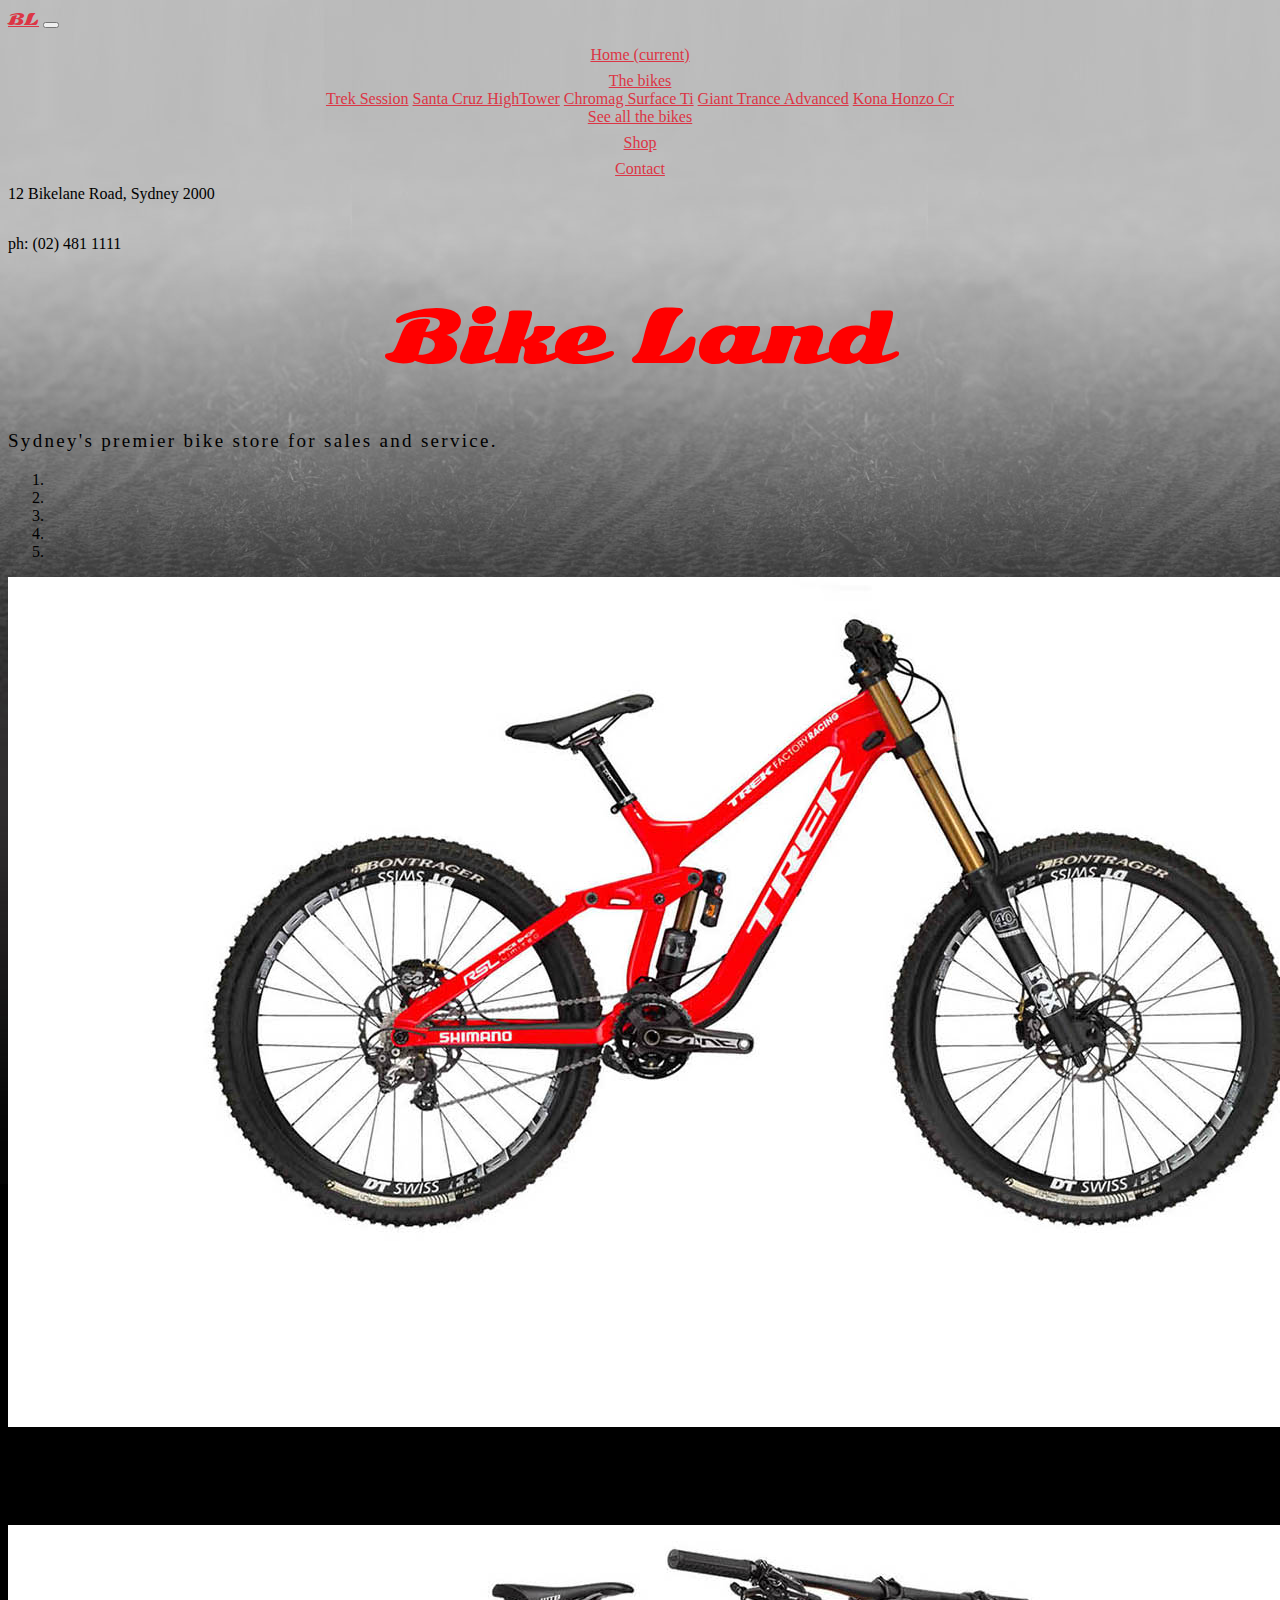
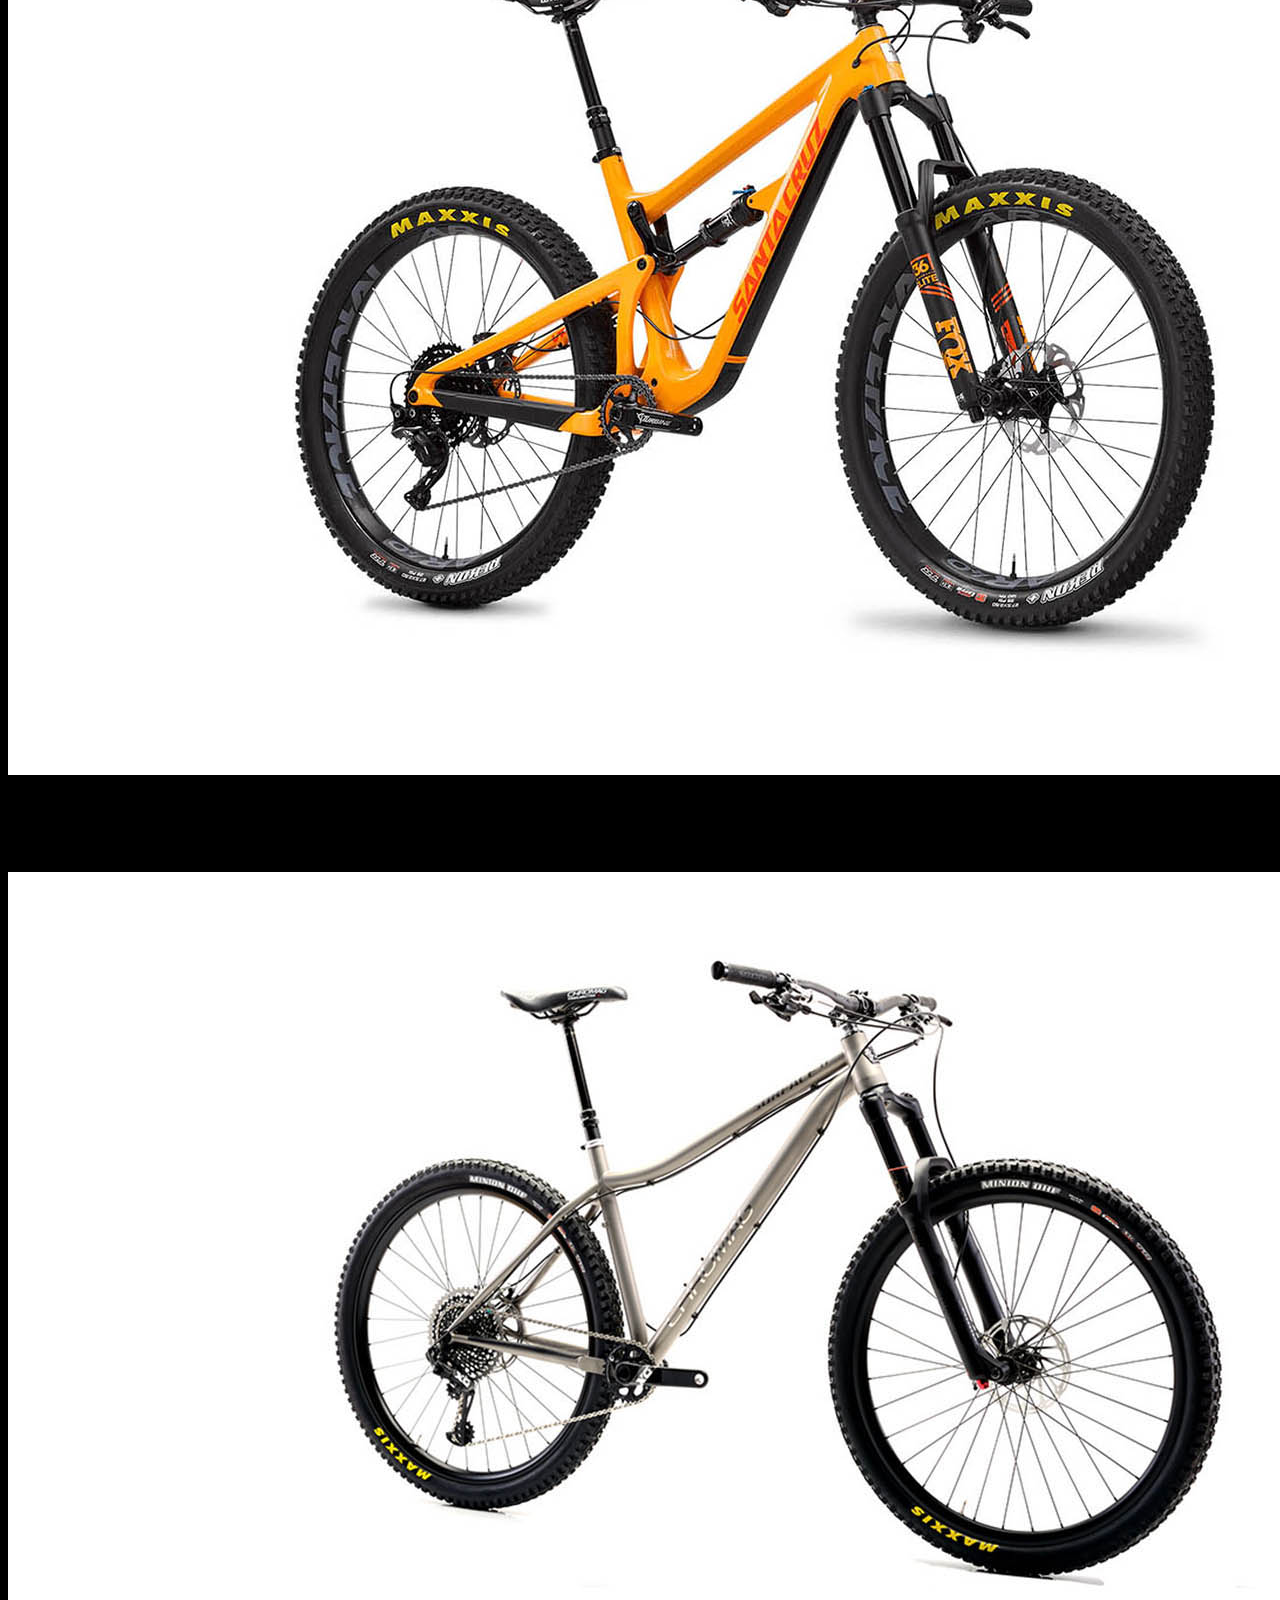
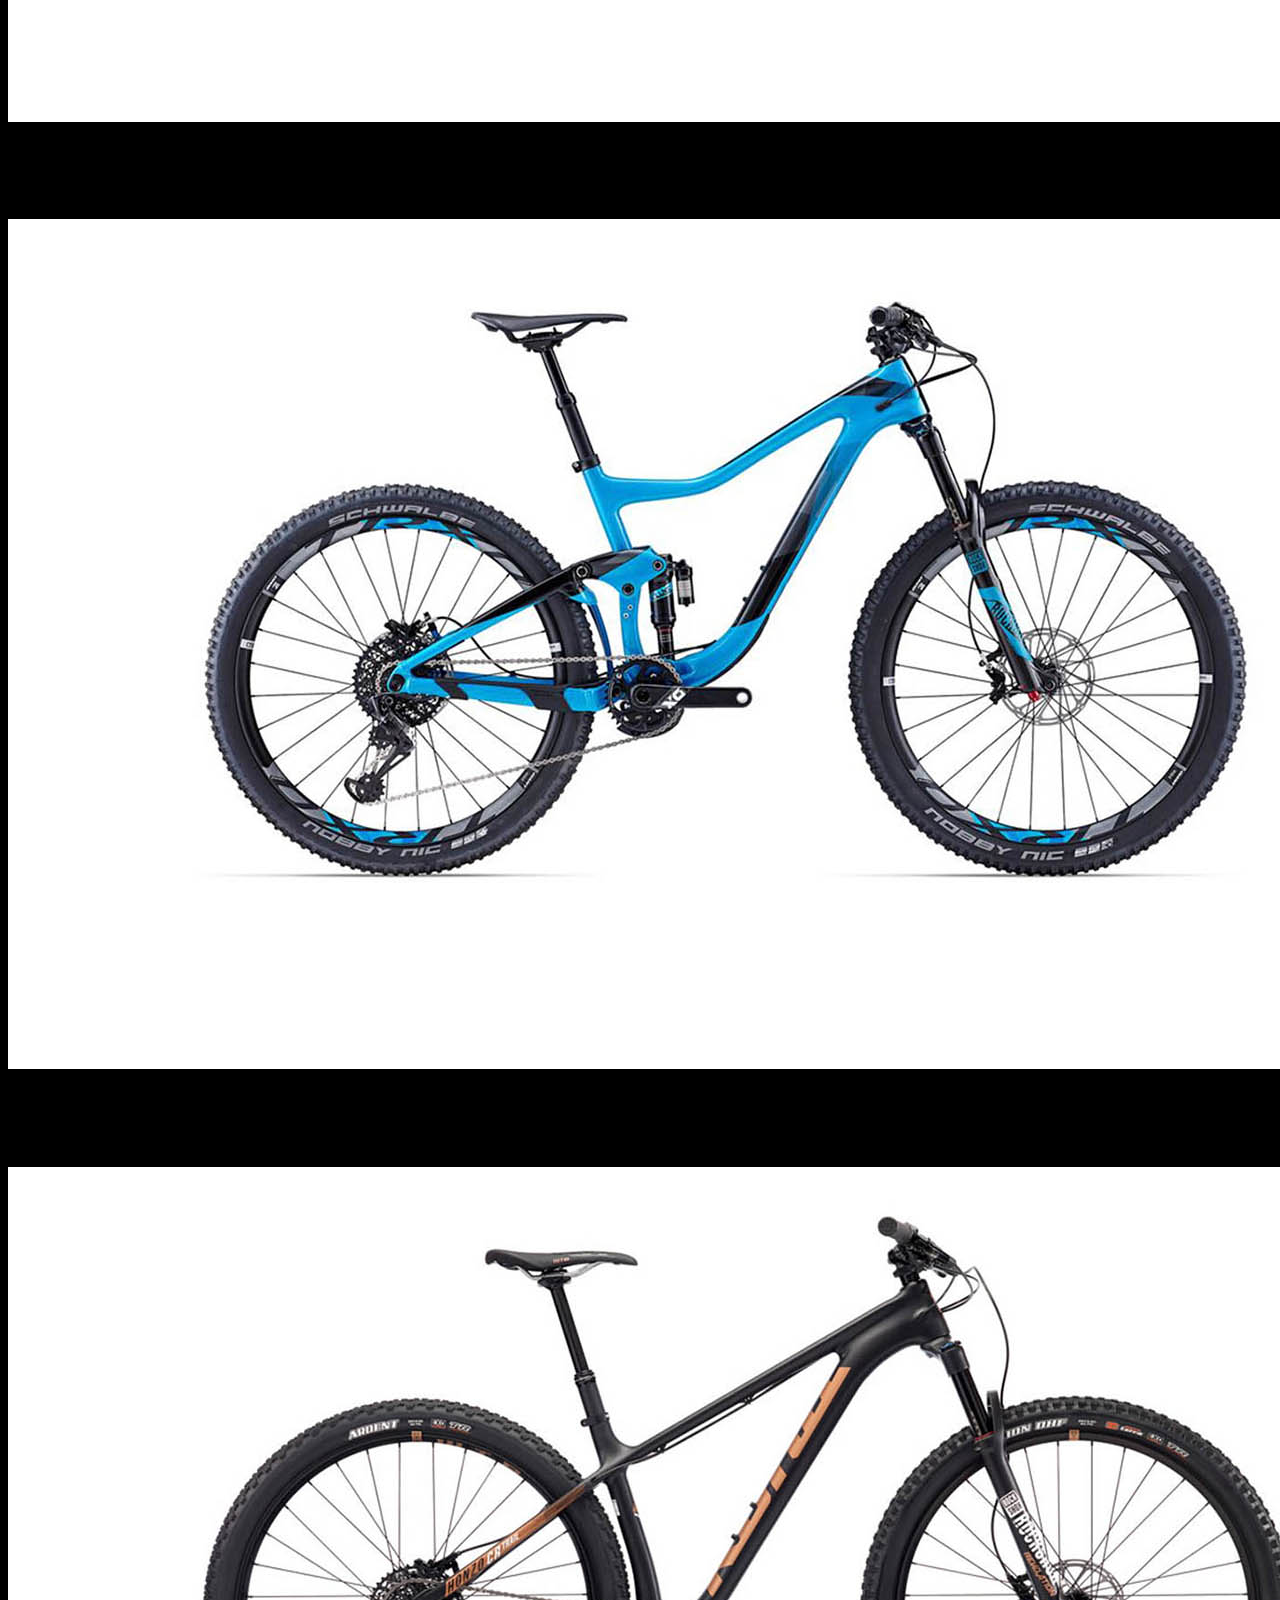
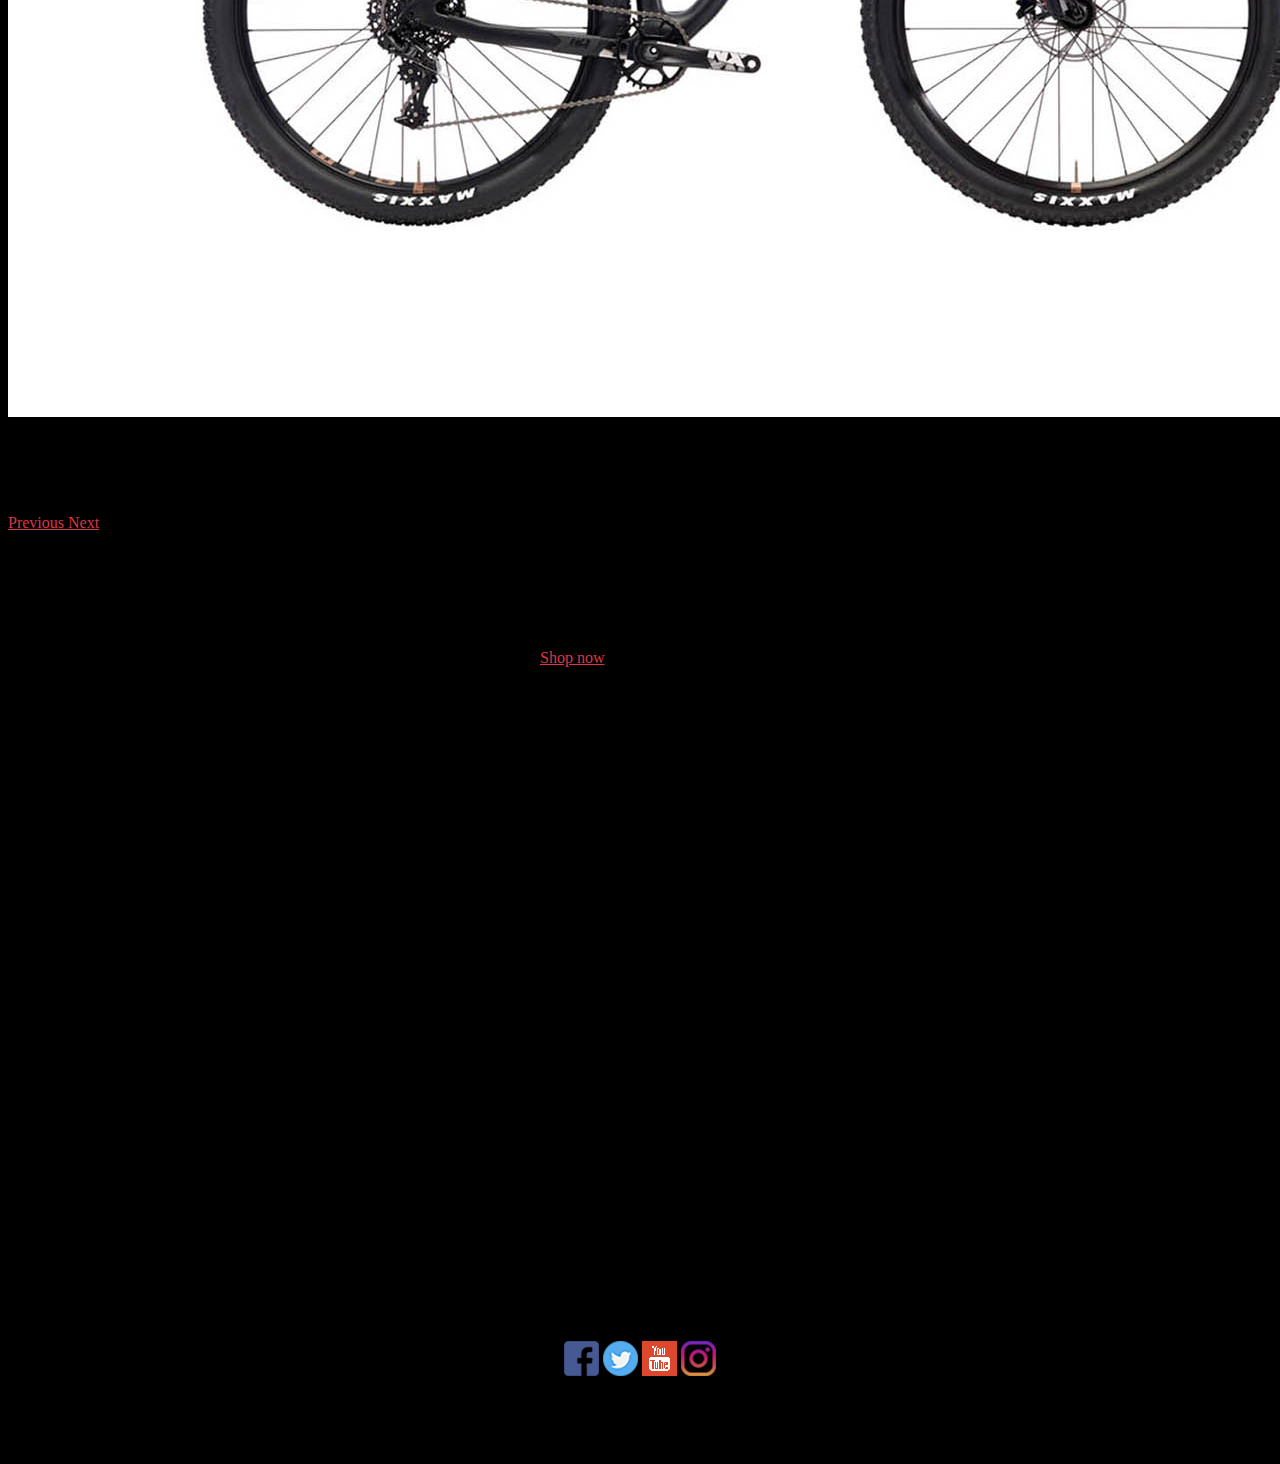
<file: index.html>
<!doctype html>
<html lang="en">
  <head>
    <title>Home - Bicycle Land</title>
    <!-- Required meta tags -->
    <meta charset="utf-8">
    <meta name="viewport" content="width=device-width, initial-scale=1, shrink-to-fit=no">
    <meta name="description" content="The best bikes you could imagine!"

    <!-- Bootstrap CSS -->
    <link href="https://fonts.googleapis.com/css?family=Sonsie+One" rel="stylesheet">
    <link rel="stylesheet" href="https://maxcdn.bootstrapcdn.com/bootstrap/4.0.0-beta.2/css/bootstrap.min.css" integrity="sha384-PsH8R72JQ3SOdhVi3uxftmaW6Vc51MKb0q5P2rRUpPvrszuE4W1povHYgTpBfshb" crossorigin="anonymous">
    <link rel="stylesheet" href="style.css">
  </head>


  <body>
    <div class="container">
        <!--nav bar-->
      <nav class="navbar navbar-expand-lg navbar-light bg-danger sticky-top">
        <a class="navbar-brand text-light" style="font-family: 'Sonsie One', cursive;" href="index.html">BL</a>
        <button class="navbar-toggler" type="button" data-toggle="collapse" data-target="#navbarNav" aria-controls="navbarNav" aria-expanded="false" aria-label="Toggle navigation">
          <span class="navbar-toggler-icon"></span>
        </button>
        <div class="collapse navbar-collapse" id="navbarNav">
          <ul class="navbar-nav">
            <li class="nav-item active mr-3">
              <a class="nav-link  text-light" href="index.html">Home <span class="sr-only">(current)</span></a>
            </li>
            <li class="nav-item dropdown mr-3">
              <a class="nav-link dropdown-toggle  text-light" href="products.html" id="navbarDropdown" role="button" data-toggle="dropdown" aria-haspopup="true" aria-expanded="false">
                The bikes
              </a>
              <div class="dropdown-menu" aria-labelledby="navbarDropdown">
                <a class="dropdown-item" href="session.html">Trek Session</a>
                <a class="dropdown-item" href="hightower.html">Santa Cruz HighTower</a>
                <a class="dropdown-item" href="surface.html">Chromag Surface Ti</a>
                <a class="dropdown-item" href="trance.html">Giant Trance Advanced</a>
                <a class="dropdown-item" href="honzo.html">Kona Honzo Cr</a>
                <div class="dropdown-divider"></div>
                <a class="dropdown-item" href="products.html">See all the bikes</a>
              </div>
            </li>

            <li class="nav-item mr-3">
              <a class="nav-link  text-light" href="products.html">Shop</a>
            </li>
            <li class="nav-item mr-3">
              <a class="nav-link  text-light" href="contact.html">Contact</a>
            </li>
          </ul>
        </div>

        <span class="navbar-text my-0">
          <p class="phone my-0 text-light">12 Bikelane Road, Sydney 2000</p>
          <br>
          <p class="phone my-0 text-light text-right">ph: (02) 481 1111</p>
        </span>
      </nav>





      <!--jumbotron-->
    <div class="jumbotron bg-light mb-0 py-3">
      <h1 class="display-3 mb-0 pt-1" style="font-family: 'Sonsie One', cursive; font-size: 70px; color: red;">Bike Land</h1>
      <p class="lead text-center text-dark  pt-0">Sydney's premier bike store for sales and service.</p>

    </div>

    <!-- carousel-->
    <div id="carouselExampleIndicators" class="carousel slide" data-ride="carousel">
      <ol class="carousel-indicators">
        <li data-target="#carouselExampleIndicators" data-slide-to="0" class="active"></li>
        <li data-target="#carouselExampleIndicators" data-slide-to="1"></li>
        <li data-target="#carouselExampleIndicators" data-slide-to="2"></li>
        <li data-target="#carouselExampleIndicators" data-slide-to="2"></li>
        <li data-target="#carouselExampleIndicators" data-slide-to="2"></li>
      </ol>
      <div class="carousel-inner">
        <div class="carousel-item active">
          <img class="d-block w-100" src="images/carousel/session.jpg" alt="Trek Session">
          <div class="carousel-caption d-none d-lg-block text-dark">
            <h3>Trek Session</h3>
            <p>Downhill</p>
          </div>
        </div>
        <div class="carousel-item">
          <img class="d-block w-100" src="images/carousel/hightower.jpg" alt="Santa Cruz Hightower">
          <div class="carousel-caption d-none d-lg-block text-dark">
            <h3>Santa Cruz Hightower</h3>
            <p>Enduro</p>
          </div>
        </div>
        <div class="carousel-item">
          <img class="d-block w-100" src="images/carousel/surface1.jpg" alt="Chromage Surface Ti">
          <div class="carousel-caption d-none d-lg-block text-dark">
            <h3>Chromag Surface</h3>
            <p>Titanium Hardtail</p>
          </div>
        </div>
        <div class="carousel-item">
          <img class="d-block w-100" src="images/carousel/trance.jpg" alt="Giant Trance Advance">
          <div class="carousel-caption d-none d-lg-block text-dark">
            <h3>Giant Trance Advanced</h3>
            <p>Trail</p>
          </div>
        </div>
        <div class="carousel-item">
          <img class="d-block w-100" src="images/carousel/honzo.jpg" alt="Kona Honzo CR">
          <div class="carousel-caption d-none d-lg-block text-dark">
            <h3>Kona Honzo</h3>
            <p>Trail Hardtail</p>
          </div>
        </div>
      </div>
      <a class="carousel-control-prev" href="#carouselExampleIndicators" role="button" data-slide="prev">
        <span class="carousel-control-prev-icon" aria-hidden="true"></span>
        <span class="sr-only">Previous</span>
      </a>
      <a class="carousel-control-next" href="#carouselExampleIndicators" role="button" data-slide="next">
        <span class="carousel-control-next-icon" aria-hidden="true"></span>
        <span class="sr-only">Next</span>
      </a>
    </div>

    <div class="container">
      <div class="row">
        <div class="col-lg-6 bg-danger text-white">
            <h3 class="acurrent my-4">This month's special!!</h3>
            <h5>Purchase any bicycle over $5000<br> and a second bicycle 50% off*</h5>

            <a href="products.html" role="button" class="btn btn-danger border border-light my-5">Shop now</a>
            <p class="text-center">* terms and conditions apply</p>
        </div>
        <div class="col-lg-6 px-0">
          <div class="embed-responsive embed-responsive-16by9">
            <iframe class="embed-responsive-item" width="555" height="325" src="https://www.youtube.com/embed/vesqaZxKgvo?start=48" frameborder="0" allowfullscreen></iframe>
          </div>
        </div>
      </div>
    </div>


    <!--footer-->
    <div>

      <div class="container bg-light py-4 mb-3">

        <div class="row">

            <div class="col-sm 4 border border-gray border-right-0 ml-3">
              <h5>Support</h5>
              <ul>
                <li><a class="footer" href="#">Maintenance</a></li>
                <li><a class="footer" href="#">Warranty</a></li>
                <li><a class="footer" href="#">Replacement Parts</a></li>
              </ul>
            </div>
            <div class="col-sm 4 border border-gray border-right-0 border-left-0">
              <h5>Company</h5>
              <ul>
                <li><a class="footer" href="#">Company info</a></li>
                <li><a class="footer" href="#">Work at Bike Land</a></li>
              </ul>
            </div>
            <div class="col-sm 4 border border-gray border-left-0 mr-3">
              <h5>Social media</h5>
              <ul>
                <li class="pt-2">
                  <a class=" px-1" href="http://www.facebook.com" target="_blank"><img src="images/facebook.png" alt="facebook link"></a>
                  <a class=" px-1" href="http://www.twitter.com" target="_blank"><img src="images/twitter.png" alt="twitter link"></a>
                  <a class=" px-1" href="http://www.youtube.com" target="_blank"><img src="images/youtube.png" alt="youtube link"></a>
                  <a class=" px-1" href="http://www.instagram.com" target="_blank"><img src="images/instagram.png" alt="instagram link"></a>
                </li>
              </ul>
            </div>
          </div>

          <div class="pt-3">
            <div class="row">
              <div class="col-sm-12 text-center">
                <a class="footer" href="#">Privacy Policy</a></li>
                <p class="mb-0">&copy 2017</p>
              </div>
            </div>
          </div>

      </div>

    </div>
    </div>

    <!-- Optional JavaScript -->
    <!-- jQuery first, then Popper.js, then Bootstrap JS -->
    <script src="https://code.jquery.com/jquery-3.2.1.slim.min.js" integrity="sha384-KJ3o2DKtIkvYIK3UENzmM7KCkRr/rE9/Qpg6aAZGJwFDMVNA/GpGFF93hXpG5KkN" crossorigin="anonymous"></script>
    <script src="https://cdnjs.cloudflare.com/ajax/libs/popper.js/1.12.3/umd/popper.min.js" integrity="sha384-vFJXuSJphROIrBnz7yo7oB41mKfc8JzQZiCq4NCceLEaO4IHwicKwpJf9c9IpFgh" crossorigin="anonymous"></script>
    <script src="https://maxcdn.bootstrapcdn.com/bootstrap/4.0.0-beta.2/js/bootstrap.min.js" integrity="sha384-alpBpkh1PFOepccYVYDB4do5UnbKysX5WZXm3XxPqe5iKTfUKjNkCk9SaVuEZflJ" crossorigin="anonymous"></script>
  </body>
</html>
</file>
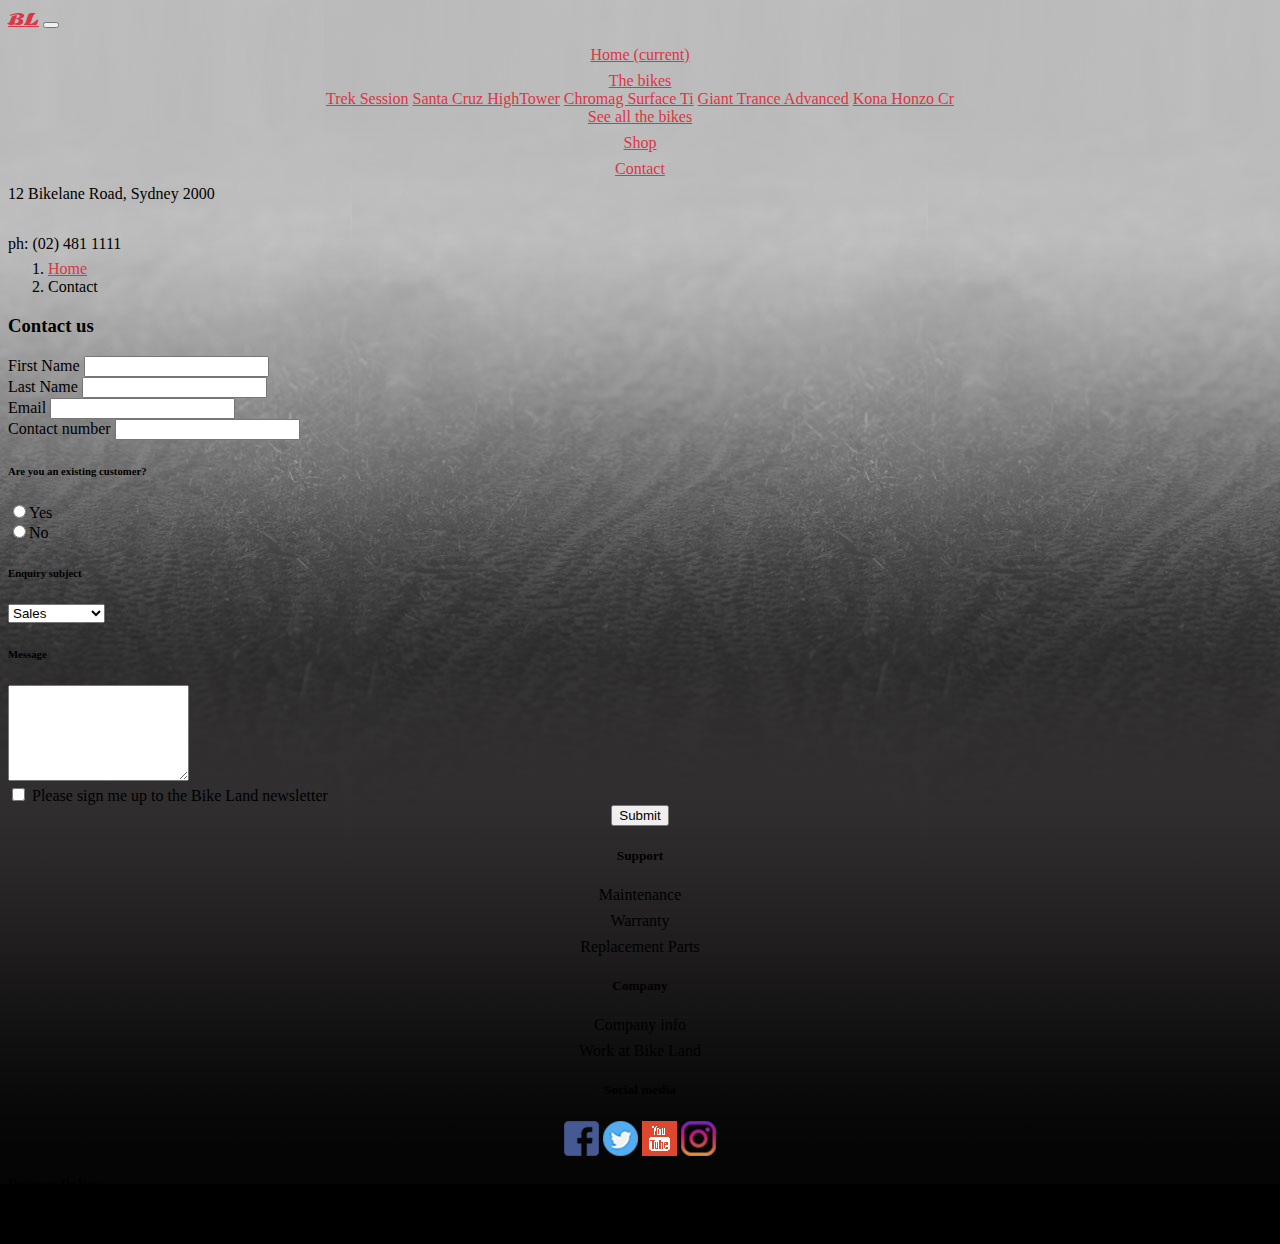
<file: contact.html>
<!doctype html>
<html lang="en">
  <head>
    <title>Contact - Bicycle Land</title>
    <!-- Required meta tags -->
    <meta charset="utf-8">
    <meta name="viewport" content="width=device-width, initial-scale=1, shrink-to-fit=no">
    <meta name="description" content="Got a question?  Drop our experts a line."

    <!-- Bootstrap CSS -->
    <link href="https://fonts.googleapis.com/css?family=Sonsie+One" rel="stylesheet">
    <link rel="stylesheet" href="https://maxcdn.bootstrapcdn.com/bootstrap/4.0.0-beta.2/css/bootstrap.min.css" integrity="sha384-PsH8R72JQ3SOdhVi3uxftmaW6Vc51MKb0q5P2rRUpPvrszuE4W1povHYgTpBfshb" crossorigin="anonymous">
    <link rel="stylesheet" href="style.css">
  </head>


  <body>
    <div class="container">
        <!--nav bar-->
      <nav class="navbar navbar-expand-lg navbar-light bg-danger sticky-top">
        <a class="navbar-brand text-light" style="font-family: 'Sonsie One', cursive;" href="index.html">BL</a>
        <button class="navbar-toggler" type="button" data-toggle="collapse" data-target="#navbarNav" aria-controls="navbarNav" aria-expanded="false" aria-label="Toggle navigation">
          <span class="navbar-toggler-icon"></span>
        </button>
        <div class="collapse navbar-collapse" id="navbarNav">
          <ul class="navbar-nav mr-auto">
            <li class="nav-item  mr-3">
              <a class="nav-link  text-light" href="index.html">Home <span class="sr-only">(current)</span></a>
            </li>
            <li class="nav-item dropdown mr-3">
              <a class="nav-link dropdown-toggle  text-light" href="products.html" id="navbarDropdown" role="button" data-toggle="dropdown" aria-haspopup="true" aria-expanded="false">
                The bikes
              </a>
              <div class="dropdown-menu" aria-labelledby="navbarDropdown">
                <a class="dropdown-item" href="session.html">Trek Session</a>
                <a class="dropdown-item" href="hightower.html">Santa Cruz HighTower</a>
                <a class="dropdown-item" href="surface.html">Chromag Surface Ti</a>
                <a class="dropdown-item" href="trance.html">Giant Trance Advanced</a>
                <a class="dropdown-item" href="honzo.html">Kona Honzo Cr</a>
                <div class="dropdown-divider"></div>
                <a class="dropdown-item" href="products.html">See all the bikes</a>
              </div>
            </li>

            <li class="nav-item mr-3">
              <a class="nav-link  text-light" href="products.html">Shop</a>
            </li>
            <li class="nav-item active mr-3">
              <a class="nav-link  text-light" href="contact.html">Contact</a>
            </li>
          </ul>
          <span class="navbar-text my-0">
            <p class="phone my-0 text-light">12 Bikelane Road, Sydney 2000</p>
            <br>
            <p class="phone my-0 text-light text-right">ph: (02) 481 1111</p>
          </span>
        </div>
      </nav>

      <!--breadcrumb-->


      <nav aria-label="breadcrumb" role="navigation">
        <ol class="breadcrumb">
          <li class="breadcrumb-item"><a href="index.html">Home</a></li>
          <li class="breadcrumb-item active" aria-current="page">Contact</li>
        </ol>
      </nav>



      <!--form--->
  <div class="container bg-light pt-4">

      <div class="row">
  			<div class="col-sm-10 offset-1 bg-light">
            <h3>Contact us</h3>
  				<form name="contactForm" id="contactForm" method="post" action="mailto:ficticious@bikeland.com.au" enctype="text/plain">

  					<div class="form-row">				<!--use form-row to put 2 fields side by side-->
  						<div class="form-group mb-0 col-md-6">

  							<label class="col-form-label" for="firstName">First Name</label>
  							<input required class="form-control" type="text" name="firstName" id="firstName">
  						</div>

  						<div class="form-group col-md-6">
  							<label class="col-form-label" for="lastName">Last Name</label>
  							<input class="form-control" type="text" name="lastName" id="lastName">
  						</div>
  					</div>

  					<div class="form-group">
  						<label class="col-form-label" for="email">Email</label>
  						<input class="form-control form-control" type="email" name="email" id="email">
  					</div>

  					<div class="form-group">
  						<label class="col-form-label" for="tel">Contact number</label>
  						<input class="form-control form-control" type="tel" name="tel" id="tel">
  					</div>


  					<!--radio horiz-->
  					<div class="form-group">
  						<h6>Are you an existing customer?</h6>
  						<div class="form-check form-check-inline">
  							<label class="form-check-label">
  								<input class="form-check-input" type="radio" name="existing" id="customer1" value="existingCust">Yes
  							</label>
  						</div>

  						<div class="form-check form-check-inline">
  							<label class="form-check-label">
  								<input class="form-check-input" type="radio" name="existing" id="customer0" value="newCust">No
  							</label>
  						</div>
  					</div>




  					<!--Drop down menu-->
  					<div class="form-group">
  						<label for="topic" class="col-form-label"><h6>Enquiry subject</h6></label>
  						<select class="form-control" name="topic" id="topic">
  							<option value="sales" id="t1">Sales</option>
  							<option value="warranty" id="t2">Warranty</option>
  							<option value="sponsor" id="t3">Sponsorship</option>
  							<option value="other" id="t4">Other</option>
  						</select>
  					</div>



  					<!-- text area message-->
  					<div class="form-group">
  						<label for="message" class="col-form-label"><h6>Message</h6></label>
  						<textarea class="form-control" rows="6"name="message" id="message"></textarea>
  					</div>

            <div class="form-check">
              <label class="form-check-label">
                <input type="checkbox" class="form-check-input" name="addToNewsletter">
                Please sign me up to the Bike Land newsletter
              </label>
            </div>
  					<!-- submit button-->
  					<div class="form-group">
  						<input type="submit" class="btn btn-danger" value="Submit">
  					</div>
  				</form>
  			</div>
      </div>
    </div>


    <!--footer-->
    <div>

      <div class="container bg-light py-4 my-3">

        <div class="row">

            <div class="col-sm 4 border border-gray border-right-0 ml-3">
              <h5>Support</h5>
              <ul>
                <li><a class="footer" href="#">Maintenance</a></li>
                <li><a class="footer" href="#">Warranty</a></li>
                <li><a class="footer" href="#">Replacement Parts</a></li>
              </ul>
            </div>
            <div class="col-sm 4 border border-gray border-right-0 border-left-0">
              <h5>Company</h5>
              <ul>
                <li><a class="footer" href="#">Company info</a></li>
                <li><a class="footer" href="#">Work at Bike Land</a></li>
              </ul>
            </div>
            <div class="col-sm 4 border border-gray border-left-0 mr-3">
              <h5>Social media</h5>
              <ul>
                <li class="pt-2">
                  <a class=" px-1" href="http://www.facebook.com" target="_blank"><img src="images/facebook.png" alt="facebook link"></a>
                  <a class=" px-1" href="http://www.twitter.com" target="_blank"><img src="images/twitter.png" alt="twitter link"></a>
                  <a class=" px-1" href="http://www.youtube.com" target="_blank"><img src="images/youtube.png" alt="youtube link"></a>
                  <a class=" px-1" href="http://www.instagram.com" target="_blank"><img src="images/instagram.png" alt="instagram link"></a>
                </li>
              </ul>
            </div>
          </div>

          <div class="pt-3">
            <div class="row">
              <div class="col-sm-12 text-center">
                <a class="footer" href="#">Privacy Policy</a></li>
                <p class="mb-0">&copy 2017</p>
              </div>
            </div>
          </div>

      </div>

    </div>
    </div>

    <!-- Optional JavaScript -->
    <!-- jQuery first, then Popper.js, then Bootstrap JS -->
    <script src="https://code.jquery.com/jquery-3.2.1.slim.min.js" integrity="sha384-KJ3o2DKtIkvYIK3UENzmM7KCkRr/rE9/Qpg6aAZGJwFDMVNA/GpGFF93hXpG5KkN" crossorigin="anonymous"></script>
    <script src="https://cdnjs.cloudflare.com/ajax/libs/popper.js/1.12.3/umd/popper.min.js" integrity="sha384-vFJXuSJphROIrBnz7yo7oB41mKfc8JzQZiCq4NCceLEaO4IHwicKwpJf9c9IpFgh" crossorigin="anonymous"></script>
    <script src="https://maxcdn.bootstrapcdn.com/bootstrap/4.0.0-beta.2/js/bootstrap.min.js" integrity="sha384-alpBpkh1PFOepccYVYDB4do5UnbKysX5WZXm3XxPqe5iKTfUKjNkCk9SaVuEZflJ" crossorigin="anonymous"></script>
  </body>
</html>
</file>
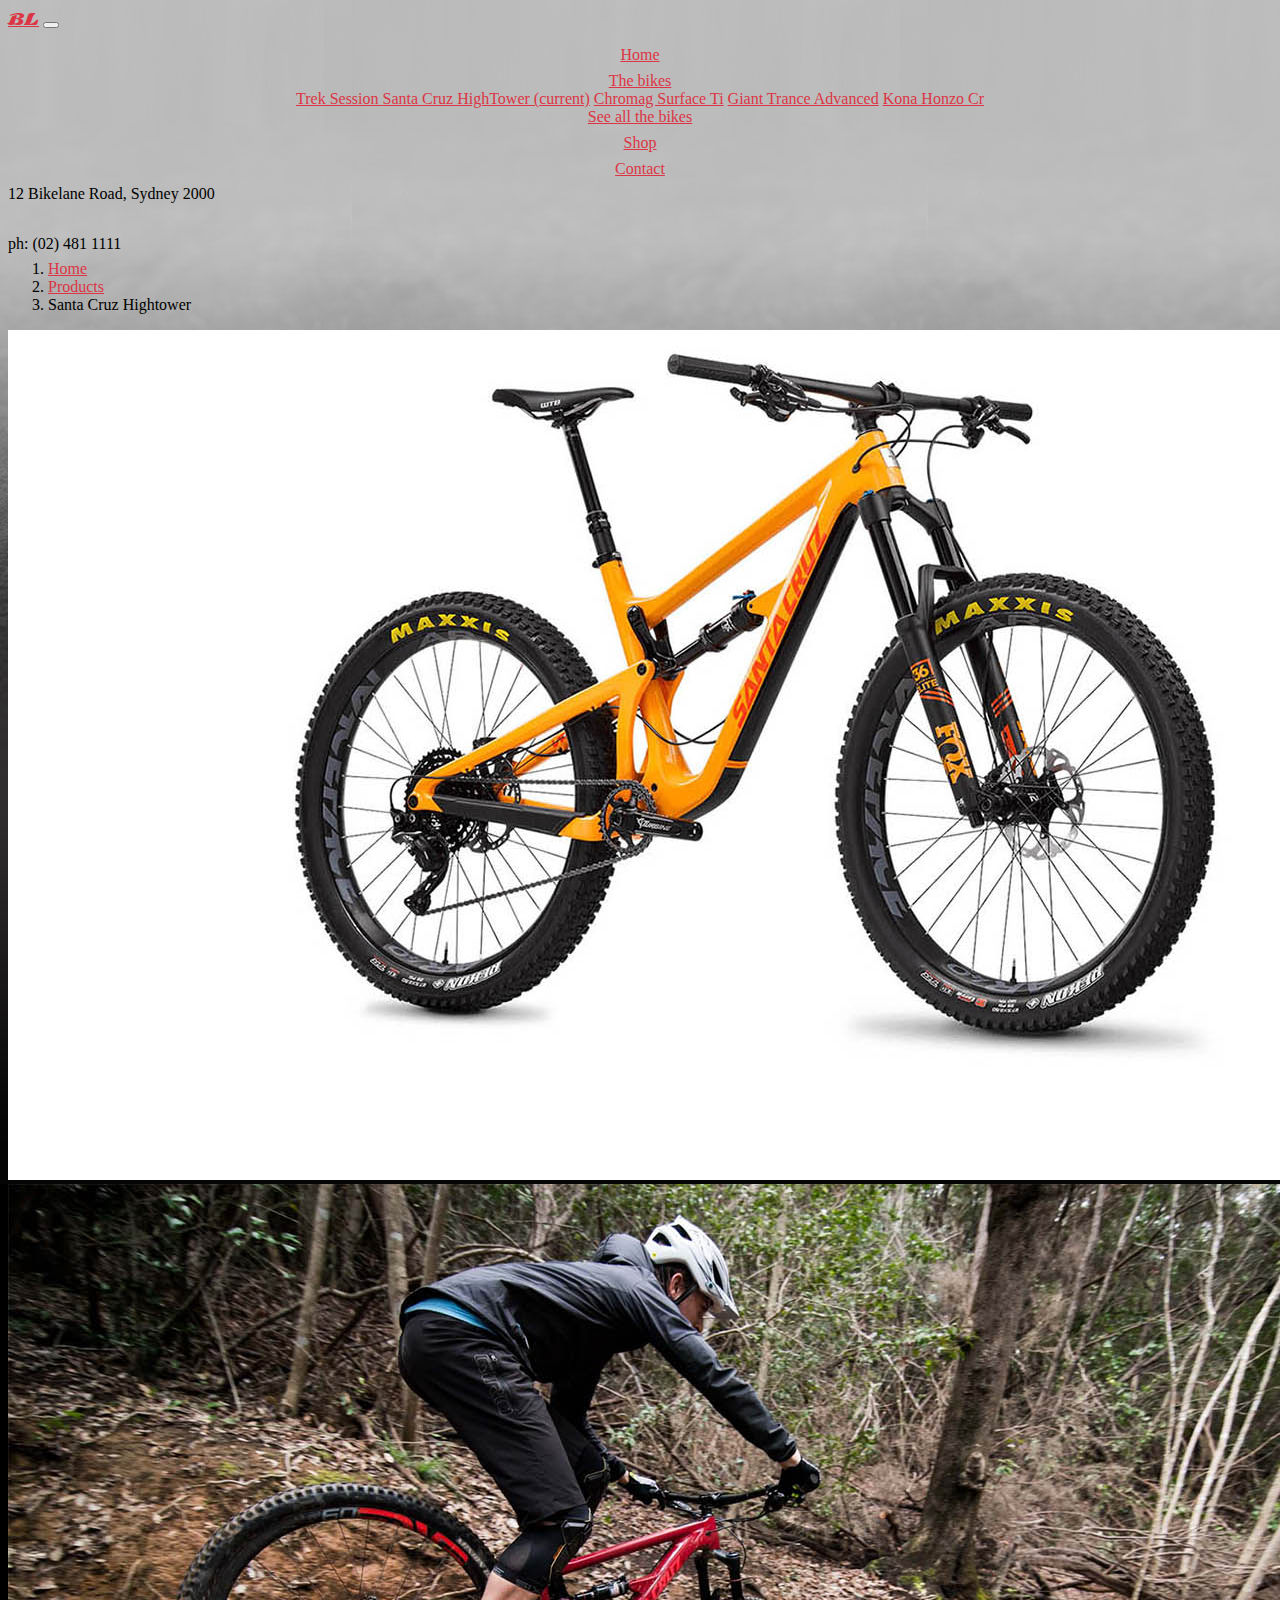
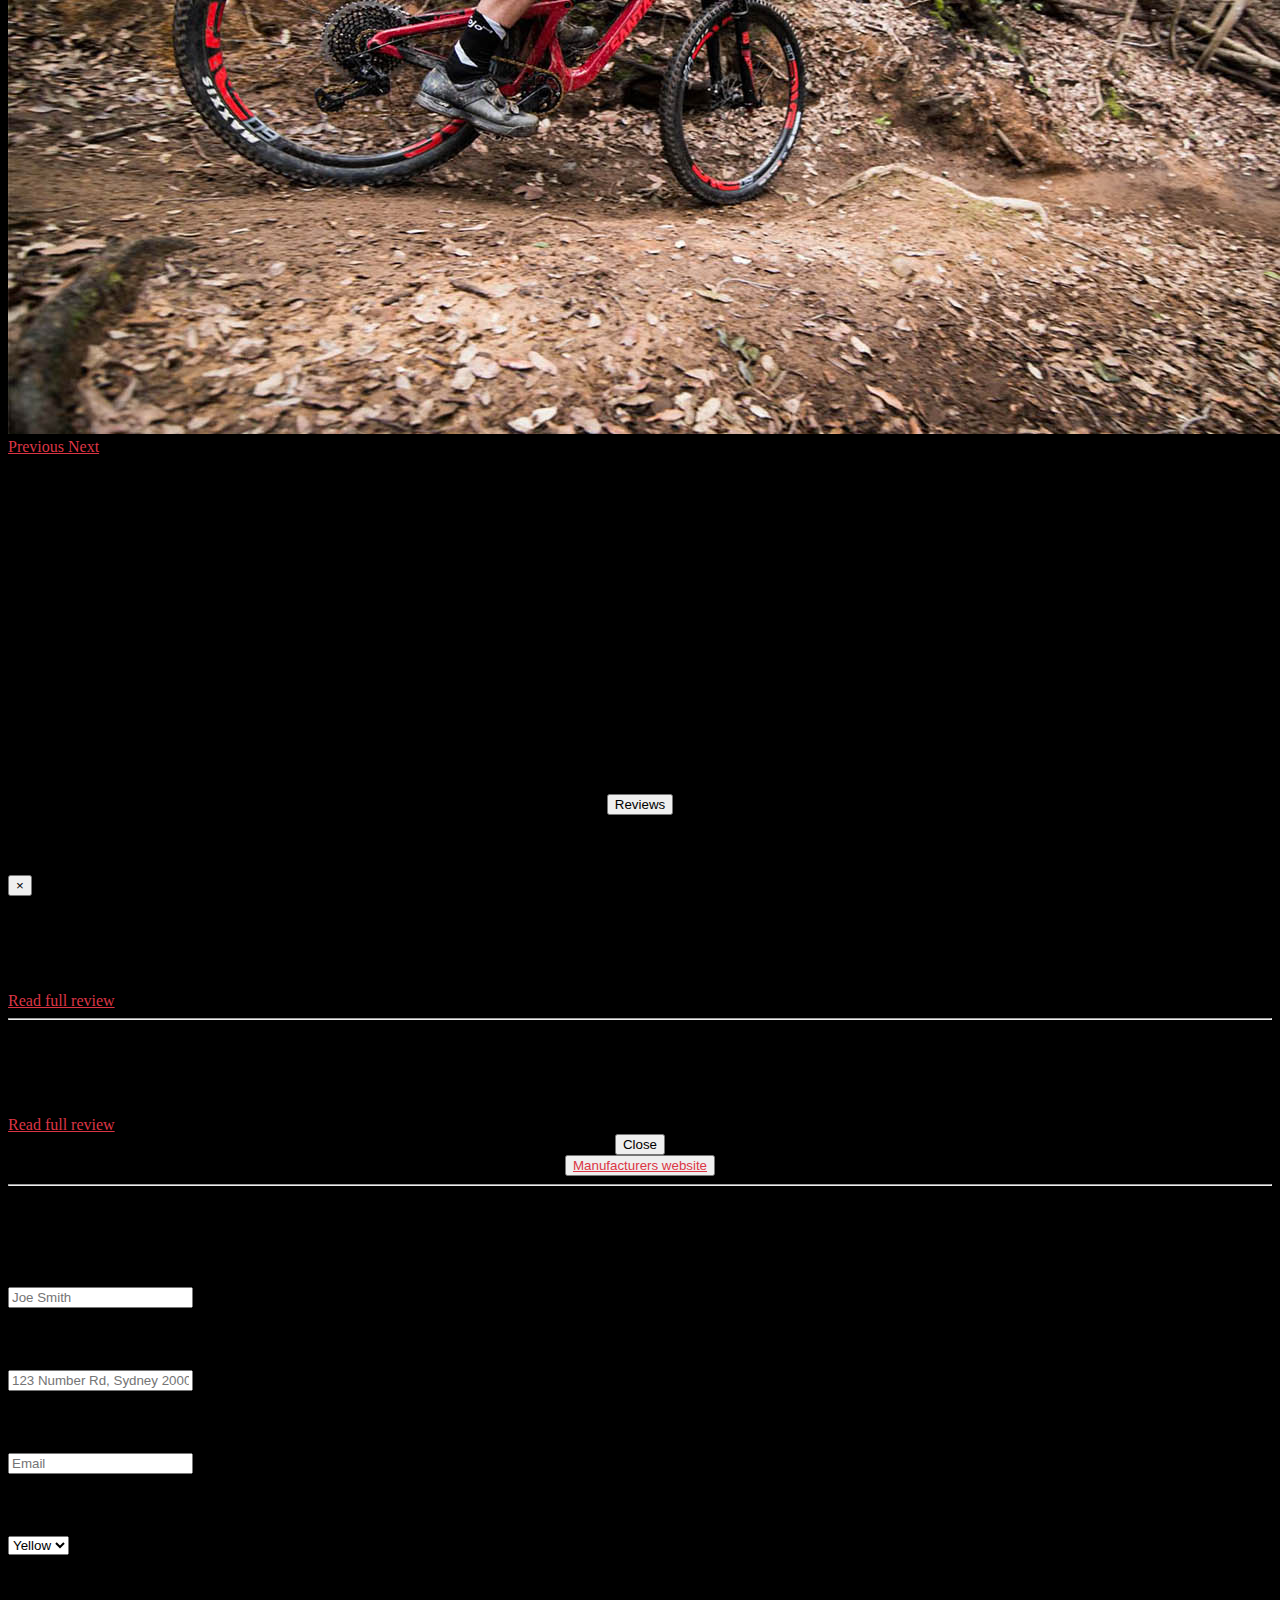
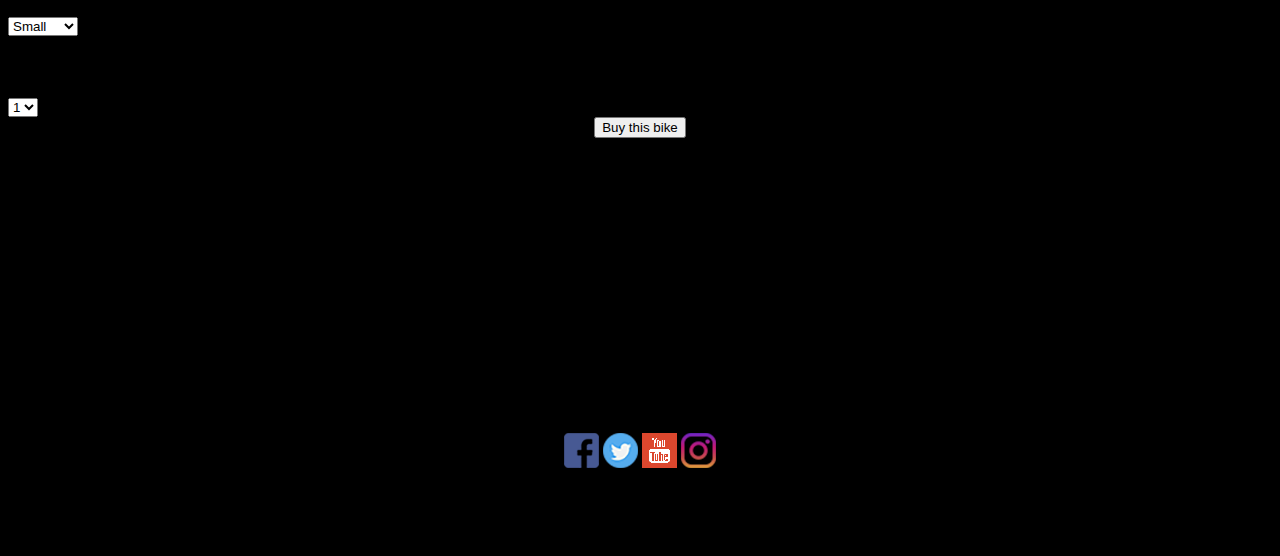
<file: hightower.html>
<!doctype html>
<html lang="en">
  <head>
    <title>Santa Cruz Hightower - Bicycle Land</title>
    <!-- Required meta tags -->
    <meta charset="utf-8">
    <meta name="viewport" content="width=device-width, initial-scale=1, shrink-to-fit=no">
    <meta name="description" content="Santa Cruz Hightower - Enduro weapon"

    <!-- Bootstrap CSS -->
    <link href="https://fonts.googleapis.com/css?family=Sonsie+One" rel="stylesheet">
    <link rel="stylesheet" href="https://maxcdn.bootstrapcdn.com/bootstrap/4.0.0-beta.2/css/bootstrap.min.css" integrity="sha384-PsH8R72JQ3SOdhVi3uxftmaW6Vc51MKb0q5P2rRUpPvrszuE4W1povHYgTpBfshb" crossorigin="anonymous">
    <link rel="stylesheet" href="style.css">
  </head>

  <body>
    <div class="container">
        <!--nav bar-->
      <nav class="navbar navbar-expand-lg navbar-light bg-danger sticky-top">
        <a class="navbar-brand text-light" style="font-family: 'Sonsie One', cursive;" href="index.html">BL</a>
        <button class="navbar-toggler" type="button" data-toggle="collapse" data-target="#navbarNav" aria-controls="navbarNav" aria-expanded="false" aria-label="Toggle navigation">
          <span class="navbar-toggler-icon"></span>
        </button>
        <div class="collapse navbar-collapse" id="navbarNav">
          <ul class="navbar-nav mr-auto">
            <li class="nav-item mr-3">
              <a class="nav-link  text-light" href="index.html">Home</a>
            </li>
            <li class="nav-item dropdown active mr-3">
              <a class="nav-link dropdown-toggle  text-light" href="products.html" id="navbarDropdown" role="button" data-toggle="dropdown" aria-haspopup="true" aria-expanded="false">
                The bikes
              </a>
              <div class="dropdown-menu" aria-labelledby="navbarDropdown">
                <a class="dropdown-item" href="session.html">Trek Session </a>
                <a class="dropdown-item" href="hightower.html">Santa Cruz HighTower <span class="sr-only">(current)</span></a>
                <a class="dropdown-item" href="surface.html">Chromag Surface Ti</a>
                <a class="dropdown-item" href="trance.html">Giant Trance Advanced</a>
                <a class="dropdown-item" href="honzo.html">Kona Honzo Cr</a>
                <div class="dropdown-divider"></div>
                <a class="dropdown-item" href="products.html">See all the bikes</a>
              </div>
            </li>

            <li class="nav-item mr-3">
              <a class="nav-link  text-light" href="products.html">Shop</a>
            </li>
            <li class="nav-item mr-3">
              <a class="nav-link  text-light" href="contact.html">Contact</a>
            </li>
          </ul>
          <span class="navbar-text my-0">
            <p class="phone my-0 text-light">12 Bikelane Road, Sydney 2000</p>
            <br>
            <p class="phone my-0 text-light text-right">ph: (02) 481 1111</p>
          </span>
        </div>
      </nav>

      <!--breadcrumb-->
      <nav aria-label="breadcrumb" role="navigation">
        <ol class="breadcrumb">
          <li class="breadcrumb-item"><a href="index.html">Home</a></li>
          <li class="breadcrumb-item"><a href="products.html">Products</a></li>
          <li class="breadcrumb-item active" aria-current="page">Santa Cruz Hightower</li>
        </ol>
      </nav>

      <!--carousel-->
      <div id="carouselExampleControls" class="carousel slide" data-ride="carousel">
        <div class="carousel-inner">
          <div class="carousel-item active">
            <img class="d-block w-100" src="images/carousel/hightower.jpg" alt="Trek Session bike">
          </div>
          <div class="carousel-item">
            <img class="d-block w-100" src="images/hightower/hightower-1.jpg" alt="Trek Session in action">
          </div>
        </div>
        <a class="carousel-control-prev" href="#carouselExampleControls" role="button" data-slide="prev">
          <span class="carousel-control-prev-icon" aria-hidden="true"></span>
          <span class="sr-only">Previous</span>
        </a>
        <a class="carousel-control-next" href="#carouselExampleControls" role="button" data-slide="next">
          <span class="carousel-control-next-icon" aria-hidden="true"></span>
          <span class="sr-only">Next</span>
        </a>
      </div>

      <div class="container bg-light py-3">
        <div class="row">
        <div class="col-sm-7">
            <h3>Santa Cruz Hightower</h3>
      <!--specs-->
            <table class="table">
              <tbody>
                <tr>
                  <th scope="row">Frame material</th>
                  <td>SC Carbon CC </td>
                </tr>
                <tr>
                  <th scope="row">Fork</th>
                  <td>RockShox Pike 150mm</td>
                </tr>
                <tr>
                  <th scope="row">Shock</th>
                  <td>Fox Float Performance</td>
                </tr>
                <tr>
                  <th scope="row">Drivetrain</th>
                  <td>SRAM X1 Eagle</td>
                </tr>
                <tr>
                  <th scope="row">Wheels</th>
                  <td>Easton to DT Swiss</td>
                </tr>
                <tr>
                  <th scope="row">Brakes</th>
                  <td>SRAM Guide RSC</td>
                </tr>
              </tbody>
            </table>
          </div>

          <div class="col-sm-5 bg-light">           <!--price part-->

            <div class="border border-danger mt-5 ">
            <div class=" badge-center bg-danger pt-2 pb-1">
              <h3 class="text-white text-center"><div class="badge badge-warning">Special</div><br>*Special price*</h3>
              <h3 class=" text-white text-center mt-2 mb-2">$6799</h3>
            </div>

            <button type="button" class="btn btn-secondary my-4" data-toggle="modal" data-target="#exampleModal">Reviews</button>

            <div class="modal fade" id="exampleModal" tabindex="-1" role="dialog" aria-labelledby="exampleModalLabel" aria-hidden="true">
              <div class="modal-dialog" role="document">
                <div class="modal-content">
                  <div class="modal-header bg-danger">
                    <h5 class="modal-title text-light" id="exampleModalLabel">Santa Cruz Hightower Reviews</h5>
                    <button type="button" class="close" data-dismiss="modal" aria-label="Close">
                      <span aria-hidden="true">&times;</span>
                    </button>
                  </div>
                  <div class="modal-body">
                    <div class="mb-4">
                        <h6>Pedalls</h6>
                        <p>So good, lots of fun.</p>
                        <a class="text-dark font-italic" href="#" target="_blank">Read full review</a>
                    </div>
                    <hr>
                    <div>
                        <h6>Drinkbottle.com</h6>
                        <p>It is really bike.</p>
                        <a class="text-dark font-italic" href="#" target="_blank">Read full review</a>
                    </div>
                  </div>
                  <div class="modal-footer">
                    <button type="button" class="btn btn-secondary" data-dismiss="modal">Close</button>
                  </div>
                </div>
              </div>
            </div>

            <div>
              <button type="button" class="btn btn-secondary my-4"><a class="text-light" href="https://www.santacruzbicycles.com/en-AU/hightower" target="_blank">Manufacturers website</a></button>
            </div>
          </div>
        </div>
      </div>
        </div>

        <div class=" bg-light pt-3">    <hr>  <!--buy now-->
          <h4 class="current">Place your order</h4>
          <form name="orderForm" id="orderForm" method="post" action="mailto:ficticious@bikeland.com.au" enctype="text/plain">
              <input type="hidden" value="santaCruzHightower" id="productName" name="productName">
            <div class="row">

              <div class="col ml-4">
                <div class="form-group">
                  <label for="inputName"><h6>Name</h6></label>
                  <input type="text" class="form-control" id="inputName" placeholder="Joe Smith" name="name">
                </div>

                <div class="form-group mt-4">
                  <label for="inputAddress"><h6>Address</h6></label>
                  <input type="text" class="form-control" id="inputAddress" placeholder="123 Number Rd, Sydney 2000" name="address">
                </div>

                <div class="form-group mt-3">
                  <label for="inputEmail4"><h6>Email</h6></label>
                  <input type="email" class="form-control" id="inputEmail4" name="email" placeholder="Email">
                </div>

              </div>

              <div class="col mr-4">
                <div class="form-group">
                  <label for="size" class="col-form-label"><h6>Colour</h6></label>
                  <select class="form-control" name="colour" id="colour">
                    <option value="yellow" id="c1">Yellow</option>
                    <option value="red" id="c2">Red</option>
                  </select>
                </div>

                <div class="form-group">
                  <label for="topic" class="col-form-label"><h6>Frame Size</h6></label>
                  <select class="form-control" name="size" id="size">
                    <option value="small" id="small">Small</option>
                    <option value="medium" id="med">Medium</option>
                    <option value="large" id="large">Large</option>
                    <option value="xlarge" id="xl">X-large</option>
                  </select>
                </div>

                <div class="form-group">
                  <label for="num" class="col-form-label"><h6>Quantity</h6></label>
                  <select class="form-control" name="quant" id="quant">
                    <option value="one" id="n1">1</option>
                    <option value="two" id="n2">2</option>
                    <option value="three" id="n3">3</option>
                    <option value="four" id="n4">4</option>
                  </select>
                </div>
              </div>
            </div>
            <div class="form-group pb-4">
                <input type="submit" class="btn btn-danger" value="Buy this bike">
            </div>

        </form>



      </div>







      <!--footer-->
      <div>

        <div class="container bg-light py-4 mb-3">

          <div class="row">

              <div class="col-sm 4 border border-gray border-right-0 ml-3">
                <h5>Support</h5>
                <ul>
                  <li><a class="footer" href="#">Maintenance</a></li>
                  <li><a class="footer" href="#">Warranty</a></li>
                  <li><a class="footer" href="#">Replacement Parts</a></li>
                </ul>
              </div>
              <div class="col-sm 4 border border-gray border-right-0 border-left-0">
                <h5>Company</h5>
                <ul>
                  <li><a class="footer" href="#">Company info</a></li>
                  <li><a class="footer" href="#">Work at Bike Land</a></li>
                </ul>
              </div>
              <div class="col-sm 4 border border-gray border-left-0 mr-3">
                <h5>Social media</h5>
                <ul>
                  <li class="pt-2">
                    <a class=" px-1" href="http://www.facebook.com" target="_blank"><img src="images/facebook.png" alt="facebook link"></a>
                    <a class=" px-1" href="http://www.twitter.com" target="_blank"><img src="images/twitter.png" alt="twitter link"></a>
                    <a class=" px-1" href="http://www.youtube.com" target="_blank"><img src="images/youtube.png" alt="youtube link"></a>
                    <a class=" px-1" href="http://www.instagram.com" target="_blank"><img src="images/instagram.png" alt="instagram link"></a>
                  </li>
                </ul>
              </div>
            </div>

            <div class="pt-3">
              <div class="row">
                <div class="col-sm-12 text-center">
                  <a class="footer" href="#">Privacy Policy</a></li>
                  <p class="mb-0">&copy 2017</p>
                </div>
              </div>
            </div>

        </div>

      </div>
      </div>

  <!-- Optional JavaScript -->
  <!-- jQuery first, then Popper.js, then Bootstrap JS -->
  <script src="https://code.jquery.com/jquery-3.2.1.slim.min.js" integrity="sha384-KJ3o2DKtIkvYIK3UENzmM7KCkRr/rE9/Qpg6aAZGJwFDMVNA/GpGFF93hXpG5KkN" crossorigin="anonymous"></script>
  <script src="https://cdnjs.cloudflare.com/ajax/libs/popper.js/1.12.3/umd/popper.min.js" integrity="sha384-vFJXuSJphROIrBnz7yo7oB41mKfc8JzQZiCq4NCceLEaO4IHwicKwpJf9c9IpFgh" crossorigin="anonymous"></script>
  <script src="https://maxcdn.bootstrapcdn.com/bootstrap/4.0.0-beta.2/js/bootstrap.min.js" integrity="sha384-alpBpkh1PFOepccYVYDB4do5UnbKysX5WZXm3XxPqe5iKTfUKjNkCk9SaVuEZflJ" crossorigin="anonymous"></script>
</body>
</html>
</file>
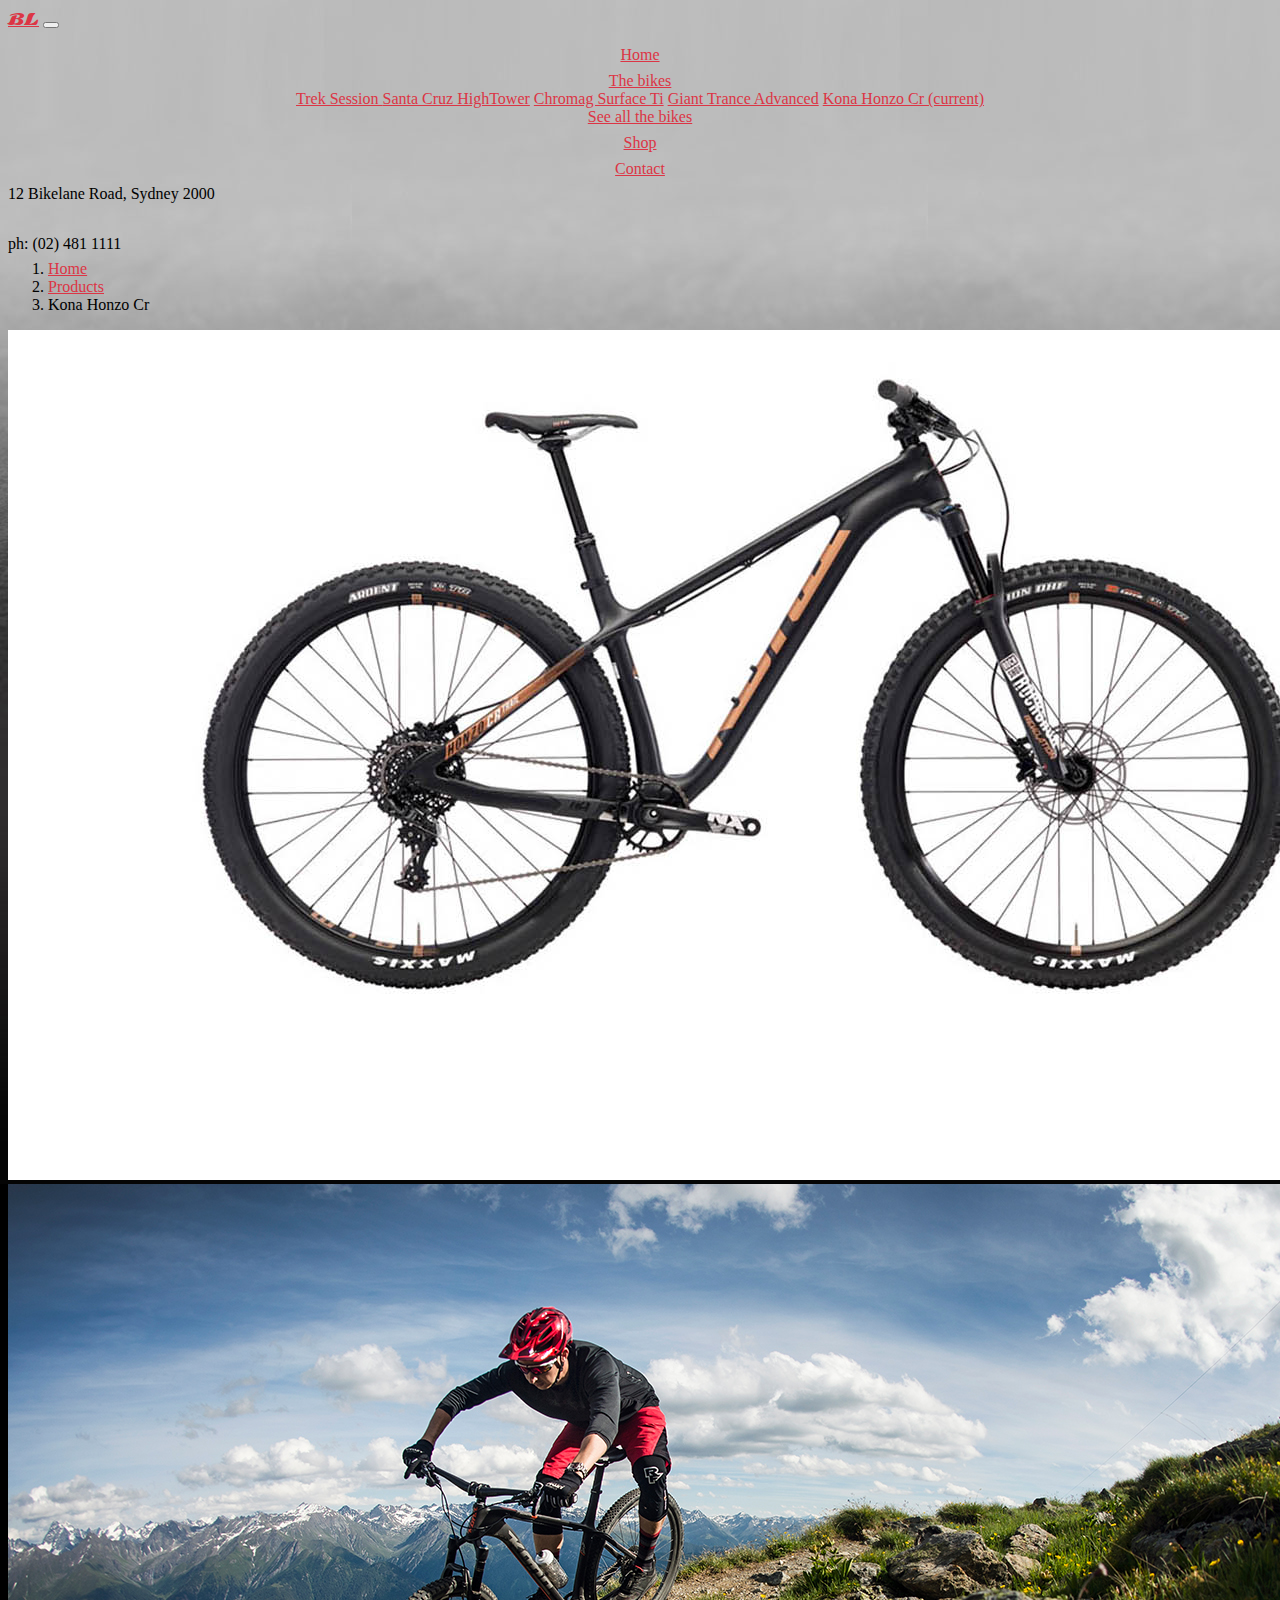
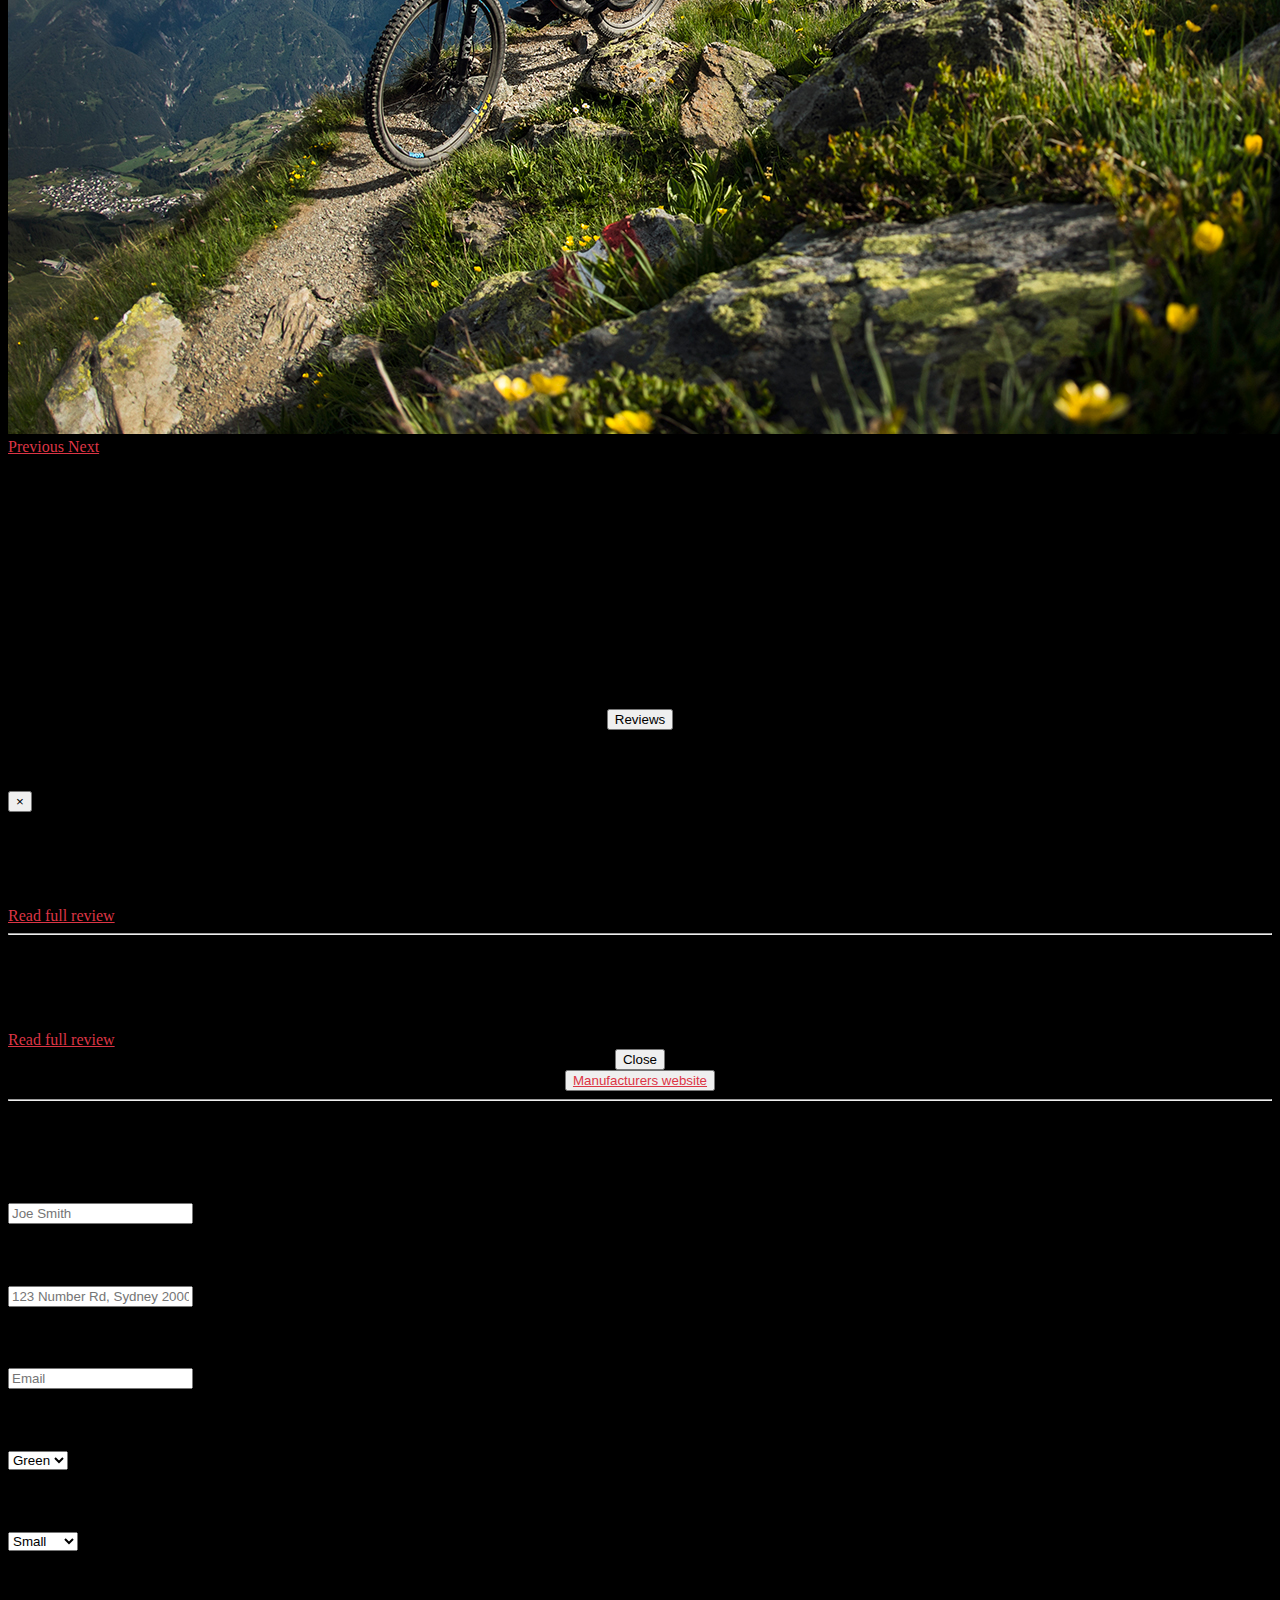
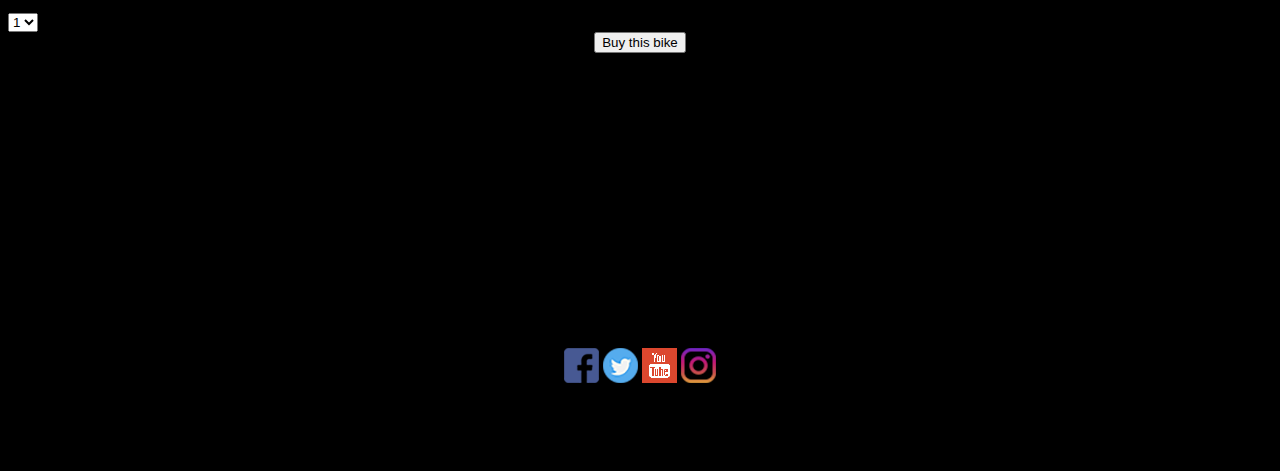
<file: honzo.html>
<!doctype html>
<html lang="en">
  <head>
    <title>Kona Honzo Cr - Bicycle Land</title>
    <!-- Required meta tags -->
    <meta charset="utf-8">
    <meta name="viewport" content="width=device-width, initial-scale=1, shrink-to-fit=no">
    <meta name="description" content="Kona Honzo Cr - Long legged carbon trail machine"

    <!-- Bootstrap CSS -->
    <link href="https://fonts.googleapis.com/css?family=Sonsie+One" rel="stylesheet">
    <link rel="stylesheet" href="https://maxcdn.bootstrapcdn.com/bootstrap/4.0.0-beta.2/css/bootstrap.min.css" integrity="sha384-PsH8R72JQ3SOdhVi3uxftmaW6Vc51MKb0q5P2rRUpPvrszuE4W1povHYgTpBfshb" crossorigin="anonymous">
    <link rel="stylesheet" href="style.css">
  </head>

  <body>
    <div class="container">
        <!--nav bar-->
      <nav class="navbar navbar-expand-lg navbar-light bg-danger sticky-top">
        <a class="navbar-brand text-light" style="font-family: 'Sonsie One', cursive;"href="index.html">BL</a>
        <button class="navbar-toggler" type="button" data-toggle="collapse" data-target="#navbarNav" aria-controls="navbarNav" aria-expanded="false" aria-label="Toggle navigation">
          <span class="navbar-toggler-icon"></span>
        </button>
        <div class="collapse navbar-collapse" id="navbarNav">
          <ul class="navbar-nav mr-auto">
            <li class="nav-item mr-3">
              <a class="nav-link  text-light" href="index.html">Home</a>
            </li>
            <li class="nav-item dropdown active mr-3">
              <a class="nav-link dropdown-toggle  text-light" href="products.html" id="navbarDropdown" role="button" data-toggle="dropdown" aria-haspopup="true" aria-expanded="false">
                The bikes
              </a>
              <div class="dropdown-menu" aria-labelledby="navbarDropdown">
                <a class="dropdown-item" href="session.html">Trek Session </a>
                <a class="dropdown-item" href="hightower.html">Santa Cruz HighTower</a>
                <a class="dropdown-item" href="surface.html">Chromag Surface Ti</a>
                <a class="dropdown-item" href="trance.html">Giant Trance Advanced</a>
                <a class="dropdown-item" href="honzo.html">Kona Honzo Cr <span class="sr-only">(current)</span></a>
                <div class="dropdown-divider"></div>
                <a class="dropdown-item" href="products.html">See all the bikes</a>
              </div>
            </li>

            <li class="nav-item mr-3">
              <a class="nav-link  text-light" href="products.html">Shop</a>
            </li>
            <li class="nav-item mr-3">
              <a class="nav-link  text-light" href="contact.html">Contact</a>
            </li>
          </ul>
          <span class="navbar-text my-0">
            <p class="phone my-0 text-light">12 Bikelane Road, Sydney 2000</p>
            <br>
            <p class="phone my-0 text-light text-right">ph: (02) 481 1111</p>
          </span>
        </div>
      </nav>

      <!--breadcrumb-->
      <nav aria-label="breadcrumb" role="navigation">
        <ol class="breadcrumb">
          <li class="breadcrumb-item"><a href="index.html">Home</a></li>
          <li class="breadcrumb-item"><a href="products.html">Products</a></li>
          <li class="breadcrumb-item active" aria-current="page">Kona Honzo Cr</li>
        </ol>
      </nav>

      <!--carousel-->
      <div id="carouselExampleControls" class="carousel slide" data-ride="carousel">
        <div class="carousel-inner">
          <div class="carousel-item active">
            <img class="d-block w-100" src="images/carousel/honzo.jpg" alt="Trek Session bike">
          </div>
          <div class="carousel-item">
            <img class="d-block w-100" src="images/honzo/honzo-1.jpg" alt="Trek Session in action">
          </div>
        </div>
        <a class="carousel-control-prev" href="#carouselExampleControls" role="button" data-slide="prev">
          <span class="carousel-control-prev-icon" aria-hidden="true"></span>
          <span class="sr-only">Previous</span>
        </a>
        <a class="carousel-control-next" href="#carouselExampleControls" role="button" data-slide="next">
          <span class="carousel-control-next-icon" aria-hidden="true"></span>
          <span class="sr-only">Next</span>
        </a>
      </div>

      <div class="container bg-light py-3">
        <div class="row">
        <div class="col-sm-7">
            <h3>Kona Honzo Cr</h3>
      <!--specs-->
            <table class="table">
              <tbody>
                <tr>
                  <th scope="row">Frame material</th>
                  <td>Kona Carbon Trail</td>
                </tr>
                <tr>
                  <th scope="row">Fork</th>
                  <td>RockShox Revelation</td>
                </tr>
                <tr>
                  <th scope="row">Shock</th>
                  <td>N/A</td>
                </tr>
                <tr>
                  <th scope="row">Drivetrain</th>
                  <td>SRAM GX1</td>
                </tr>
                <tr>
                  <th scope="row">Wheels</th>
                  <td>WTB to DT Swiss</td>
                </tr>
                <tr>
                  <th scope="row">Brakes</th>
                  <td>Shimano SLX</td>
                </tr>
              </tbody>
            </table>
          </div>

          <div class="col-sm-5 bg-light">                     <!--price part-->
            <div class="border border-grey mt-5">
            <h3 class="text-center my-5">$4899</h3>

            <button type="button" class="btn btn-secondary my-4" data-toggle="modal" data-target="#exampleModal">Reviews</button>

            <div class="modal fade" id="exampleModal" tabindex="-1" role="dialog" aria-labelledby="exampleModalLabel" aria-hidden="true">
              <div class="modal-dialog" role="document">
                <div class="modal-content">
                  <div class="modal-header bg-danger">
                    <h5 class="modal-title text-light" id="exampleModalLabel">Kona Honzo Reviews</h5>
                    <button type="button" class="close" data-dismiss="modal" aria-label="Close">
                      <span aria-hidden="true">&times;</span>
                    </button>
                  </div>
                  <div class="modal-body">
                    <div class="mb-4">
                        <h6>Phone reviews</h6>
                        <p>Amazing value and specs.</p>
                        <a class="text-dark font-italic" href="#" target="_blank">Read full review</a>
                    </div>
                    <hr>
                    <div>
                        <h6>Drift</h6>
                        <p>It is really very good.</p>
                        <a class="text-dark font-italic" href="#" target="_blank">Read full review</a>
                    </div>
                  </div>
                  <div class="modal-footer">
                    <button type="button" class="btn btn-secondary" data-dismiss="modal">Close</button>
                  </div>
                </div>
              </div>
            </div>

            <div>
              <button type="button" class="btn btn-secondary my-4"><a class="text-light" href="http://www.konaworld.com/honzo_cr_trail.cfm" target="_blank">Manufacturers website</a></button>
            </div>
          </div>
          </div>
          </div>
        </div>

        <div class=" bg-light py-3">  <hr>    <!--buy now-->
          <h4 class="current">Place your order</h4>
          <form name="orderForm" id="orderForm" method="post" action="mailto:ficticious@bikeland.com.au" enctype="text/plain">
              <input type="hidden" value="konaHonzo" id="productName" name="productName">
            <div class="row">

              <div class="col ml-4">
                <div class="form-group">
                  <label for="inputAddress"><h6>Name</h6></label>
                  <input type="text" class="form-control" id="inputName" placeholder="Joe Smith" name="name">
                </div>

                <div class="form-group mt-4">
                  <label for="inputAddress"><h6>Address</h6></label>
                  <input type="text" class="form-control" id="inputAddress" placeholder="123 Number Rd, Sydney 2000" name="address">
                </div>

                <div class="form-group mt-3">
                  <label for="inputEmail4"><h6>Email</h6></label>
                  <input type="email" class="form-control" id="inputEmail4" name="email" placeholder="Email">
                </div>

              </div>

              <div class="col mr-4">
                <div class="form-group">
                  <label for="size" class="col-form-label"><h6>Colour</h6></label>
                  <select class="form-control" name="colour" id="colour">
                    <option value="green" id="c1">Green</option>
                    <option value="black" id="c2">Black</option>
                  </select>
                </div>

                <div class="form-group">
                  <label for="topic" class="col-form-label"><h6>Frame Size</h6></label>
                  <select class="form-control" name="size" id="size">
                    <option value="small" id="small">Small</option>
                    <option value="medium" id="med">Medium</option>
                    <option value="large" id="large">Large</option>
                    <option value="xlarge" id="xl">X-large</option>
                  </select>
                </div>

                <div class="form-group">
                  <label for="num" class="col-form-label"><h6>Quantity</h6></label>
                  <select class="form-control" name="quant" id="quant">
                    <option value="one" id="n1">1</option>
                    <option value="two" id="n2">2</option>
                    <option value="three" id="n3">3</option>
                    <option value="four" id="n4">4</option>
                  </select>
                </div>
              </div>
            </div>
            <div class="form-group pb-4">
                <input type="submit" class="btn btn-danger" value="Buy this bike">
            </div>
        </form>




      </div>






      <!--footer-->
      <div>

        <div class="container bg-light py-4 mb-3 mt-3">

          <div class="row">

              <div class="col-sm 4 border border-gray border-right-0 ml-3">
                <h5>Support</h5>
                <ul>
                  <li><a class="footer" href="#">Maintenance</a></li>
                  <li><a class="footer" href="#">Warranty</a></li>
                  <li><a class="footer" href="#">Replacement Parts</a></li>
                </ul>
              </div>
              <div class="col-sm 4 border border-gray border-right-0 border-left-0">
                <h5>Company</h5>
                <ul>
                  <li><a class="footer" href="#">Company info</a></li>
                  <li><a class="footer" href="#">Work at Bike Land</a></li>
                </ul>
              </div>
              <div class="col-sm 4 border border-gray border-left-0 mr-3">
                <h5>Social media</h5>
                <ul>
                  <li class="pt-2">
                    <a class=" px-1" href="http://www.facebook.com" target="_blank"><img src="images/facebook.png" alt="facebook link"></a>
                    <a class=" px-1" href="http://www.twitter.com" target="_blank"><img src="images/twitter.png" alt="twitter link"></a>
                    <a class=" px-1" href="http://www.youtube.com" target="_blank"><img src="images/youtube.png" alt="youtube link"></a>
                    <a class=" px-1" href="http://www.instagram.com" target="_blank"><img src="images/instagram.png" alt="instagram link"></a>
                  </li>
                </ul>
              </div>
            </div>

            <div class="pt-3">
              <div class="row">
                <div class="col-sm-12 text-center">
                  <a class="footer" href="#">Privacy Policy</a></li>
                  <p class="mb-0">&copy 2017</p>
                </div>
              </div>
            </div>

        </div>

      </div>
      </div>

  <!-- Optional JavaScript -->
  <!-- jQuery first, then Popper.js, then Bootstrap JS -->
  <script src="https://code.jquery.com/jquery-3.2.1.slim.min.js" integrity="sha384-KJ3o2DKtIkvYIK3UENzmM7KCkRr/rE9/Qpg6aAZGJwFDMVNA/GpGFF93hXpG5KkN" crossorigin="anonymous"></script>
  <script src="https://cdnjs.cloudflare.com/ajax/libs/popper.js/1.12.3/umd/popper.min.js" integrity="sha384-vFJXuSJphROIrBnz7yo7oB41mKfc8JzQZiCq4NCceLEaO4IHwicKwpJf9c9IpFgh" crossorigin="anonymous"></script>
  <script src="https://maxcdn.bootstrapcdn.com/bootstrap/4.0.0-beta.2/js/bootstrap.min.js" integrity="sha384-alpBpkh1PFOepccYVYDB4do5UnbKysX5WZXm3XxPqe5iKTfUKjNkCk9SaVuEZflJ" crossorigin="anonymous"></script>
</body>
</html>
</file>
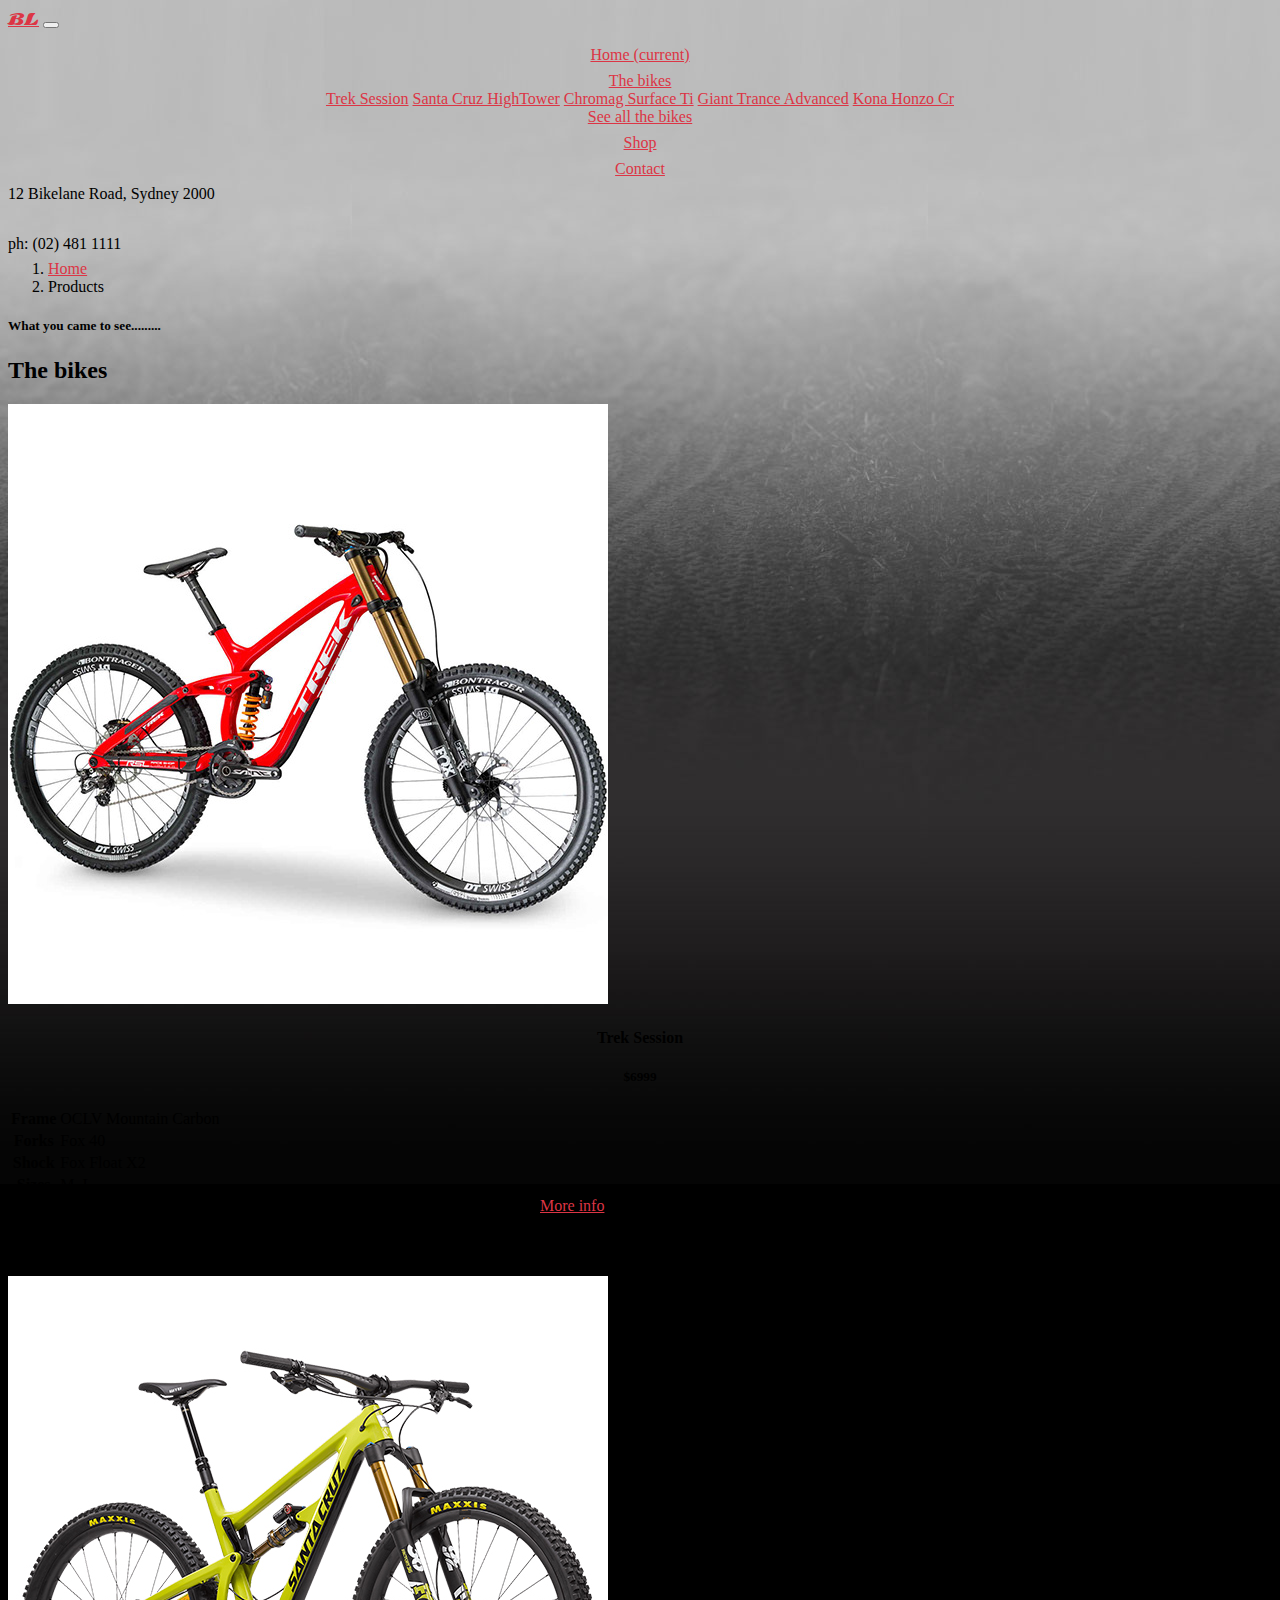
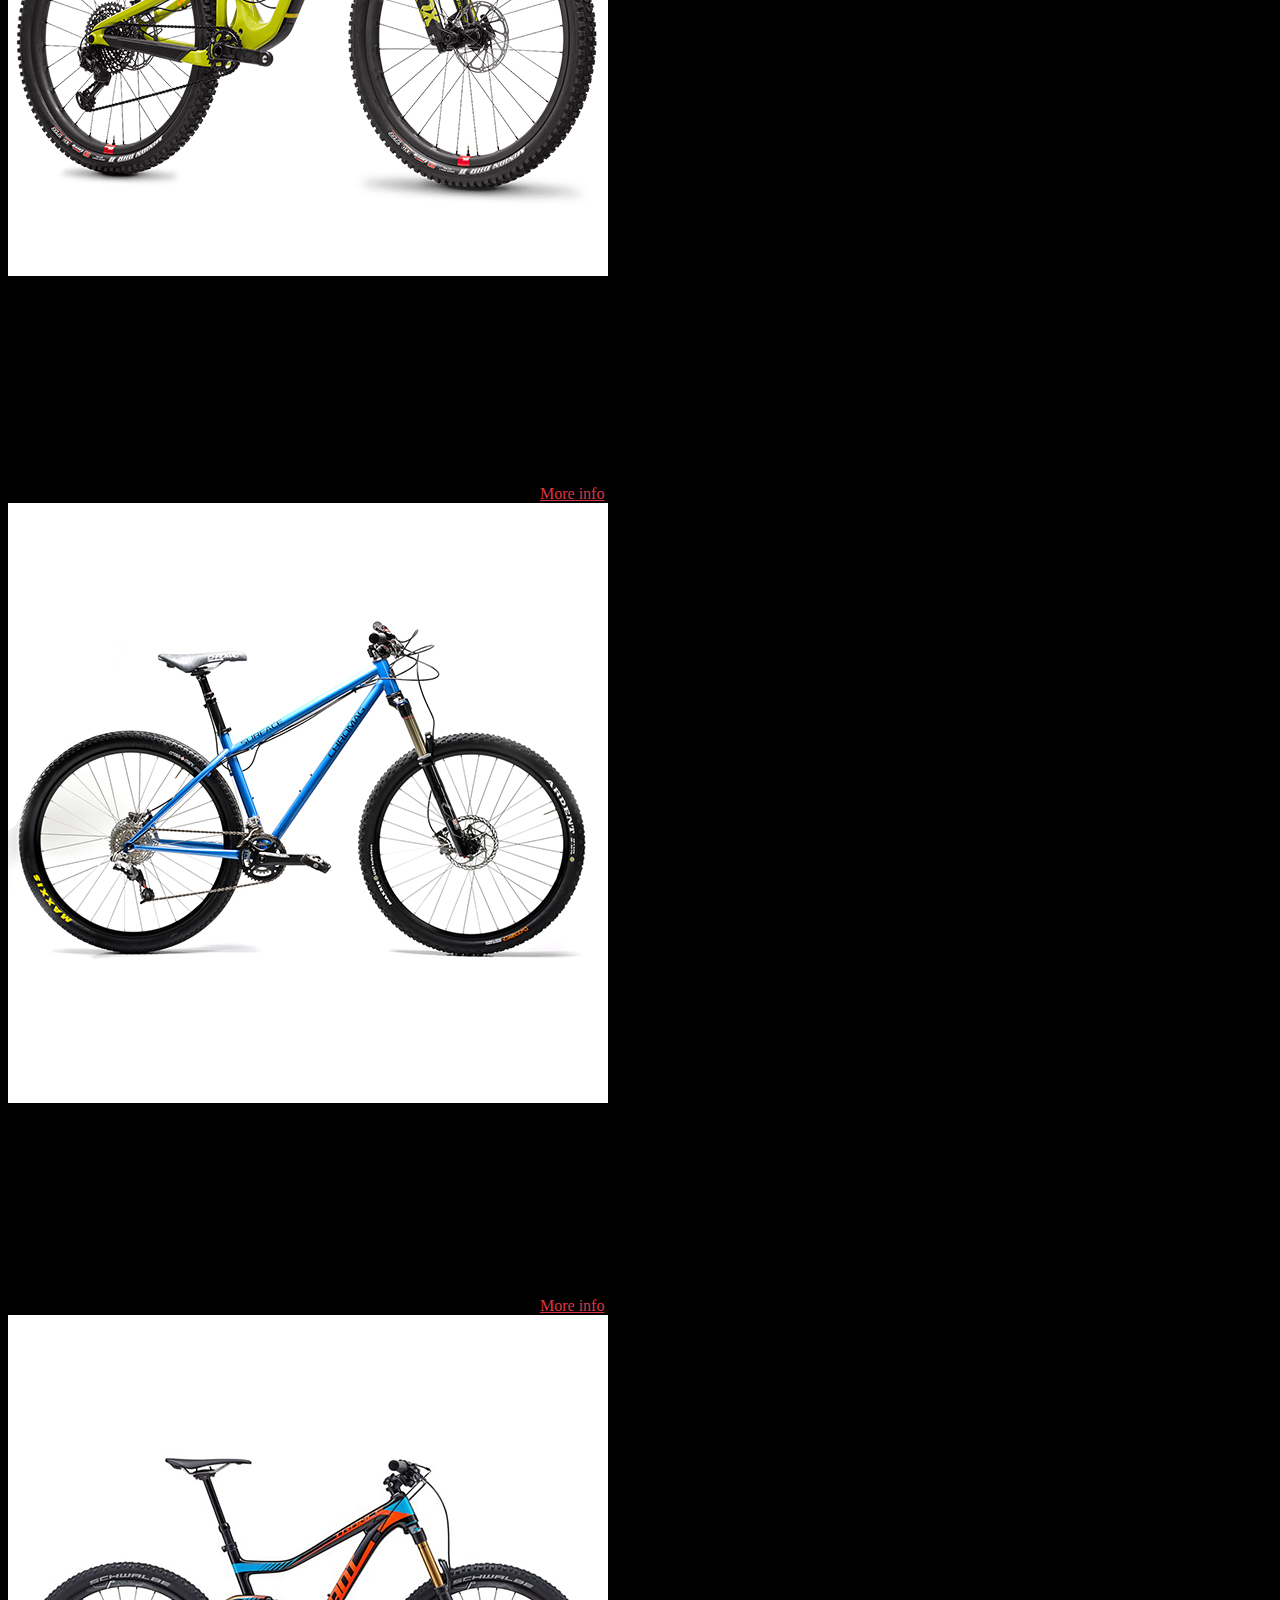
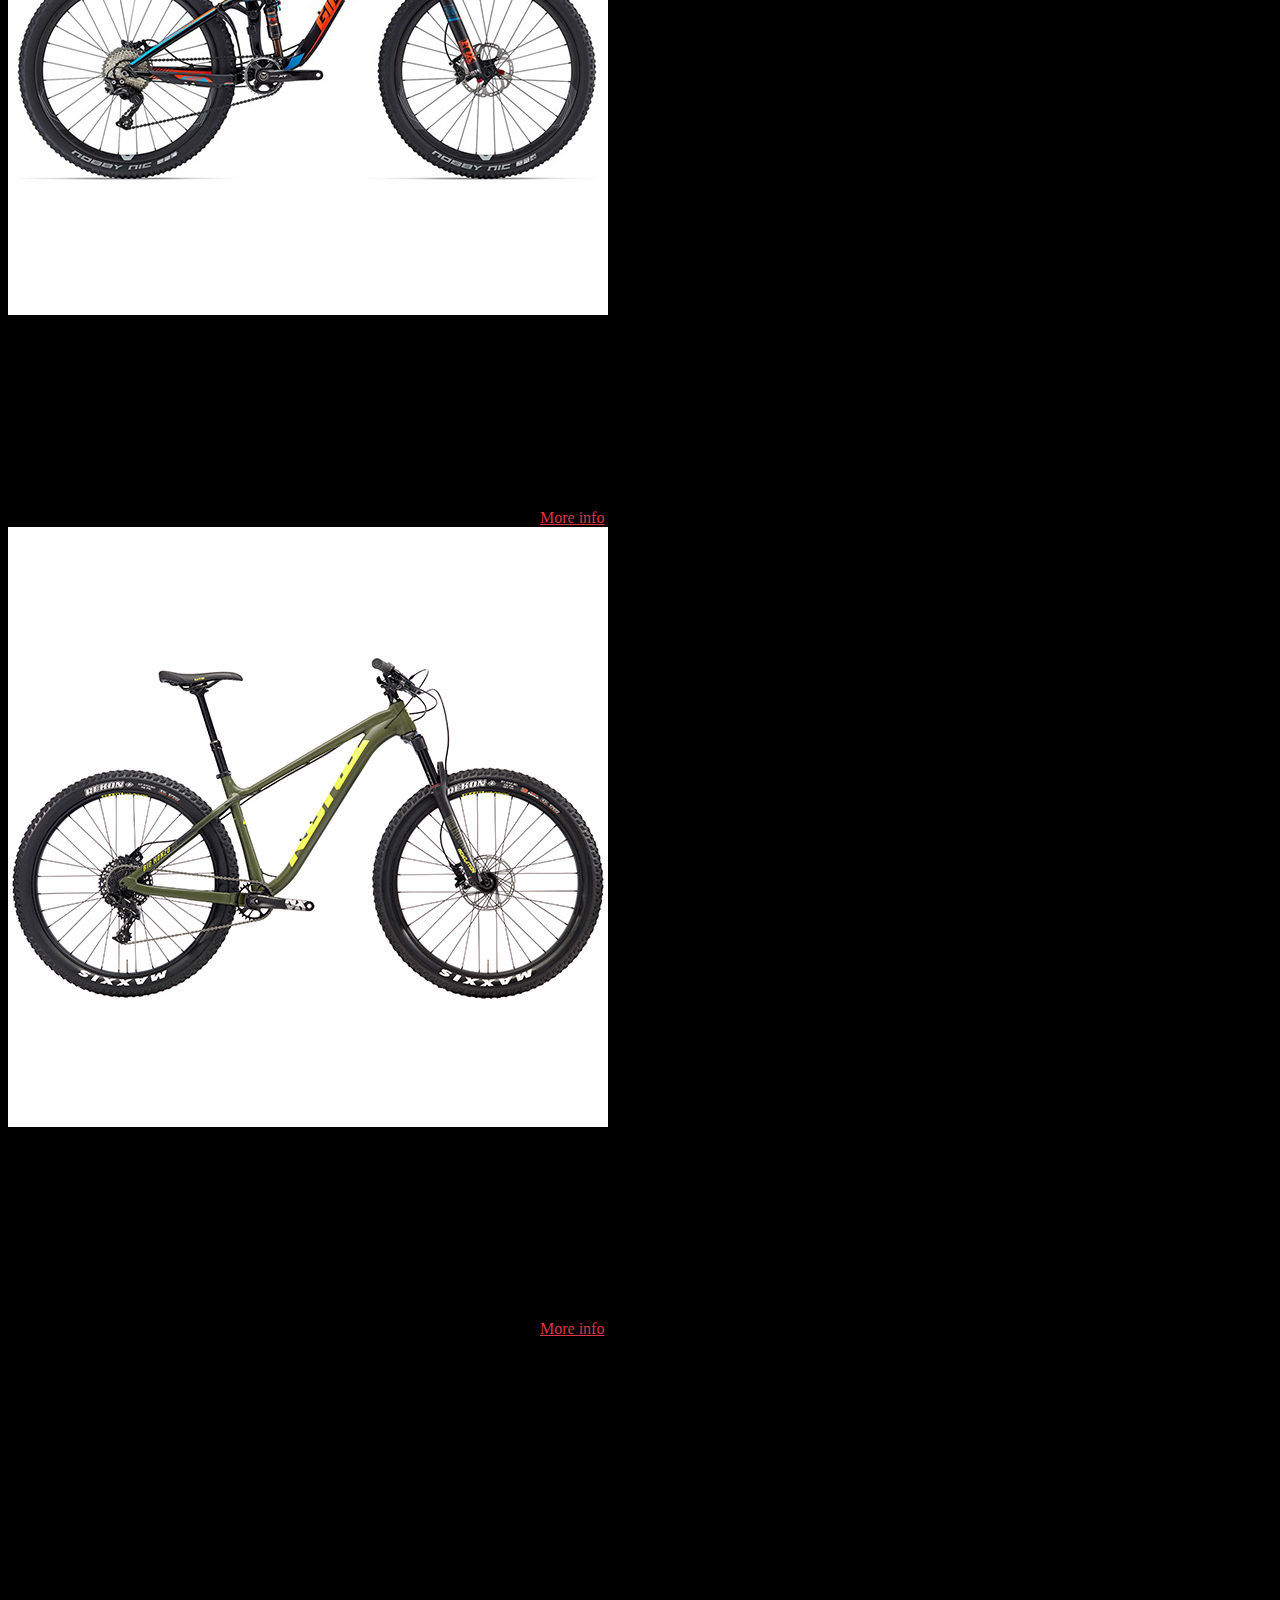
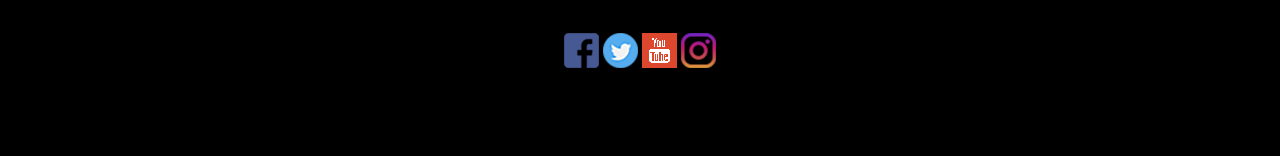
<file: products.html>
<!doctype html>
<html lang="en">
  <head>
    <title>Products - Bicycle Land</title>
    <!-- Required meta tags -->
    <meta charset="utf-8">
    <meta name="viewport" content="width=device-width, initial-scale=1, shrink-to-fit=no">
    <meta name="description" content="The bikes - what you have come to see!  We have a great range of the best bikes."

    <!-- Bootstrap CSS -->
    <link href="https://fonts.googleapis.com/css?family=Sonsie+One" rel="stylesheet">
    <link rel="stylesheet" href="https://maxcdn.bootstrapcdn.com/bootstrap/4.0.0-beta.2/css/bootstrap.min.css" integrity="sha384-PsH8R72JQ3SOdhVi3uxftmaW6Vc51MKb0q5P2rRUpPvrszuE4W1povHYgTpBfshb" crossorigin="anonymous">
    <link rel="stylesheet" href="style.css">
  </head>


  <body>
    <div class="container">
        <!--nav bar-->
      <nav class="navbar navbar-expand-lg navbar-light bg-danger sticky-top">
        <a class="navbar-brand text-light" style="font-family: 'Sonsie One', cursive;" href="index.html">BL</a>
        <button class="navbar-toggler" type="button" data-toggle="collapse" data-target="#navbarNav" aria-controls="navbarNav" aria-expanded="false" aria-label="Toggle navigation">
          <span class="navbar-toggler-icon"></span>
        </button>
        <div class="collapse navbar-collapse" id="navbarNav">
          <ul class="navbar-nav mr-auto">
            <li class="nav-item active mr-3">
              <a class="nav-link  text-light" href="index.html">Home <span class="sr-only">(current)</span></a>
            </li>
            <li class="nav-item dropdown mr-3">
              <a class="nav-link dropdown-toggle  text-light" href="products.html" id="navbarDropdown" role="button" data-toggle="dropdown" aria-haspopup="true" aria-expanded="false">
                The bikes
              </a>
              <div class="dropdown-menu" aria-labelledby="navbarDropdown">
                <a class="dropdown-item" href="session.html">Trek Session</a>
                <a class="dropdown-item" href="hightower.html">Santa Cruz HighTower</a>
                <a class="dropdown-item" href="surface.html">Chromag Surface Ti</a>
                <a class="dropdown-item" href="trance.html">Giant Trance Advanced</a>
                <a class="dropdown-item" href="honzo.html">Kona Honzo Cr</a>
                <div class="dropdown-divider"></div>
                <a class="dropdown-item" href="products.html">See all the bikes</a>
              </div>
            </li>

            <li class="nav-item mr-3">
              <a class="nav-link  text-light" href="products.html">Shop</a>
            </li>
            <li class="nav-item mr-3">
              <a class="nav-link  text-light" href="contact.html">Contact</a>
            </li>
          </ul>
          <span class="navbar-text my-0">
            <p class="phone my-0 text-light">12 Bikelane Road, Sydney 2000</p>
            <br>
            <p class="phone my-0 text-light text-right">ph: (02) 481 1111</p>
          </span>
        </div>
      </nav>

      <!--breadcrumb-->



          <nav aria-label="breadcrumb" role="navigation">
            <ol class="breadcrumb mr-auto">
              <li class="breadcrumb-item"><a href="index.html">Home</a></li>
              <li class="breadcrumb-item active" aria-current="page">Products</li>
            </ol>

          </nav>







<!--cards-->
      <div class="container bg-light pb-3">
        <h5 class="prod_h5 text-center">What you came to see.........</h5>
        <h2 class="text-center">The bikes</h2>
        <div class="col-sm-12">
          <div class="card-deck">
      				<div class="card">
      					<a href="session.html"><img class="card-img-top" src="images/products/session.jpg" alt="Trek Session">
      					<div class="card-body"></a>
      						<h4 class="card-title">Trek Session</h4>
                  <h5>$6999</h5>
                  <table class="table  table-responsive">
                    <tbody>
                      <tr>
                        <th scope="row">Frame</th>
                        <td>OCLV Mountain Carbon</td>
                      </tr>
                      <tr>
                        <th scope="row">Forks</th>
                        <td>Fox 40</td>
                      </tr>
                      <tr>
                        <th scope="row">Shock</th>
                        <td>Fox Float X2</td>
                      </tr>
                      <tr>
                        <th scope="row">Sizes</th>
                        <td>M, L</td>
                      </tr>
                    </tbody>
                  </table>
      					</div>
                <div class="card-footer bg-white">
                  <a href="session.html" class="btn btn-dark text-light">More info</a>
                </div>
      			   </div>

        				<div class="card border-danger">
                  <div class="card-header bg-danger text-light ">
                    <h4 class="current text-center">Current Special</h4>
                  </div>
        					<a href="hightower.html"><img class="card-img-top" src="images/products/hightower.jpg" alt="Santa Cruz Hightower">
        					<div class="card-body"></a>
        						<h4 class="card-title">Santa Cruz Hightower</h4>
                    <h5 class=" text-danger"><div class="badge badge-warning">Special</div>*$6799*</h5>
                    <table class="table table-responsive">
                        <tbody>
                          <tr>
                            <th scope="row">Frame</th>
                            <td>SC Carbon CC</td>
                          </tr>
                          <tr>
                            <th scope="row">Forks</th>
                            <td>RockShox Pike</td>
                          </tr>
                          <tr>
                            <th scope="row">Shock</th>
                            <td>Fox Float</td>
                          </tr>
                          <tr>
                            <th scope="row">Sizes</th>
                            <td>S, M, L, XL</td>
                          </tr>
                        </tbody>
                      </table>
        					</div>
                  <div class="card-footer bg-white">
                    <a href="hightower.html" class="btn btn-dark text-light">More info</a>
                  </div>
        				</div>

      				<div class="card">
      					<a href="surface.html"><img class="card-img-top" src="images/products/surface.jpg" alt="Chromag Surface Ti">
      					<div class="card-body"></a>
      						<h4 class="card-title">Chromag Surface Ti</h4>
                  <h5>$4999</h5>
                  <table class="table table-responsive">
                    <tbody>
                      <tr>
                        <th scope="row">Frame</th>
                        <td>3AL-2.5V Titanium Tubing</td>
                      </tr>
                      <tr>
                        <th scope="row">Forks</th>
                        <td>RockShox Lyrik</td>
                      </tr>
                      <tr>
                        <th scope="row">Shock</th>
                        <td>N/A</td>
                      </tr>
                      <tr>
                        <th scope="row">Sizes</th>
                        <td>M, M/L, L, XL</td>
                      </tr>
                    </tbody>
                  </table>
      					</div>
                <div class="card-footer bg-white">
                  <a href="surface.html" class="btn btn-dark text-light">More info</a>
                </div>
      				</div>
      			</div>
        </div>


      <!--row 2 cards-->
      <div class="col-sm-8 offset-sm-2 mt-3">
        <div class="card-deck">
          <div class="card">
            <a href="trance.html"><img class="card-img-top" src="images/products/trance.jpg" alt="Giant Trance Advanced"></a>
            <div class="card-body">
              <h4 class="card-title">Giant Trance Advanced</h4>
              <h5>$4899</h5>
              <table class="table table-responsive">
                <tbody>
                  <tr>
                    <th scope="row">Frame</th>
                    <td>Advanced-grade composite</td>
                  </tr>
                  <tr>
                    <th scope="row">Forks</th>
                    <td>RockShox Pike</td>
                  </tr>
                  <tr>
                    <th scope="row">Shock</th>
                    <td>RockShox Super Deluxe</td>
                  </tr>
                  <tr>
                    <th scope="row">Sizes</th>
                    <td>S, M, L</td>
                  </tr>
                </tbody>
              </table>
            </div>
            <div class="card-footer bg-white">
              <a href="trance.html" class="btn btn-dark text-light">More info</a>
            </div>
          </div>

          <div class="card">
            <a href="honzo.html"><img class="card-img-top" src="images/products/honzo.jpg" alt="Kona Honzo Cr"></a>
            <div class="card-body">
              <h4 class="card-title">Kona Honzo Cr</h4>
              <h5>$4899</h5>
              <table class="table table-responsive">
                <tbody>
                  <tr>
                    <th scope="row">Frame</th>
                    <td>Kona Carbon Trail</td>
                  </tr>
                  <tr>
                    <th scope="row">Forks</th>
                    <td>RockShox Revelation</td>
                  </tr>
                  <tr>
                    <th scope="row">Shock</th>
                    <td>N/A</td>
                  </tr>
                  <tr>
                    <th scope="row">Sizes</th>
                    <td>S, M, L, XL</td>
                  </tr>
                </tbody>
              </table>
            </div>
            <div class="card-footer bg-white">
              <a href="honzo.html" class="btn btn-dark text-light">More info</a>
            </div>
          </div>
        </div>
      </div>
    </div>


    <!--footer-->
    <div>

      <div class="container bg-light py-4 my-3">

        <div class="row">

            <div class="col-sm 4 border border-gray border-right-0 ml-3">
              <h5>Support</h5>
              <ul>
                <li><a class="footer" href="#">Maintenance</a></li>
                <li><a class="footer" href="#">Warranty</a></li>
                <li><a class="footer" href="#">Replacement Parts</a></li>
              </ul>
            </div>
            <div class="col-sm 4 border border-gray border-right-0 border-left-0">
              <h5>Company</h5>
              <ul>
                <li><a class="footer" href="#">Company info</a></li>
                <li><a class="footer" href="#">Work at Bike Land</a></li>
              </ul>
            </div>
            <div class="col-sm 4 border border-gray border-left-0 mr-3">
              <h5>Social media</h5>
              <ul>
                <li class="pt-2">
                  <a class=" px-1" href="http://www.facebook.com" target="_blank"><img src="images/facebook.png" alt="facebook link"></a>
                  <a class=" px-1" href="http://www.twitter.com" target="_blank"><img src="images/twitter.png" alt="twitter link"></a>
                  <a class=" px-1" href="http://www.youtube.com" target="_blank"><img src="images/youtube.png" alt="youtube link"></a>
                  <a class=" px-1" href="http://www.instagram.com" target="_blank"><img src="images/instagram.png" alt="instagram link"></a>
                </li>
              </ul>
            </div>
          </div>

          <div class="pt-3">
            <div class="row">
              <div class="col-sm-12 text-center">
                <a class="footer" href="#">Privacy Policy</a></li>
                <p class="mb-0">&copy 2017</p>
              </div>
            </div>
          </div>

      </div>

    </div>
    </div>

    <!-- Optional JavaScript -->
    <!-- jQuery first, then Popper.js, then Bootstrap JS -->
    <script src="https://code.jquery.com/jquery-3.2.1.slim.min.js" integrity="sha384-KJ3o2DKtIkvYIK3UENzmM7KCkRr/rE9/Qpg6aAZGJwFDMVNA/GpGFF93hXpG5KkN" crossorigin="anonymous"></script>
    <script src="https://cdnjs.cloudflare.com/ajax/libs/popper.js/1.12.3/umd/popper.min.js" integrity="sha384-vFJXuSJphROIrBnz7yo7oB41mKfc8JzQZiCq4NCceLEaO4IHwicKwpJf9c9IpFgh" crossorigin="anonymous"></script>
    <script src="https://maxcdn.bootstrapcdn.com/bootstrap/4.0.0-beta.2/js/bootstrap.min.js" integrity="sha384-alpBpkh1PFOepccYVYDB4do5UnbKysX5WZXm3XxPqe5iKTfUKjNkCk9SaVuEZflJ" crossorigin="anonymous"></script>
  </body>
</html>
</file>
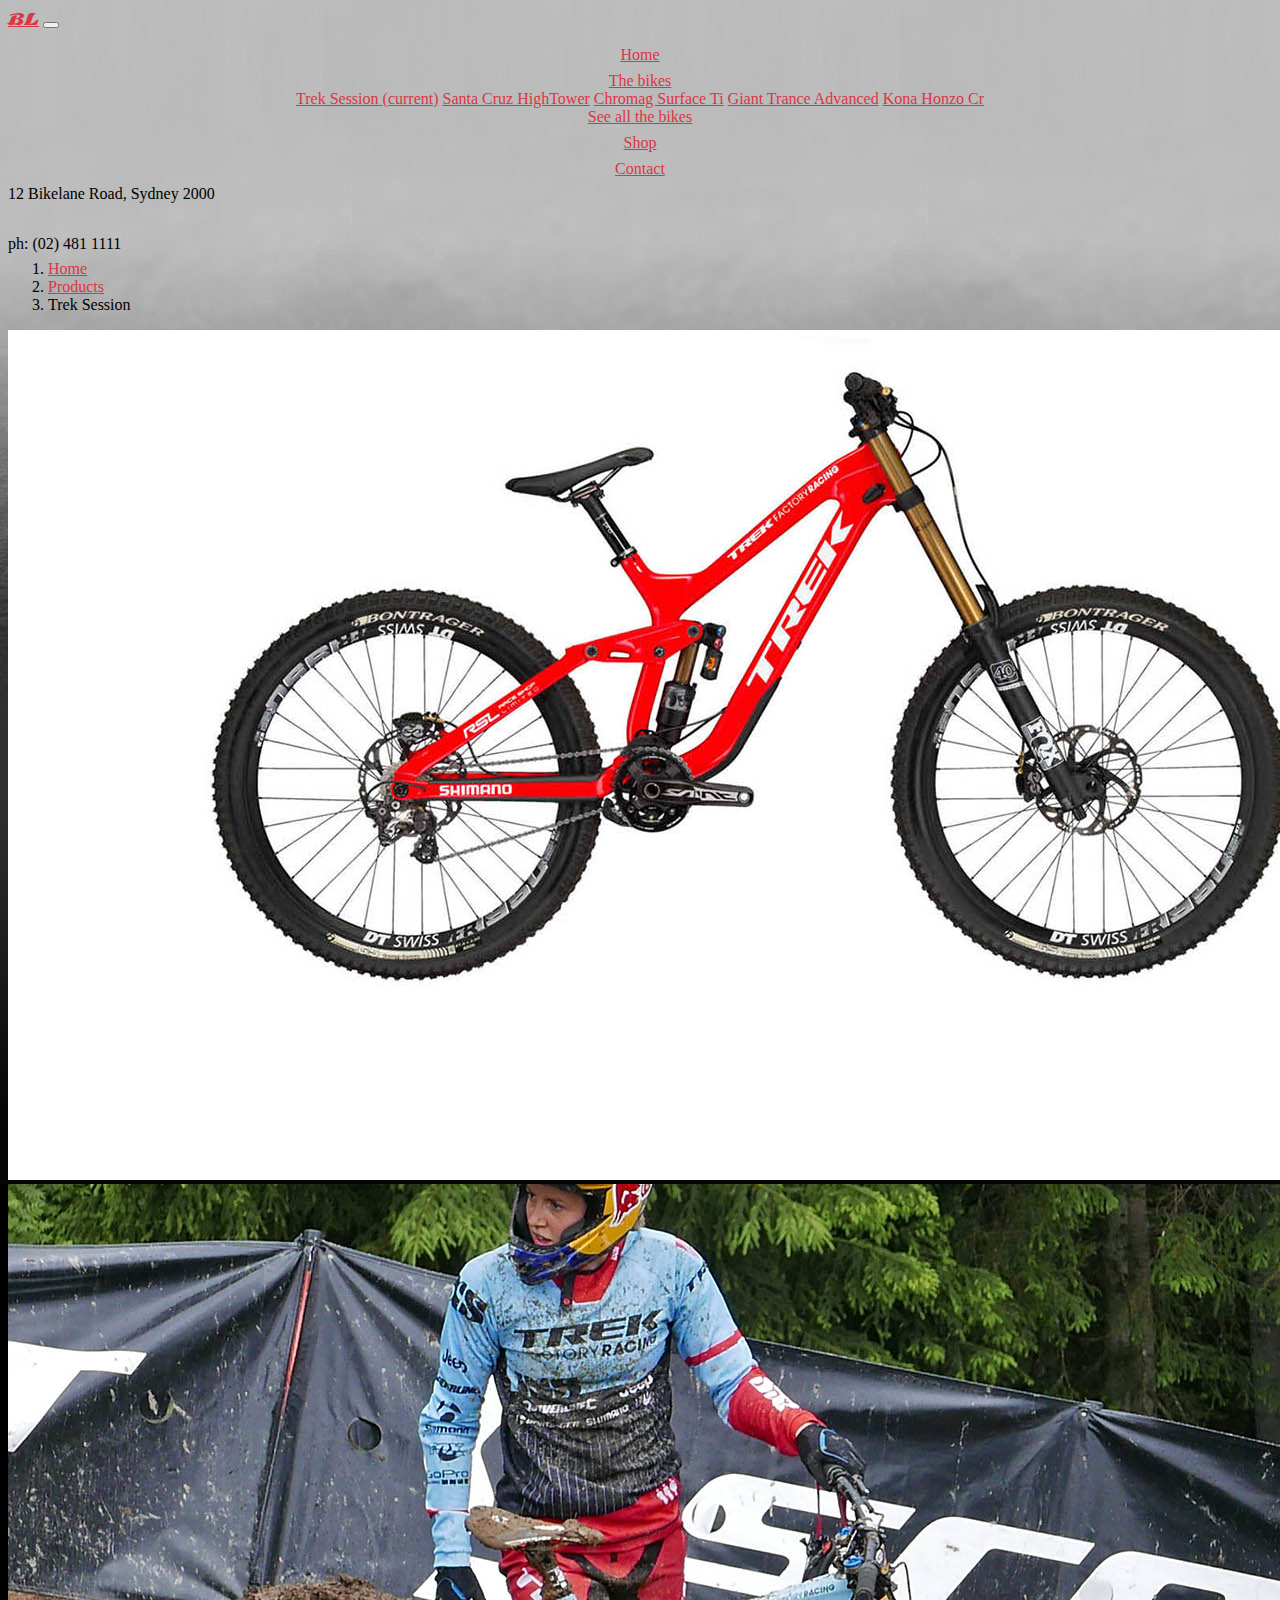
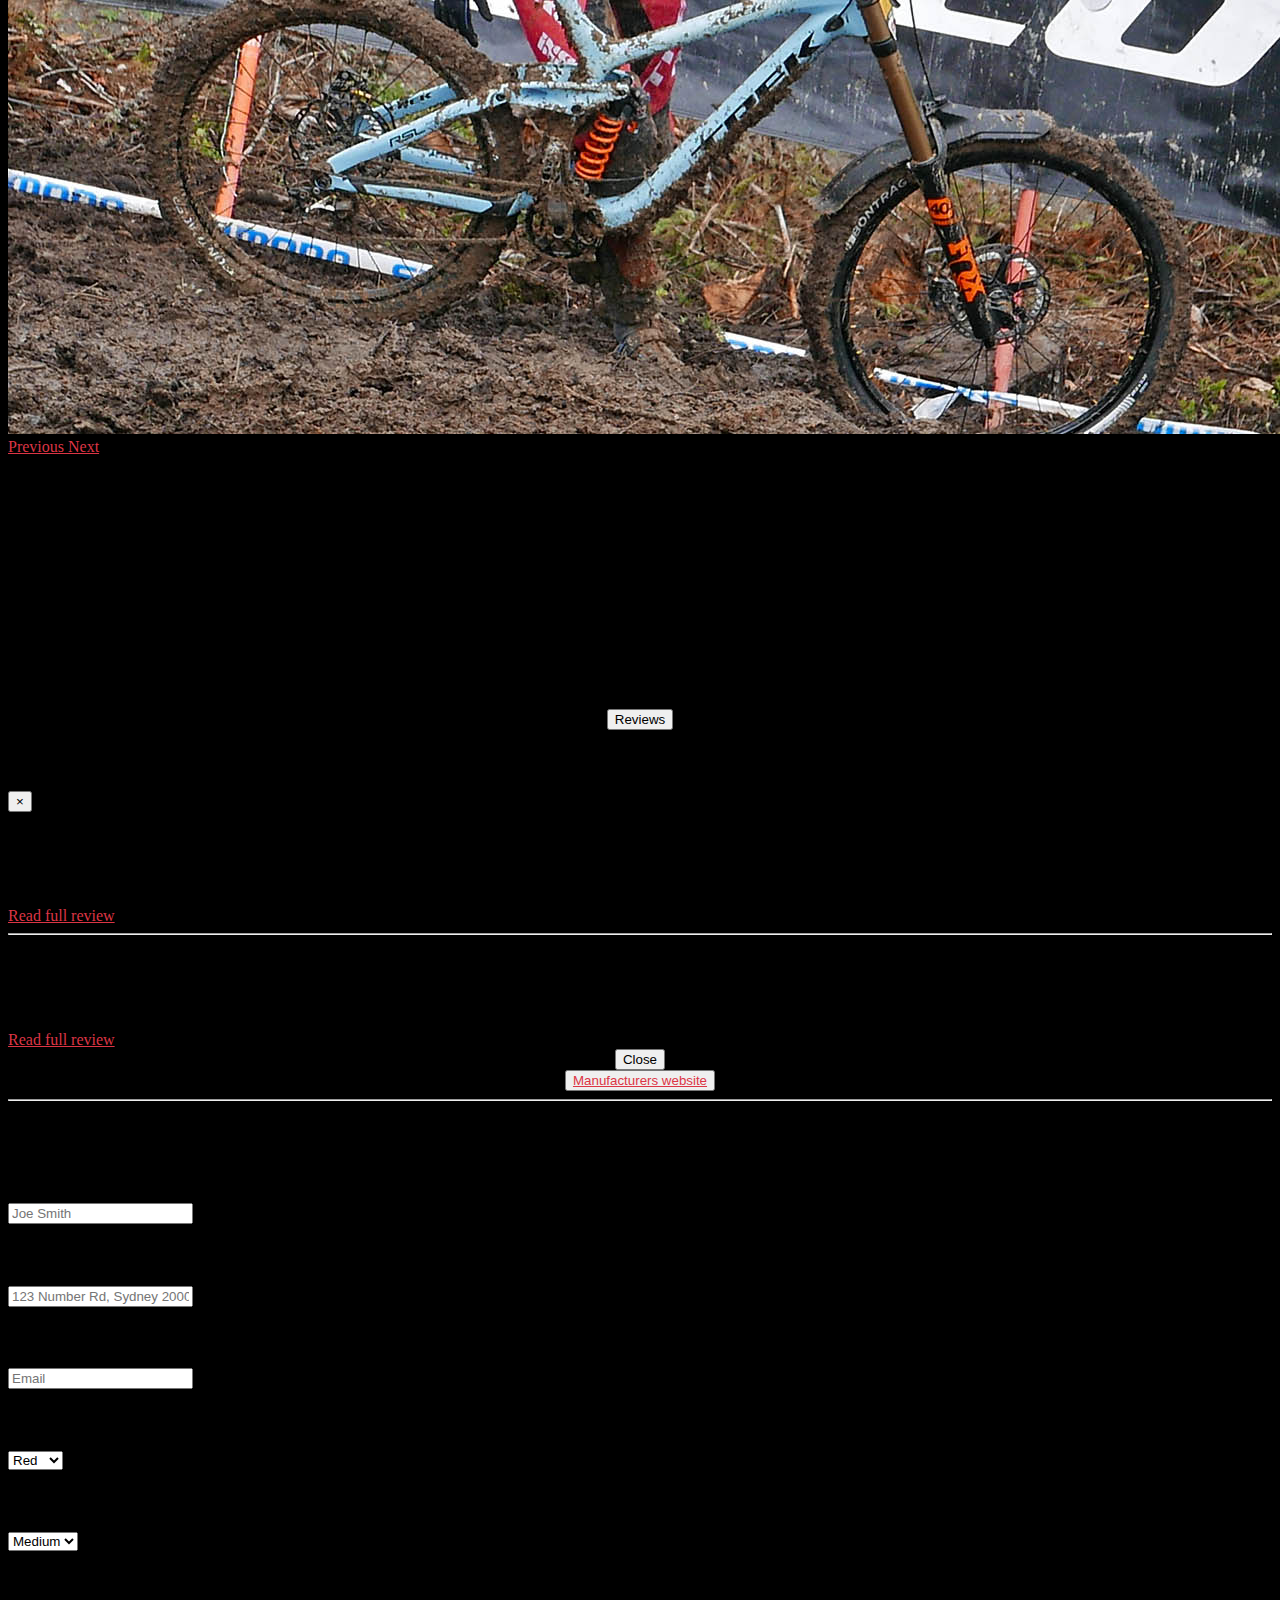
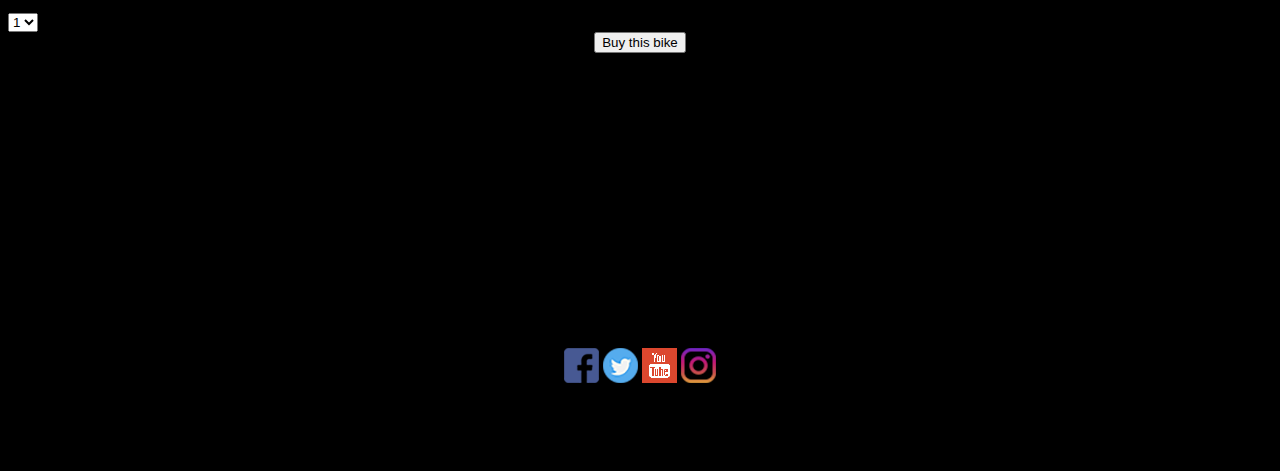
<file: session.html>
<!doctype html>
<html lang="en">
  <head>
    <title>Trek Session - Bicycle Land</title>
    <!-- Required meta tags -->
    <meta charset="utf-8">
    <meta name="viewport" content="width=device-width, initial-scale=1, shrink-to-fit=no">
    <meta name="description" content="Trek Session - World Cup Winning Downhill Bike"

    <!-- Bootstrap CSS -->
    <link href="https://fonts.googleapis.com/css?family=Sonsie+One" rel="stylesheet">
    <link rel="stylesheet" href="https://maxcdn.bootstrapcdn.com/bootstrap/4.0.0-beta.2/css/bootstrap.min.css" integrity="sha384-PsH8R72JQ3SOdhVi3uxftmaW6Vc51MKb0q5P2rRUpPvrszuE4W1povHYgTpBfshb" crossorigin="anonymous">
    <link rel="stylesheet" href="style.css">
  </head>

  <body>
    <div class="container">
        <!--nav bar-->
      <nav class="navbar navbar-expand-lg navbar-light bg-danger sticky-top">
        <a class="navbar-brand text-light" style="font-family: 'Sonsie One', cursive;"href="index.html">BL</a>
        <button class="navbar-toggler" type="button" data-toggle="collapse" data-target="#navbarNav" aria-controls="navbarNav" aria-expanded="false" aria-label="Toggle navigation">
          <span class="navbar-toggler-icon"></span>
        </button>
        <div class="collapse navbar-collapse" id="navbarNav">
          <ul class="navbar-nav mr-auto">
            <li class="nav-item mr-3">
              <a class="nav-link  text-light" href="index.html">Home</a>
            </li>
            <li class="nav-item dropdown active mr-3">
              <a class="nav-link dropdown-toggle  text-light" href="products.html" id="navbarDropdown" role="button" data-toggle="dropdown" aria-haspopup="true" aria-expanded="false">
                The bikes
              </a>
              <div class="dropdown-menu" aria-labelledby="navbarDropdown">
                <a class="dropdown-item" href="session.html">Trek Session <span class="sr-only">(current)</span></a>
                <a class="dropdown-item" href="hightower.html">Santa Cruz HighTower</a>
                <a class="dropdown-item" href="surface.html">Chromag Surface Ti</a>
                <a class="dropdown-item" href="trance.html">Giant Trance Advanced</a>
                <a class="dropdown-item" href="honzo.html">Kona Honzo Cr</a>
                <div class="dropdown-divider"></div>
                <a class="dropdown-item" href="products.html">See all the bikes</a>
              </div>
            </li>

            <li class="nav-item mr-3">
              <a class="nav-link  text-light" href="products.html">Shop</a>
            </li>
            <li class="nav-item mr-3">
              <a class="nav-link  text-light" href="contact.html">Contact</a>
            </li>
          </ul>
          <span class="navbar-text my-0">
            <p class="phone my-0 text-light">12 Bikelane Road, Sydney 2000</p>
            <br>
            <p class="phone my-0 text-light text-right">ph: (02) 481 1111</p>
          </span>
        </div>
      </nav>

      <!--breadcrumb-->
      <nav aria-label="breadcrumb" role="navigation">
        <ol class="breadcrumb">
          <li class="breadcrumb-item"><a href="index.html">Home</a></li>
          <li class="breadcrumb-item"><a href="products.html">Products</a></li>
          <li class="breadcrumb-item active" aria-current="page">Trek Session</li>
        </ol>
      </nav>

      <!--carousel-->

      <div id="carouselExampleControls" class="carousel slide" data-ride="carousel">
        <div class="carousel-inner">
          <div class="carousel-item active">
            <img class="d-block w-100" src="images/carousel/session.jpg" alt="Trek Session bike">
          </div>
          <div class="carousel-item">
            <img class="d-block w-100" src="images/session/session-01.jpg" alt="Trek Session in action">
          </div>
        </div>
        <a class="carousel-control-prev" href="#carouselExampleControls" role="button" data-slide="prev">
          <span class="carousel-control-prev-icon" aria-hidden="true"></span>
          <span class="sr-only">Previous</span>
        </a>
        <a class="carousel-control-next" href="#carouselExampleControls" role="button" data-slide="next">
          <span class="carousel-control-next-icon" aria-hidden="true"></span>
          <span class="sr-only">Next</span>
        </a>
      </div>

      <div class="container  bg-light py-3">
        <div class="row">
            <div class="col-sm-7">
            <h3>Trek Session</h3>
          <!--specs-->
                <table class="table">
                  <tbody>
                    <tr>
                      <th scope="row">Frame material</th>
                      <td>OCLV Mountain Carbon</td>
                    </tr>
                    <tr>
                      <th scope="row">Fork</th>
                      <td>Fox Factory 40</td>
                    </tr>
                    <tr>
                      <th scope="row">Shock</th>
                      <td>Fox Factory Float X2</td>
                    </tr>
                    <tr>
                      <th scope="row">Drivetrain</th>
                      <td>Shimano Saint</td>
                    </tr>
                    <tr>
                      <th scope="row">Wheels</th>
                      <td>DT Swiss to Bontrager</td>
                    </tr>
                    <tr>
                      <th scope="row">Brakes</th>
                      <td>Shimano Saint</td>
                    </tr>
                  </tbody>
                </table>
              </div>

                <div class="col-sm-5 bg-light mt-5">     <!--price part-->
                  <div class="border border-grey ">
                  <h3 class="text-center my-5">$6999</h3>

                  <button type="button" class="btn btn-secondary my-4" data-toggle="modal" data-target="#exampleModal">Reviews</button>

                  <div class="modal fade" id="exampleModal" tabindex="-1" role="dialog" aria-labelledby="exampleModalLabel" aria-hidden="true">
                    <div class="modal-dialog" role="document">
                      <div class="modal-content">
                        <div class="modal-header bg-danger">
                          <h5 class="modal-title text-light" id="exampleModalLabel">Trek Session Reviews</h5>
                          <button type="button" class="close" data-dismiss="modal" aria-label="Close">
                            <span aria-hidden="true">&times;</span>
                          </button>
                        </div>
                        <div class="modal-body">
                          <div class="mb-4">
                              <h6>Bike Mag</h6>
                              <p>Amazingly fun....</p>
                              <a class="text-dark font-italic" href="#" target="_blank">Read full review</a>
                          </div>
                          <hr>
                          <div>
                              <h6>Cycler</h6>
                              <p>It is really good.</p>
                              <a class="text-dark font-italic" href="#" target="_blank">Read full review</a>
                          </div>
                        </div>
                        <div class="modal-footer">
                          <button type="button" class="btn btn-secondary" data-dismiss="modal">Close</button>
                        </div>
                      </div>
                    </div>
                  </div>

                  <div>
                    <button type="button" class="btn btn-secondary my-4"><a class="text-light" href="https://www.trekbikes.com/au/en_AU/bikes/mountain-bikes/downhill-mountain-bikes/session/session-9-9-dh-27-5-race-shop-limited/p/1176800-2018/?colorCode=red" target="_blank">Manufacturers website</a></button>
                  </div>
                </div>
              </div>
            </div>
        </div>


                <div class="bg-light pt-3">     <hr> <!--buy now-->
                  <h4 class="current">Place your order</h4>
                  <form name="orderForm" id="orderForm" method="post" action="mailto:ficticious@bikeland.com.au" enctype="text/plain">
                      <input type="hidden" value="trekSession" id="productName" name="productName">
                    <div class="row">

                      <div class="col ml-4">
                        <div class="form-group">
                          <label for="inputName"><h6>Name</h6></label>
                          <input type="text" class="form-control" id="inputName" placeholder="Joe Smith" name="name">
                        </div>

                        <div class="form-group mt-4">
                          <label for="inputAddress"><h6>Address</h6></label>
                          <input type="text" class="form-control" id="inputAddress" placeholder="123 Number Rd, Sydney 2000" name="address">
                        </div>

                        <div class="form-group mt-3">
                          <label for="inputEmail4"><h6>Email</h6></label>
                          <input type="email" class="form-control" id="inputEmail4" name="email" placeholder="Email">
                        </div>

                      </div>

                      <div class="col mr-4">
                        <div class="form-group">
                          <label for="size" class="col-form-label"><h6>Colour</h6></label>
                          <select class="form-control" name="colour" id="colour">
                            <option value="red" id="c1">Red</option>
                            <option value="black" id="c2">Black</option>
                          </select>
                        </div>

                        <div class="form-group">
                          <label for="topic" class="col-form-label"><h6>Frame Size</h6></label>
                          <select class="form-control" name="size" id="size">

                            <option value="medium" id="med">Medium</option>
                            <option value="large" id="large">Large</option>

                          </select>
                        </div>

                        <div class="form-group">
                          <label for="num" class="col-form-label"><h6>Quantity</h6></label>
                          <select class="form-control" name="quant" id="quant">
                            <option value="one" id="n1">1</option>
                            <option value="two" id="n2">2</option>
                            <option value="three" id="n3">3</option>
                            <option value="four" id="n4">4</option>
                          </select>
                        </div>
                      </div>
                    </div>

                    <div class="form-group pb-4">
                        <input type="submit" class="btn btn-danger" value="Buy this bike">
                    </div>
                </form>




              </div>

      <!--footer-->
      <div>

        <div class="container bg-light py-4 mb-3">

          <div class="row">

              <div class="col-sm 4 border border-gray border-right-0 ml-3">
                <h5>Support</h5>
                <ul>
                  <li><a class="footer" href="#">Maintenance</a></li>
                  <li><a class="footer" href="#">Warranty</a></li>
                  <li><a class="footer" href="#">Replacement Parts</a></li>
                </ul>
              </div>
              <div class="col-sm 4 border border-gray border-right-0 border-left-0">
                <h5>Company</h5>
                <ul>
                  <li><a class="footer" href="#">Company info</a></li>
                  <li><a class="footer" href="#">Work at Bike Land</a></li>
                </ul>
              </div>
              <div class="col-sm 4 border border-gray border-left-0 mr-3">
                <h5>Social media</h5>
                <ul>
                  <li class="pt-2">
                    <a class=" px-1" href="http://www.facebook.com" target="_blank"><img src="images/facebook.png" alt="facebook link"></a>
                    <a class=" px-1" href="http://www.twitter.com" target="_blank"><img src="images/twitter.png" alt="twitter link"></a>
                    <a class=" px-1" href="http://www.youtube.com" target="_blank"><img src="images/youtube.png" alt="youtube link"></a>
                    <a class=" px-1" href="http://www.instagram.com" target="_blank"><img src="images/instagram.png" alt="instagram link"></a>
                  </li>
                </ul>
              </div>
            </div>

            <div class="pt-3">
              <div class="row">
                <div class="col-sm-12 text-center">
                  <a class="footer" href="#">Privacy Policy</a></li>
                  <p class="mb-0">&copy 2017</p>
                </div>
              </div>
            </div>

        </div>

      </div>
      </div>

  <!-- Optional JavaScript -->
  <!-- jQuery first, then Popper.js, then Bootstrap JS -->
  <script src="https://code.jquery.com/jquery-3.2.1.slim.min.js" integrity="sha384-KJ3o2DKtIkvYIK3UENzmM7KCkRr/rE9/Qpg6aAZGJwFDMVNA/GpGFF93hXpG5KkN" crossorigin="anonymous"></script>
  <script src="https://cdnjs.cloudflare.com/ajax/libs/popper.js/1.12.3/umd/popper.min.js" integrity="sha384-vFJXuSJphROIrBnz7yo7oB41mKfc8JzQZiCq4NCceLEaO4IHwicKwpJf9c9IpFgh" crossorigin="anonymous"></script>
  <script src="https://maxcdn.bootstrapcdn.com/bootstrap/4.0.0-beta.2/js/bootstrap.min.js" integrity="sha384-alpBpkh1PFOepccYVYDB4do5UnbKysX5WZXm3XxPqe5iKTfUKjNkCk9SaVuEZflJ" crossorigin="anonymous"></script>
</body>
</html>
</file>
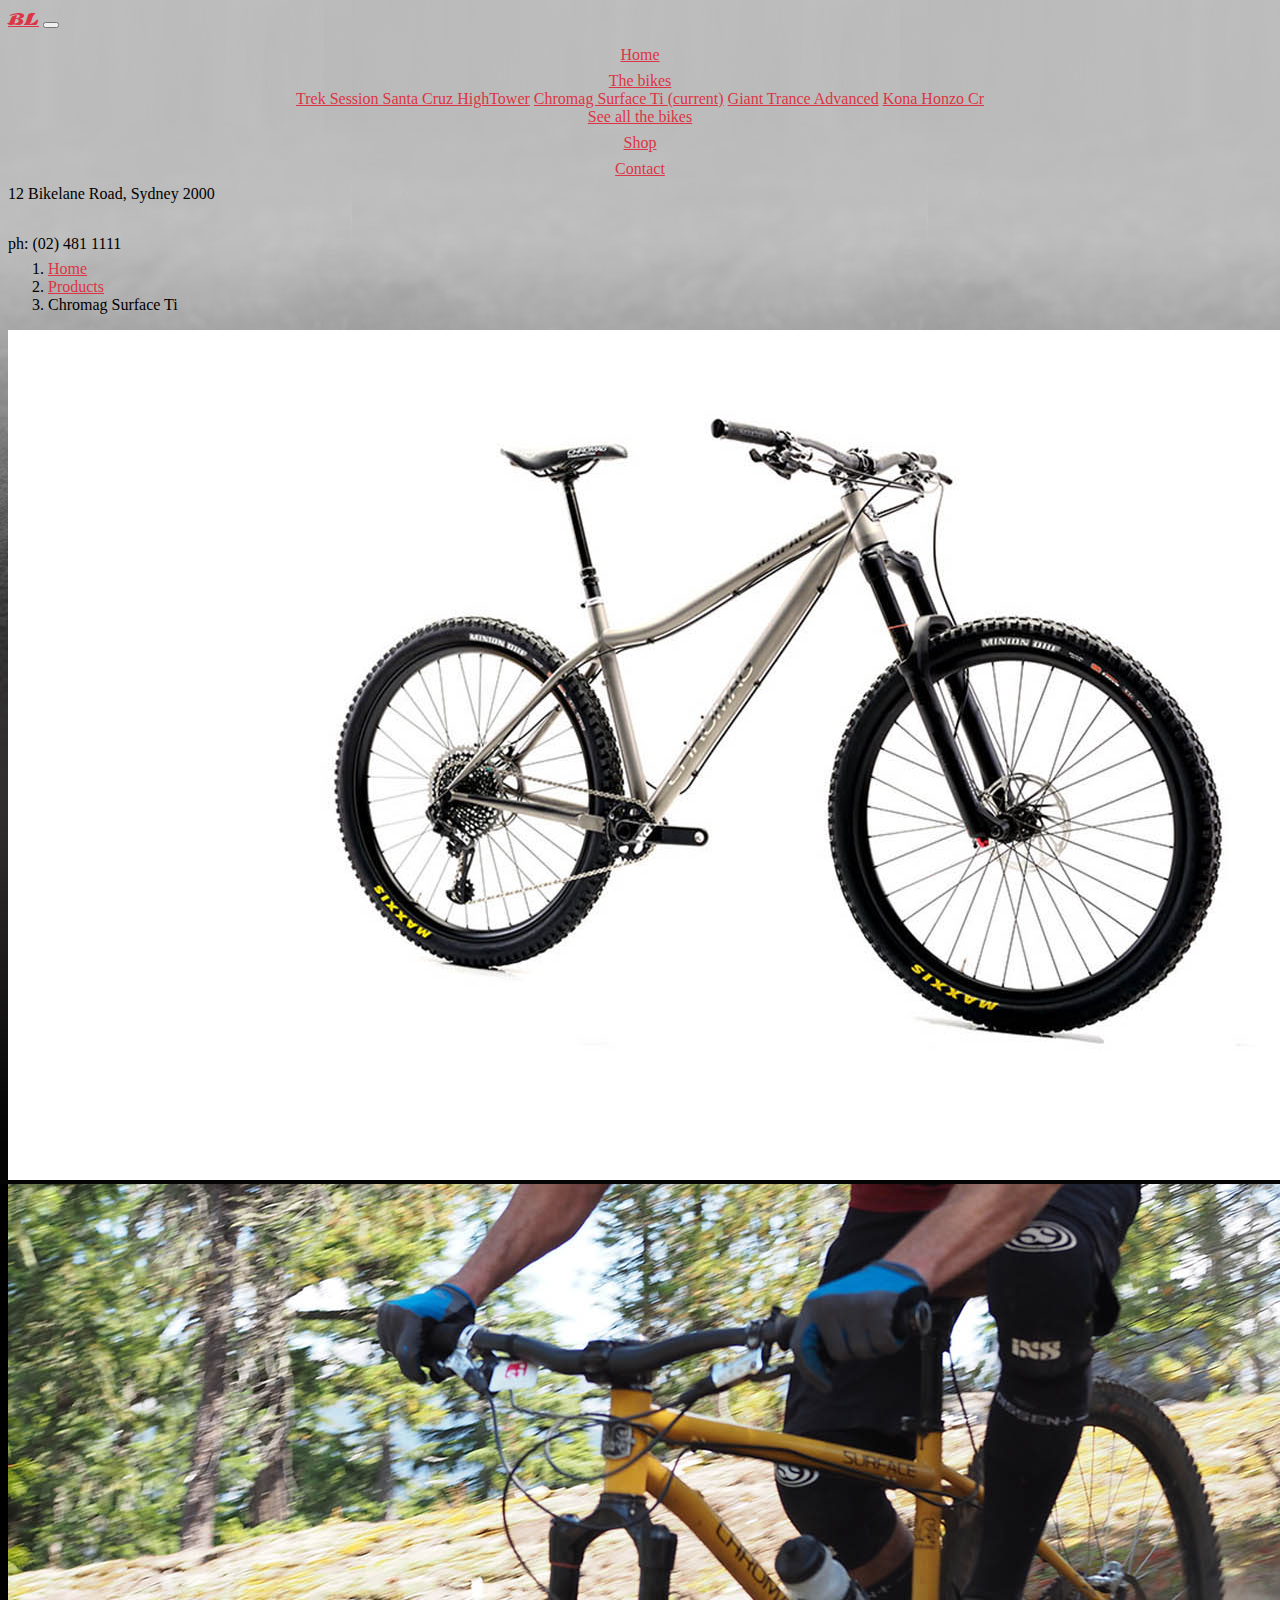
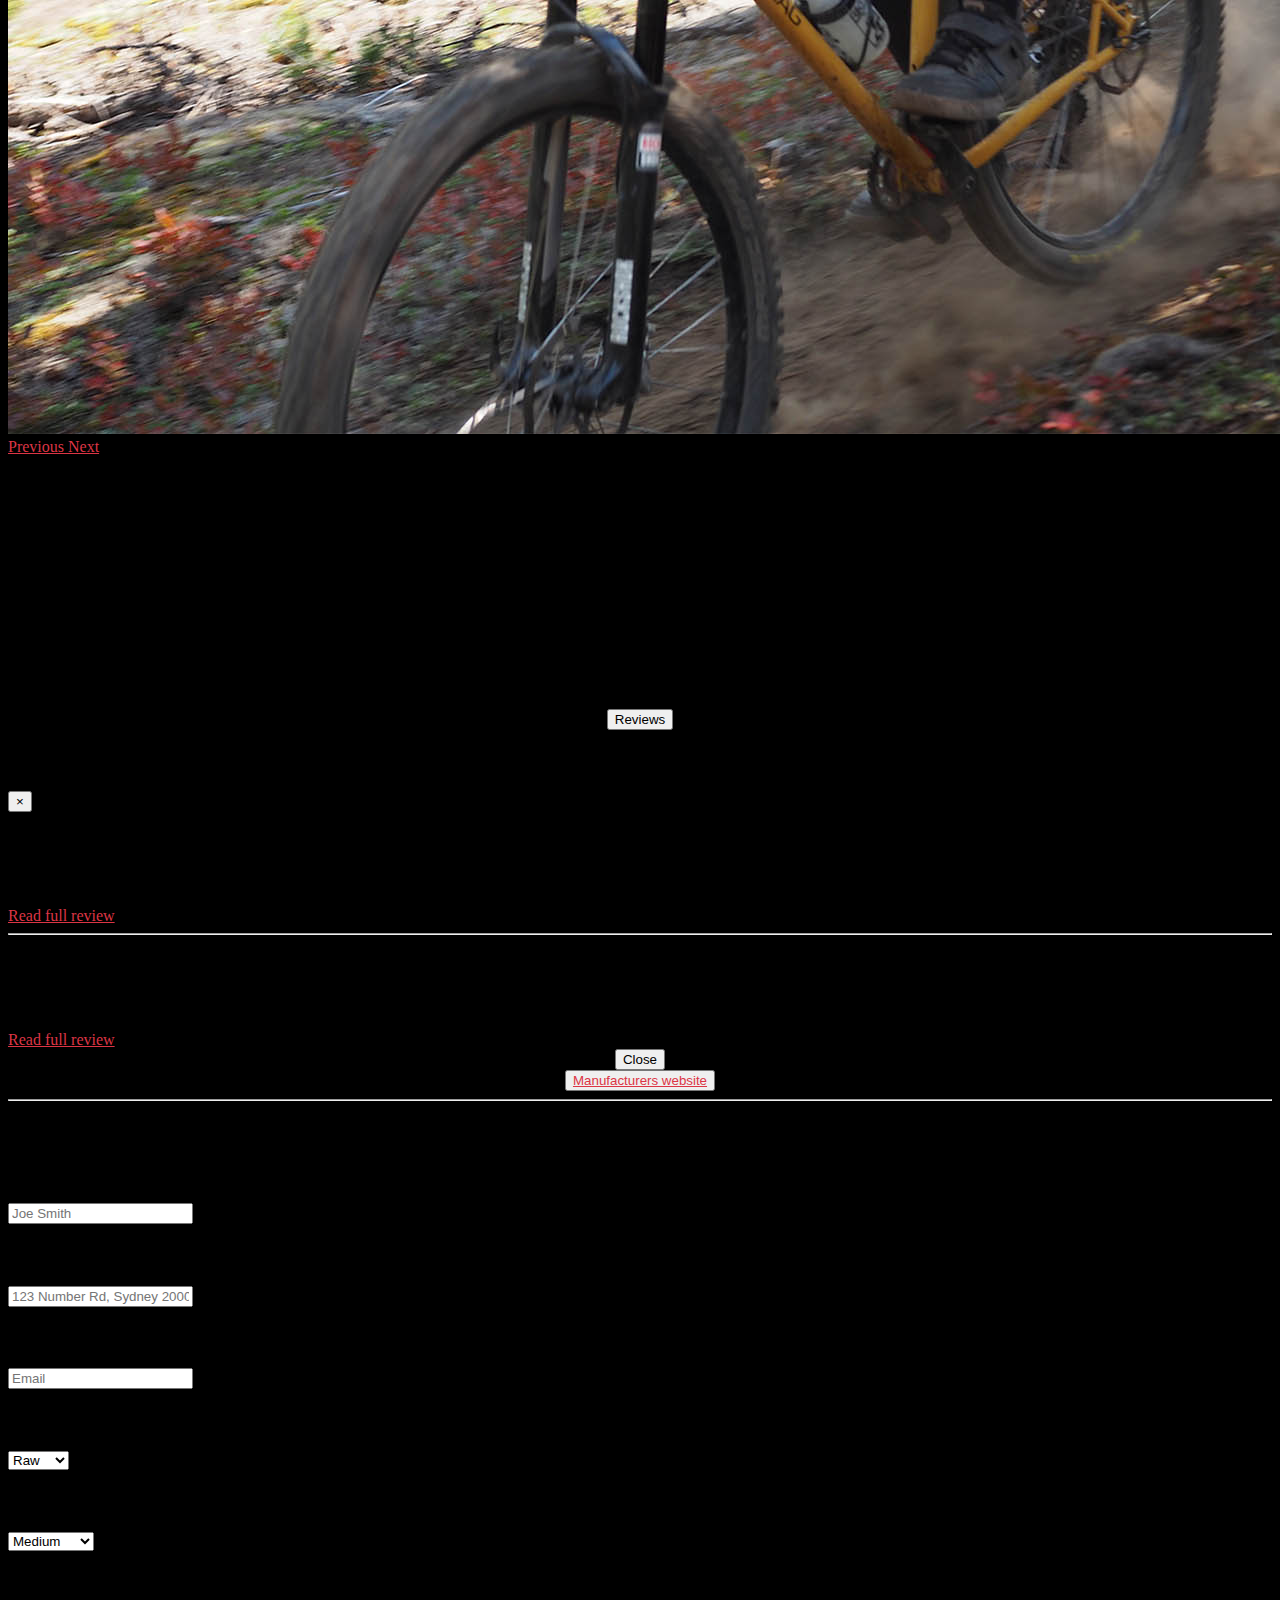
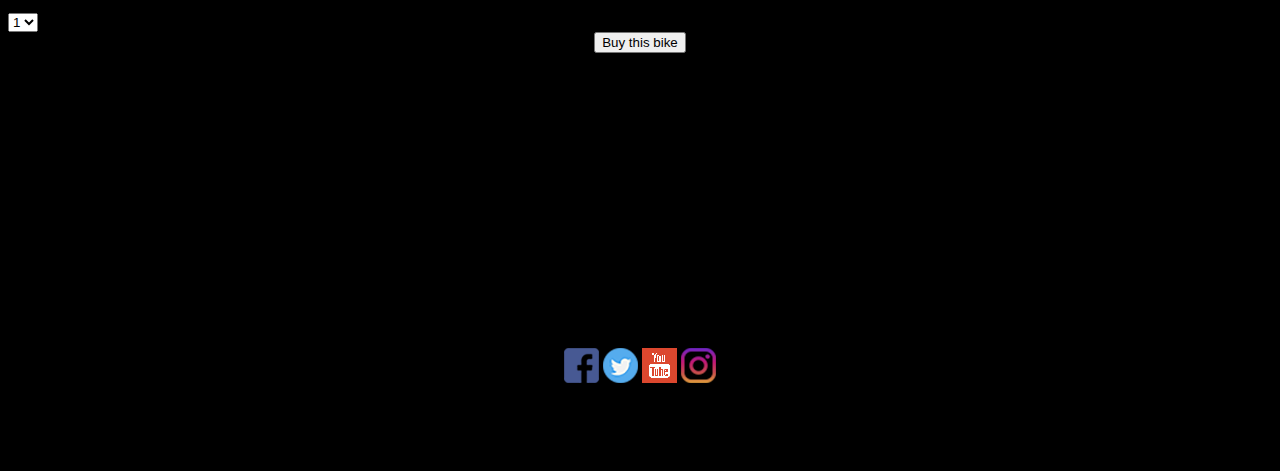
<file: surface.html>
<!doctype html>
<html lang="en">
  <head>
    <title>Chromag Surface Ti - Bike Land</title>
    <!-- Required meta tags -->
    <meta charset="utf-8">
    <meta name="viewport" content="width=device-width, initial-scale=1, shrink-to-fit=no">
    <meta name="description" content="Chromag Surface Ti - A different high end hardtail"

    <!-- Bootstrap CSS -->
    <link href="https://fonts.googleapis.com/css?family=Sonsie+One" rel="stylesheet">
    <link rel="stylesheet" href="https://maxcdn.bootstrapcdn.com/bootstrap/4.0.0-beta.2/css/bootstrap.min.css" integrity="sha384-PsH8R72JQ3SOdhVi3uxftmaW6Vc51MKb0q5P2rRUpPvrszuE4W1povHYgTpBfshb" crossorigin="anonymous">
    <link rel="stylesheet" href="style.css">
  </head>

  <body>
    <div class="container">
        <!--nav bar-->
      <nav class="navbar navbar-expand-lg navbar-light bg-danger sticky-top">
        <a class="navbar-brand text-light" style="font-family: 'Sonsie One', cursive;"href="index.html">BL</a>
        <button class="navbar-toggler" type="button" data-toggle="collapse" data-target="#navbarNav" aria-controls="navbarNav" aria-expanded="false" aria-label="Toggle navigation">
          <span class="navbar-toggler-icon"></span>
        </button>
        <div class="collapse navbar-collapse" id="navbarNav">
          <ul class="navbar-nav mr-auto">
            <li class="nav-item mr-3">
              <a class="nav-link  text-light" href="index.html">Home</a>
            </li>
            <li class="nav-item dropdown active mr-3">
              <a class="nav-link dropdown-toggle  text-light" href="products.html" id="navbarDropdown" role="button" data-toggle="dropdown" aria-haspopup="true" aria-expanded="false">
                The bikes
              </a>
              <div class="dropdown-menu" aria-labelledby="navbarDropdown">
                <a class="dropdown-item" href="session.html">Trek Session </a>
                <a class="dropdown-item" href="hightower.html">Santa Cruz HighTower</a>
                <a class="dropdown-item" href="surface.html">Chromag Surface Ti <span class="sr-only">(current)</span></a>
                <a class="dropdown-item" href="trance.html">Giant Trance Advanced</a>
                <a class="dropdown-item" href="honzo.html">Kona Honzo Cr</a>
                <div class="dropdown-divider"></div>
                <a class="dropdown-item" href="products.html">See all the bikes</a>
              </div>
            </li>

            <li class="nav-item mr-3">
              <a class="nav-link  text-light" href="products.html">Shop</a>
            </li>
            <li class="nav-item mr-3">
              <a class="nav-link  text-light" href="contact.html">Contact</a>
            </li>
          </ul>
          <span class="navbar-text my-0">
            <p class="phone my-0 text-light">12 Bikelane Road, Sydney 2000</p>
            <br>
            <p class="phone my-0 text-light text-right">ph: (02) 481 1111</p>
          </span>
        </div>
      </nav>


      <!--breadcrumb-->
      <!--breadcrumb-->
      <nav aria-label="breadcrumb" role="navigation">
        <ol class="breadcrumb">
          <li class="breadcrumb-item"><a href="index.html">Home</a></li>
          <li class="breadcrumb-item"><a href="products.html">Products</a></li>
          <li class="breadcrumb-item active" aria-current="page">Chromag Surface Ti</li>
        </ol>
      </nav>

      <!--carousel-->
      <div id="carouselExampleControls" class="carousel slide" data-ride="carousel">
        <div class="carousel-inner">
          <div class="carousel-item active">
            <img class="d-block w-100" src="images/carousel/surface1.jpg" alt="Trek Session bike">
          </div>
          <div class="carousel-item">
            <img class="d-block w-100" src="images/surface/surface-1.jpg" alt="Trek Session in action">
          </div>
        </div>
        <a class="carousel-control-prev" href="#carouselExampleControls" role="button" data-slide="prev">
          <span class="carousel-control-prev-icon" aria-hidden="true"></span>
          <span class="sr-only">Previous</span>
        </a>
        <a class="carousel-control-next" href="#carouselExampleControls" role="button" data-slide="next">
          <span class="carousel-control-next-icon" aria-hidden="true"></span>
          <span class="sr-only">Next</span>
        </a>
      </div>

      <div class="container  bg-light py-3">
        <div class="row">

        <div class="col-sm-7">
            <h3>Chromag Surface Ti</h3>
      <!--specs-->
            <table class="table">
              <tbody>
                <tr>
                  <th scope="row">Frame material</th>
                  <td>3AL-2.5V Titanium Tubing</td>
                </tr>
                <tr>
                  <th scope="row">Fork</th>
                  <td>RockShox Lyrik</td>
                </tr>
                <tr>
                  <th scope="row">Shock</th>
                  <td>N/A</td>
                </tr>
                <tr>
                  <th scope="row">Drivetrain</th>
                  <td>SRAM X01 Eagle</td>
                </tr>
                <tr>
                  <th scope="row">Wheels</th>
                  <td>Stans to Hope</td>
                </tr>
                <tr>
                  <th scope="row">Brakes</th>
                  <td>SRAM Guide RS</td>
                </tr>
              </tbody>
            </table>
          </div>

          <div class="col-sm-5 bg-light">             <!--price part-->
            <div class="border border-grey mt-5">
            <h3 class="text-center my-5">$4999</h3>

            <button type="button" class="btn btn-secondary my-4" data-toggle="modal" data-target="#exampleModal">Reviews</button>

            <div class="modal fade" id="exampleModal" tabindex="-1" role="dialog" aria-labelledby="exampleModalLabel" aria-hidden="true">
              <div class="modal-dialog" role="document">
                <div class="modal-content">
                  <div class="modal-header bg-danger">
                    <h5 class="modal-title text-light" id="exampleModalLabel">Chromag Surface Ti Reviews</h5>
                    <button type="button" class="close" data-dismiss="modal" aria-label="Close">
                      <span aria-hidden="true">&times;</span>
                    </button>
                  </div>
                  <div class="modal-body">
                    <div class="mb-4">
                        <h6>Bikee Paper</h6>
                        <p>Looks real good.</p>
                        <a class="text-dark font-italic" href="#" target="_blank">Read full review</a>
                    </div>
                    <hr>
                    <div>
                        <h6>Cyclery</h6>
                        <p>It is really good to ride.</p>
                        <a class="text-dark font-italic" href="#" target="_blank">Read full review</a>
                    </div>
                  </div>
                  <div class="modal-footer">
                    <button type="button" class="btn btn-secondary" data-dismiss="modal">Close</button>
                  </div>
                </div>
              </div>
            </div>

            <div>
              <button type="button" class="btn btn-secondary my-4"><a class="text-light" href="http://www.chromagbikes.com/bikes/surface-ti-27-5-29" target="_blank">Manufacturers website</a></button>
            </div>
          </div>
          </div>
        </div>
        </div>

        <div class=" bg-light pt-3">   <hr>   <!--buy now-->
          <h4 class="current">Place your order</h4>
          <form name="orderForm" id="borderForm" method="post" action="mailto:ficticious@bikeland.com.au" enctype="text/plain">
              <input type="hidden" value="chromagSurface" id="productName" name="productName">
            <div class="row">

              <div class="col ml-4">
                <div class="form-group">
                  <label for="inputName"><h6>Name</h6></label>
                  <input type="text" class="form-control" id="inputName" placeholder="Joe Smith" name="name">
                </div>

                <div class="form-group mt-4">
                  <label for="inputAddress"><h6>Address</h6></label>
                  <input type="text" class="form-control" id="inputAddress" placeholder="123 Number Rd, Sydney 2000" name="address">
                </div>

                <div class="form-group mt-3">
                  <label for="inputEmail4"><h6>Email</h6></label>
                  <input type="email" class="form-control" id="inputEmail4" name="email" placeholder="Email">
                </div>

              </div>

              <div class="col mr-4">
                <div class="form-group">
                  <label for="size" class="col-form-label"><h6>Colour</h6></label>
                  <select class="form-control" name="colour" id="colour">
                    <option value="raw" id="c1">Raw</option>
                    <option value="blue" id="c2">Blue</option>
                    <option value="yellow" id="c2">Yellow</option>
                  </select>
                </div>

                <div class="form-group">
                  <label for="topic" class="col-form-label"><h6>Frame Size</h6></label>
                  <select class="form-control" name="size" id="size">

                    <option value="medium" id="med">Medium</option>
                    <option value="medlarge" id="small">Med/Large</option>
                    <option value="large" id="large">Large</option>
                    <option value="xlarge" id="xl">X-large</option>
                  </select>
                </div>

                <div class="form-group">
                  <label for="num" class="col-form-label"><h6>Quantity</h6></label>
                  <select class="form-control" name="quant" id="quant">
                    <option value="one" id="n1">1</option>
                    <option value="two" id="n2">2</option>
                    <option value="three" id="n3">3</option>
                    <option value="four" id="n4">4</option>
                  </select>
                </div>
              </div>
            </div>
            <div class="form-group pb-4">
                <input type="submit" class="btn btn-danger" value="Buy this bike">
            </div>
        </form>




      </div>





      <!--footer-->
      <div>

        <div class="container bg-light py-4 mb-3">

          <div class="row">

              <div class="col-sm 4 border border-gray border-right-0 ml-3">
                <h5>Support</h5>
                <ul>
                  <li><a class="footer" href="#">Maintenance</a></li>
                  <li><a class="footer" href="#">Warranty</a></li>
                  <li><a class="footer" href="#">Replacement Parts</a></li>
                </ul>
              </div>
              <div class="col-sm 4 border border-gray border-right-0 border-left-0">
                <h5>Company</h5>
                <ul>
                  <li><a class="footer" href="#">Company info</a></li>
                  <li><a class="footer" href="#">Work at Bike Land</a></li>
                </ul>
              </div>
              <div class="col-sm 4 border border-gray border-left-0 mr-3">
                <h5>Social media</h5>
                <ul>
                  <li class="pt-2">
                    <a class=" px-1" href="http://www.facebook.com" target="_blank"><img src="images/facebook.png" alt="facebook link"></a>
                    <a class=" px-1" href="http://www.twitter.com" target="_blank"><img src="images/twitter.png" alt="twitter link"></a>
                    <a class=" px-1" href="http://www.youtube.com" target="_blank"><img src="images/youtube.png" alt="youtube link"></a>
                    <a class=" px-1" href="http://www.instagram.com" target="_blank"><img src="images/instagram.png" alt="instagram link"></a>
                  </li>
                </ul>
              </div>
            </div>

            <div class="pt-3">
              <div class="row">
                <div class="col-sm-12 text-center">
                  <a class="footer" href="#">Privacy Policy</a></li>
                  <p class="mb-0">&copy 2017</p>
                </div>
              </div>
            </div>

        </div>

      </div>
      </div>

  <!-- Optional JavaScript -->
  <!-- jQuery first, then Popper.js, then Bootstrap JS -->
  <script src="https://code.jquery.com/jquery-3.2.1.slim.min.js" integrity="sha384-KJ3o2DKtIkvYIK3UENzmM7KCkRr/rE9/Qpg6aAZGJwFDMVNA/GpGFF93hXpG5KkN" crossorigin="anonymous"></script>
  <script src="https://cdnjs.cloudflare.com/ajax/libs/popper.js/1.12.3/umd/popper.min.js" integrity="sha384-vFJXuSJphROIrBnz7yo7oB41mKfc8JzQZiCq4NCceLEaO4IHwicKwpJf9c9IpFgh" crossorigin="anonymous"></script>
  <script src="https://maxcdn.bootstrapcdn.com/bootstrap/4.0.0-beta.2/js/bootstrap.min.js" integrity="sha384-alpBpkh1PFOepccYVYDB4do5UnbKysX5WZXm3XxPqe5iKTfUKjNkCk9SaVuEZflJ" crossorigin="anonymous"></script>
</body>
</html>
</file>
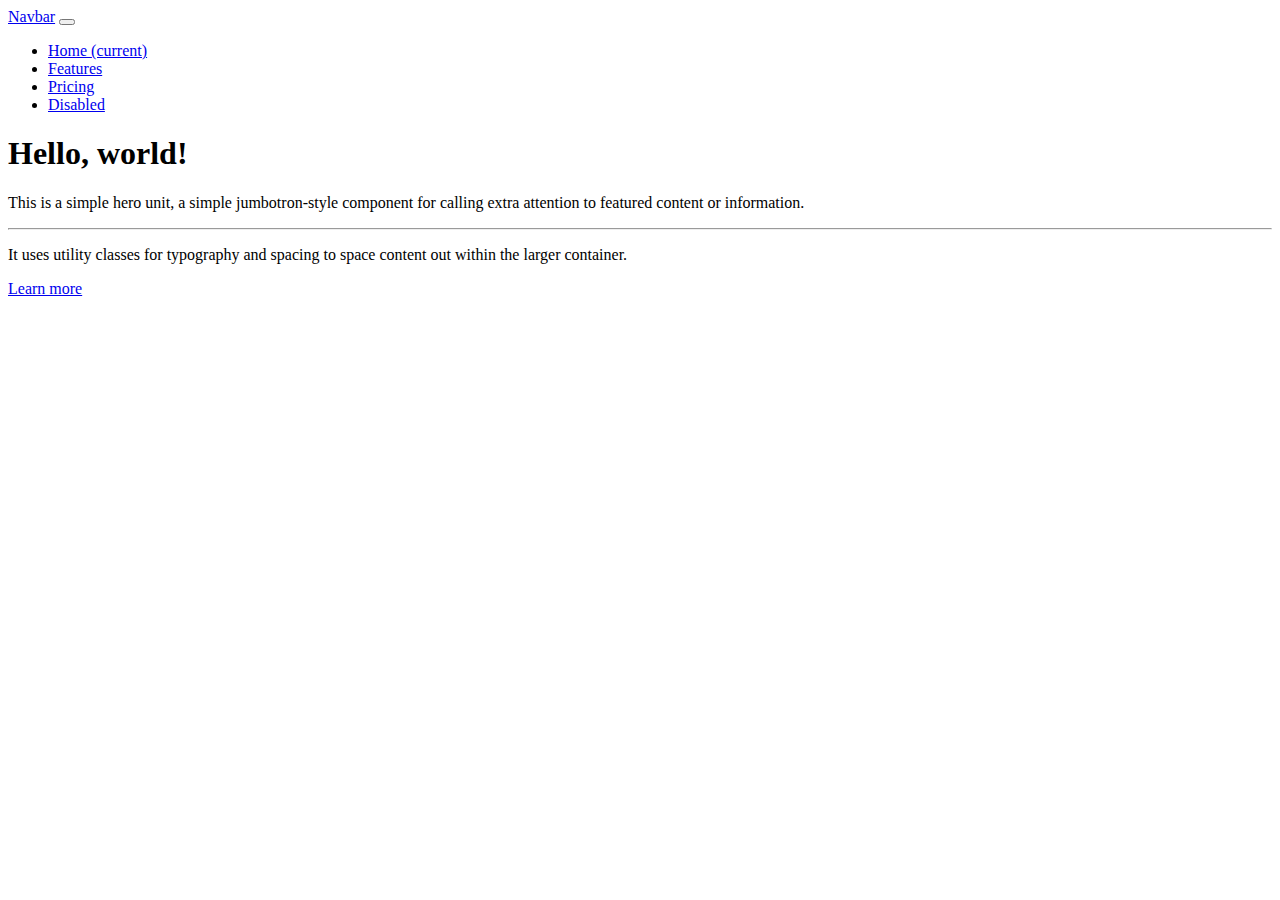
<file: template.html>
<!doctype html>
<html lang="en">
  <head>
    <title>Hello, world!</title>
    <!-- Required meta tags -->
    <meta charset="utf-8">
    <meta name="viewport" content="width=device-width, initial-scale=1, shrink-to-fit=no">

    <!-- Bootstrap CSS -->
    <link rel="stylesheet" href="https://maxcdn.bootstrapcdn.com/bootstrap/4.0.0-beta.2/css/bootstrap.min.css" integrity="sha384-PsH8R72JQ3SOdhVi3uxftmaW6Vc51MKb0q5P2rRUpPvrszuE4W1povHYgTpBfshb" crossorigin="anonymous">
  </head>
  <body>

        <!--nav bar-->
      <nav class="navbar navbar-expand-lg navbar-light bg-light sticky-top">
        <a class="navbar-brand" href="#">Navbar</a>
        <button class="navbar-toggler" type="button" data-toggle="collapse" data-target="#navbarNav" aria-controls="navbarNav" aria-expanded="false" aria-label="Toggle navigation">
          <span class="navbar-toggler-icon"></span>
        </button>
        <div class="collapse navbar-collapse" id="navbarNav">
          <ul class="navbar-nav">
            <li class="nav-item active">
              <a class="nav-link" href="#">Home <span class="sr-only">(current)</span></a>
            </li>
            <li class="nav-item">
              <a class="nav-link" href="#">Features</a>
            </li>
            <li class="nav-item">
              <a class="nav-link" href="#">Pricing</a>
            </li>
            <li class="nav-item">
              <a class="nav-link disabled" href="#">Disabled</a>
            </li>
          </ul>
        </div>
      </nav>


      <!--jumbotron-->
    <div class="jumbotron">
      <h1 class="display-3">Hello, world!</h1>
      <p class="lead">This is a simple hero unit, a simple jumbotron-style component for calling extra attention to featured content or information.</p>
      <hr class="my-4">
      <p>It uses utility classes for typography and spacing to space content out within the larger container.</p>
      <p class="lead">
        <a class="btn btn-primary btn-lg" href="#" role="button">Learn more</a>
      </p>
    </div>



    <!-- Optional JavaScript -->
    <!-- jQuery first, then Popper.js, then Bootstrap JS -->
    <script src="https://code.jquery.com/jquery-3.2.1.slim.min.js" integrity="sha384-KJ3o2DKtIkvYIK3UENzmM7KCkRr/rE9/Qpg6aAZGJwFDMVNA/GpGFF93hXpG5KkN" crossorigin="anonymous"></script>
    <script src="https://cdnjs.cloudflare.com/ajax/libs/popper.js/1.12.3/umd/popper.min.js" integrity="sha384-vFJXuSJphROIrBnz7yo7oB41mKfc8JzQZiCq4NCceLEaO4IHwicKwpJf9c9IpFgh" crossorigin="anonymous"></script>
    <script src="https://maxcdn.bootstrapcdn.com/bootstrap/4.0.0-beta.2/js/bootstrap.min.js" integrity="sha384-alpBpkh1PFOepccYVYDB4do5UnbKysX5WZXm3XxPqe5iKTfUKjNkCk9SaVuEZflJ" crossorigin="anonymous"></script>
  </body>
</html>
</file>
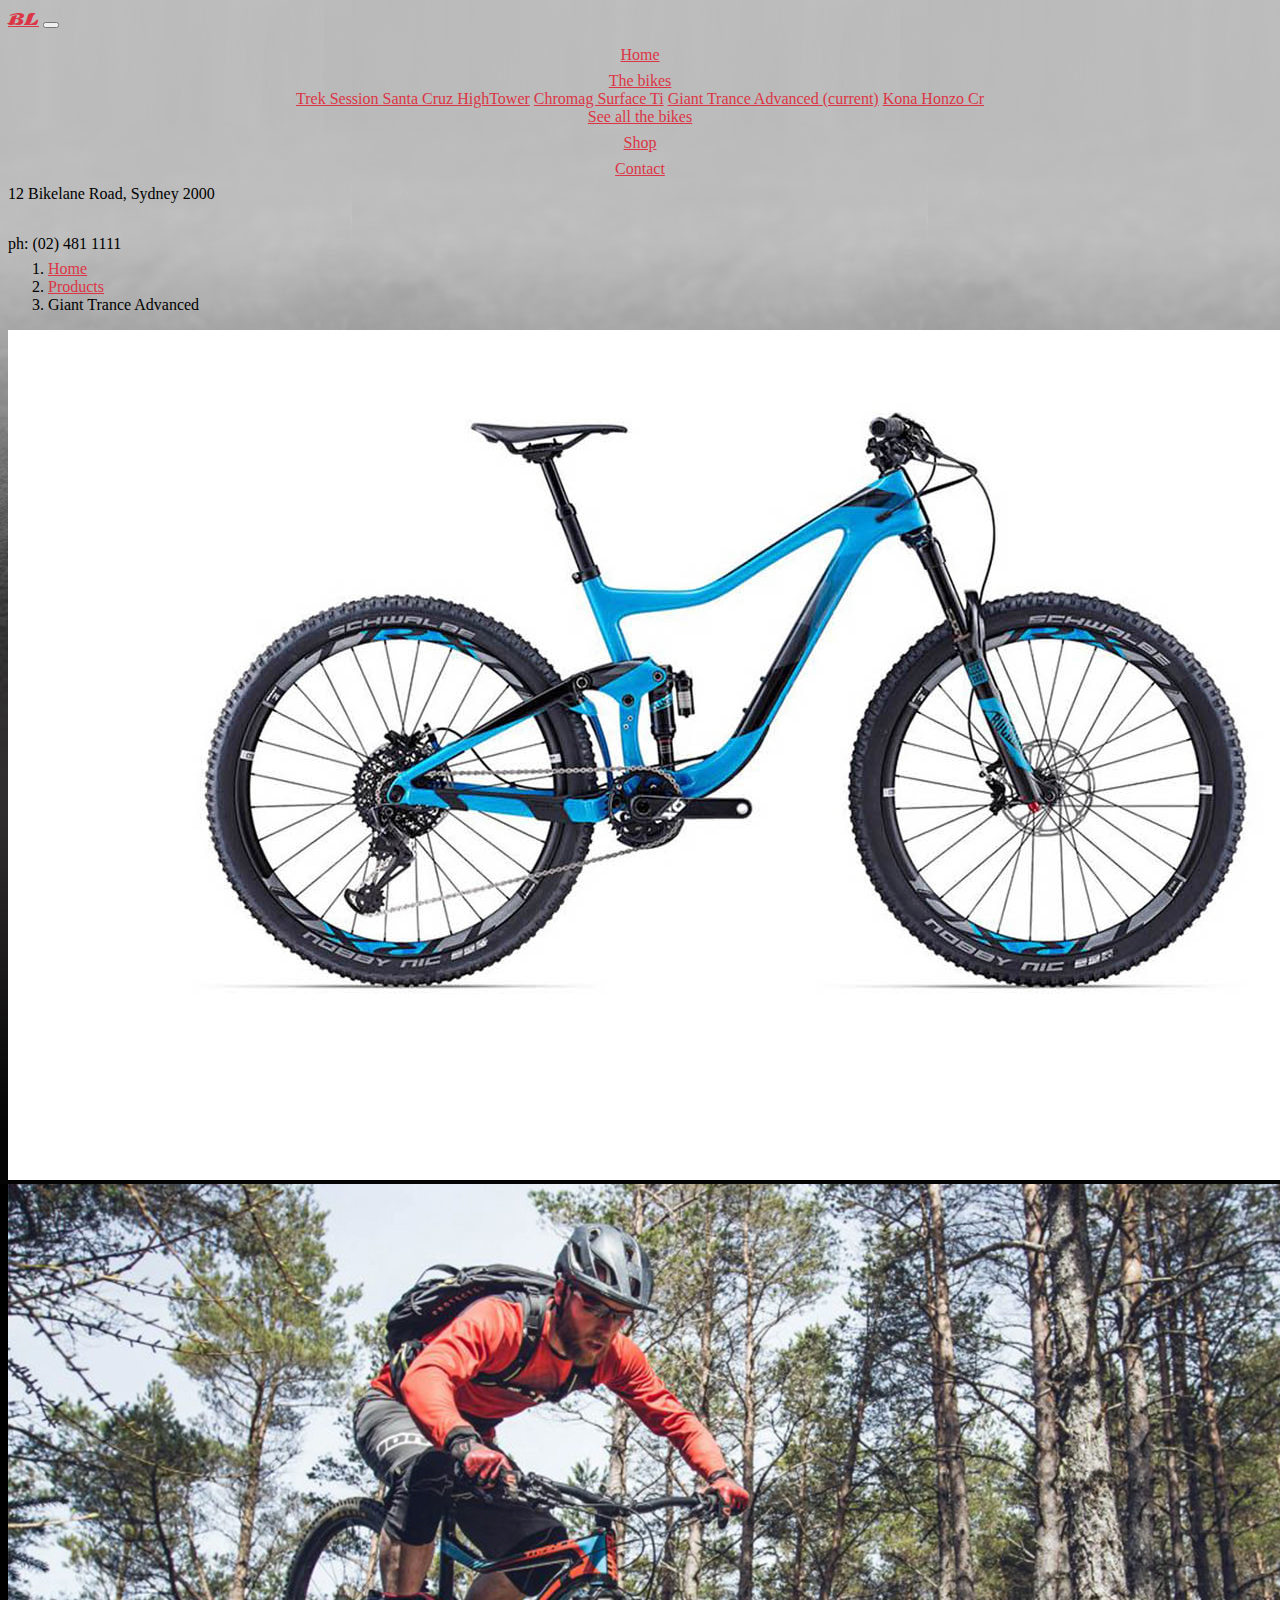
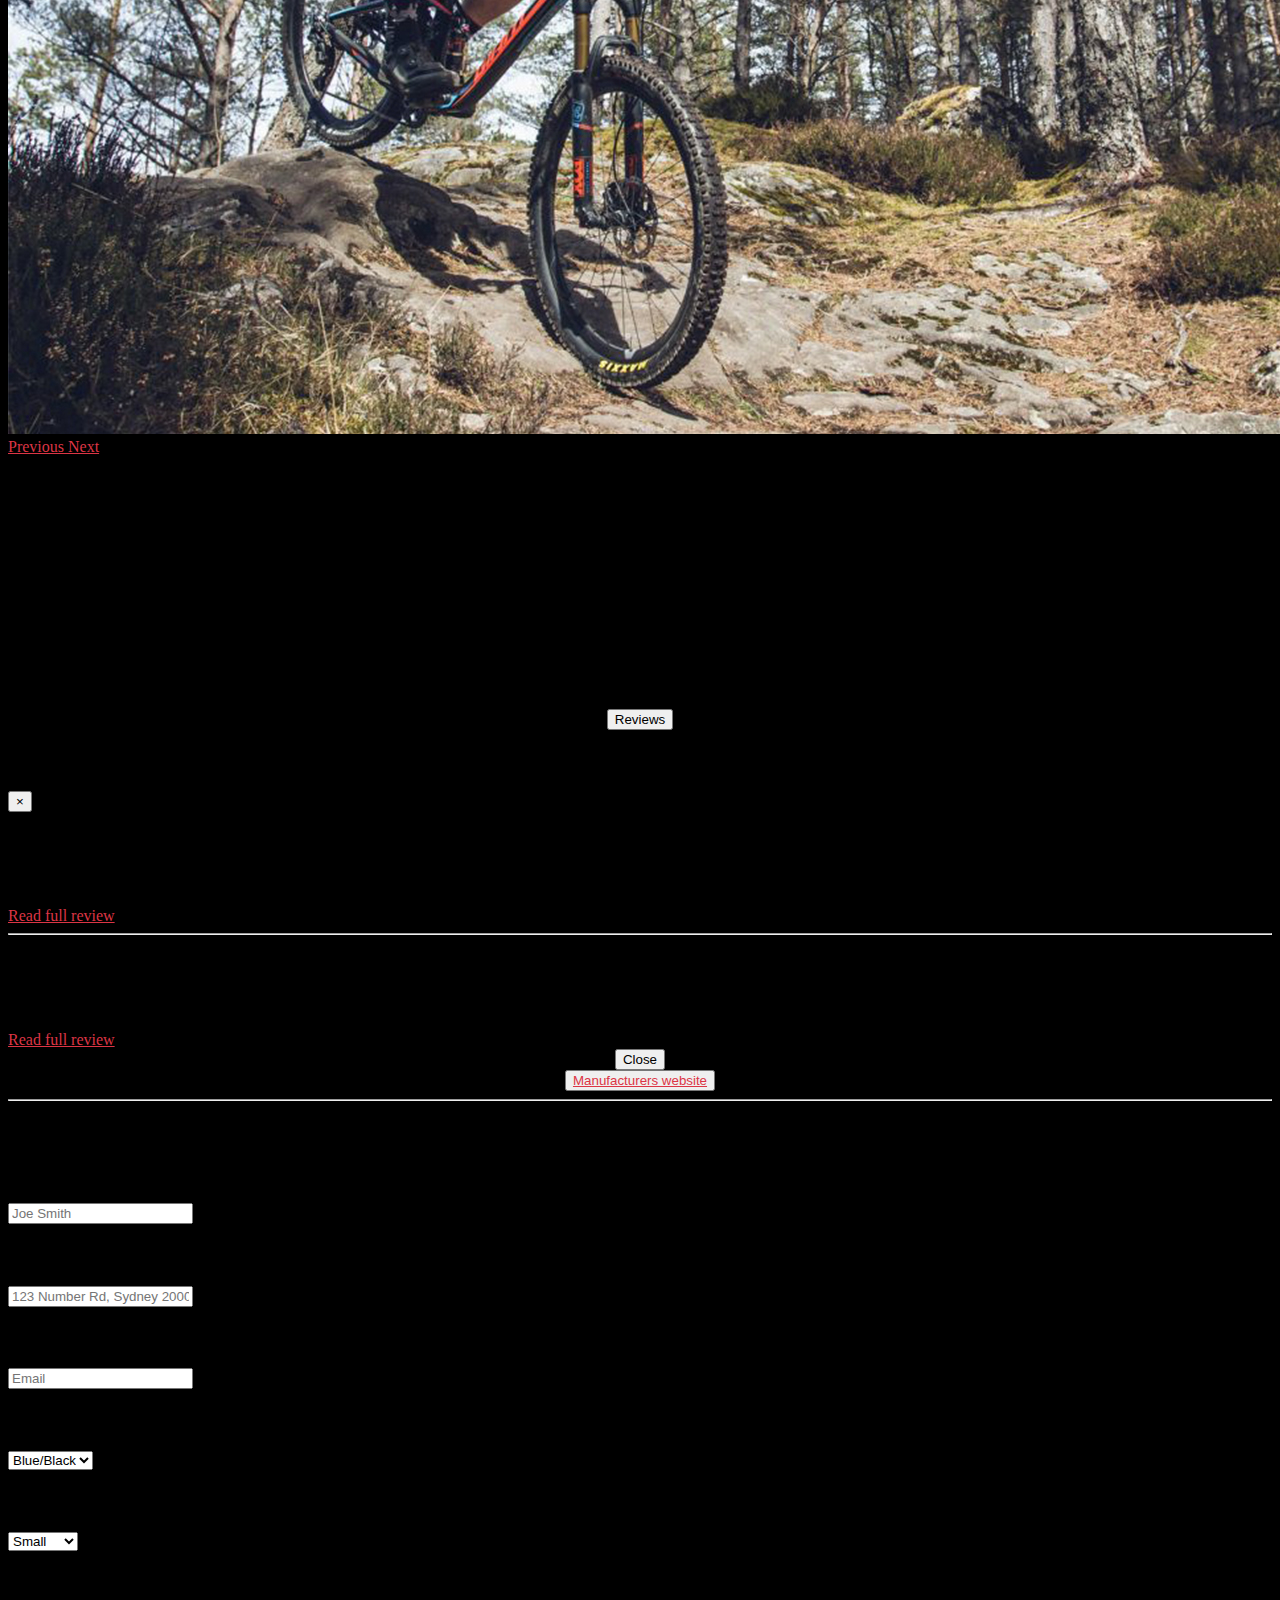
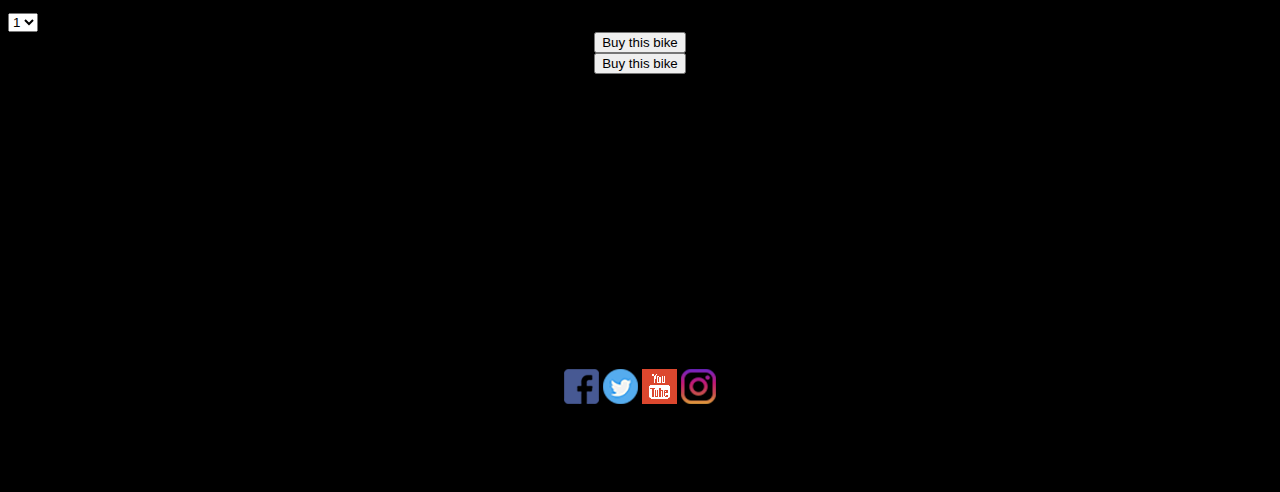
<file: trance.html>
<!doctype html>
<html lang="en">
  <head>
    <title>Giant Trance Advanced - Bicycle Land</title>
    <!-- Required meta tags -->
    <meta charset="utf-8">
    <meta name="viewport" content="width=device-width, initial-scale=1, shrink-to-fit=no">
    <meta name="description" content="Giant Trance Advanced - All day trail dream"

    <!-- Bootstrap CSS -->
    <link href="https://fonts.googleapis.com/css?family=Sonsie+One" rel="stylesheet">
    <link rel="stylesheet" href="https://maxcdn.bootstrapcdn.com/bootstrap/4.0.0-beta.2/css/bootstrap.min.css" integrity="sha384-PsH8R72JQ3SOdhVi3uxftmaW6Vc51MKb0q5P2rRUpPvrszuE4W1povHYgTpBfshb" crossorigin="anonymous">
    <link rel="stylesheet" href="style.css">
  </head>

  <body>
    <div class="container">
        <!--nav bar-->
      <nav class="navbar navbar-expand-lg navbar-light bg-danger sticky-top">
        <a class="navbar-brand text-light" style="font-family: 'Sonsie One', cursive;"href="index.html">BL</a>
        <button class="navbar-toggler" type="button" data-toggle="collapse" data-target="#navbarNav" aria-controls="navbarNav" aria-expanded="false" aria-label="Toggle navigation">
          <span class="navbar-toggler-icon"></span>
        </button>
        <div class="collapse navbar-collapse" id="navbarNav">
          <ul class="navbar-nav mr-auto">
            <li class="nav-item mr-3">
              <a class="nav-link  text-light" href="index.html">Home</a>
            </li>
            <li class="nav-item dropdown active mr-3">
              <a class="nav-link dropdown-toggle  text-light" href="products.html" id="navbarDropdown" role="button" data-toggle="dropdown" aria-haspopup="true" aria-expanded="false">
                The bikes
              </a>
              <div class="dropdown-menu" aria-labelledby="navbarDropdown">
                <a class="dropdown-item" href="session.html">Trek Session </a>
                <a class="dropdown-item" href="hightower.html">Santa Cruz HighTower</a>
                <a class="dropdown-item" href="surface.html">Chromag Surface Ti</a>
                <a class="dropdown-item" href="trance.html">Giant Trance Advanced <span class="sr-only">(current)</span></a>
                <a class="dropdown-item" href="honzo.html">Kona Honzo Cr</a>
                <div class="dropdown-divider"></div>
                <a class="dropdown-item" href="products.html">See all the bikes</a>
              </div>
            </li>

            <li class="nav-item mr-3">
              <a class="nav-link  text-light" href="products.html">Shop</a>
            </li>
            <li class="nav-item mr-3">
              <a class="nav-link  text-light" href="contact.html">Contact</a>
            </li>
          </ul>
          <span class="navbar-text my-0">
            <p class="phone my-0 text-light">12 Bikelane Road, Sydney 2000</p>
            <br>
            <p class="phone my-0 text-light text-right">ph: (02) 481 1111</p>
          </span>
        </div>
      </nav>


      <!--breadcrumb-->
      <nav aria-label="breadcrumb" role="navigation">
        <ol class="breadcrumb">
          <li class="breadcrumb-item"><a href="index.html">Home</a></li>
          <li class="breadcrumb-item"><a href="products.html">Products</a></li>
          <li class="breadcrumb-item active" aria-current="page">Giant Trance Advanced</li>
        </ol>
      </nav>

      <!--carousel-->
      <div id="carouselExampleControls" class="carousel slide" data-ride="carousel">
        <div class="carousel-inner">
          <div class="carousel-item active">
            <img class="d-block w-100" src="images/carousel/trance.jpg" alt="Trek Session bike">
          </div>
          <div class="carousel-item">
            <img class="d-block w-100" src="images/trance/trance-1.jpg" alt="Trek Session in action">
          </div>
        </div>
        <a class="carousel-control-prev" href="#carouselExampleControls" role="button" data-slide="prev">
          <span class="carousel-control-prev-icon" aria-hidden="true"></span>
          <span class="sr-only">Previous</span>
        </a>
        <a class="carousel-control-next" href="#carouselExampleControls" role="button" data-slide="next">
          <span class="carousel-control-next-icon" aria-hidden="true"></span>
          <span class="sr-only">Next</span>
        </a>
      </div>

      <div class="container  bg-light py-3">
          <div class="row">
        <div class="col-sm-7">
            <h3>Giant Trance Advanced</h3>
      <!--specs-->
            <table class="table">
              <tbody>
                <tr>
                  <th scope="row">Frame material</th>
                  <td>Advanced grade composite</td>
                </tr>
                <tr>
                  <th scope="row">Fork</th>
                  <td>RockShox Pike</td>
                </tr>
                <tr>
                  <th scope="row">Shock</th>
                  <td>RockShox Super Deluxe</td>
                </tr>
                <tr>
                  <th scope="row">Drivetrain</th>
                  <td>SRAM X01 Eagle</td>
                </tr>
                <tr>
                  <th scope="row">Wheels</th>
                  <td>Giant TRX Composite</td>
                </tr>
                <tr>
                  <th scope="row">Brakes</th>
                  <td>SRAM Guide Ultimate</td>
                </tr>
              </tbody>
            </table>
          </div>

          <div class="col-sm-5 bg-light">                     <!--price part-->
            <div class="border border-grey mt-5">
            <h3 class="text-center my-5">$4899</h3>

            <button type="button" class="btn btn-secondary my-4" data-toggle="modal" data-target="#exampleModal">Reviews</button>

            <div class="modal fade" id="exampleModal" tabindex="-1" role="dialog" aria-labelledby="exampleModalLabel" aria-hidden="true">
              <div class="modal-dialog" role="document">
                <div class="modal-content">
                  <div class="modal-header bg-danger">
                    <h5 class="modal-title text-light" id="exampleModalLabel">Giant Trance Adv Reviews</h5>
                    <button type="button" class="close" data-dismiss="modal" aria-label="Close">
                      <span aria-hidden="true">&times;</span>
                    </button>
                  </div>
                  <div class="modal-body">
                    <div class="mb-4">
                        <h6>Phone reviews</h6>
                        <p>Amazing value and specs.</p>
                        <a class="text-dark font-italic" href="#" target="_blank">Read full review</a>
                    </div>
                    <hr>
                    <div>
                        <h6>Drift</h6>
                        <p>It is really very good.</p>
                        <a class="text-dark font-italic" href="#" target="_blank">Read full review</a>
                    </div>
                  </div>
                  <div class="modal-footer">
                    <button type="button" class="btn btn-secondary" data-dismiss="modal">Close</button>
                  </div>
                </div>
              </div>
            </div>

            <div>
              <button type="button" class="btn btn-secondary my-4"><a class="text-light" href="http://www.konaworld.com/honzo_cr_trail.cfm" target="_blank">Manufacturers website</a></button>
            </div>
          </div>
          </div>
          </div>
        </div>


          <div class=" bg-light pt-3">
            <hr>     <!--buy now-->
            <h4 class="current">Place your order</h4>
            <form name="orderForm" id="orderForm" method="post" action="mailto:ficticious@bikeland.com.au" enctype="text/plain">
                <input type="hidden" value="giantTrance" id="productName" name="productName">
              <div class="row">

                <div class="col ml-4">
                  <div class="form-group">
                    <label for="inputName"><h6>Name</h6></label>
                    <input type="text" class="form-control" id="inputName" placeholder="Joe Smith" name="name">
                  </div>

                  <div class="form-group mt-4">
                    <label for="inputAddress"><h6>Address</h6></label>
                    <input type="text" class="form-control" id="inputAddress" placeholder="123 Number Rd, Sydney 2000" name="address">
                  </div>

                  <div class="form-group mt-3">
                    <label for="inputEmail4"><h6>Email</h6></label>
                    <input type="email" class="form-control" id="inputEmail4" name="email" placeholder="Email">
                  </div>

                </div>

                <div class="col mr-4">
                  <div class="form-group">
                    <label for="size" class="col-form-label"><h6>Colour</h6></label>
                    <select class="form-control" name="colour" id="colour">
                      <option value="blueblack" id="c1">Blue/Black</option>
                      <option value="redblue" id="c2">Red/Blue</option>
                    </select>
                  </div>

                  <div class="form-group">
                    <label for="topic" class="col-form-label"><h6>Frame Size</h6></label>
                    <select class="form-control" name="size" id="size">
                      <option value="small" id="small">Small</option>
                      <option value="medium" id="med">Medium</option>
                      <option value="large" id="large">Large</option>
                    </select>
                  </div>

                  <div class="form-group">
                    <label for="num" class="col-form-label"><h6>Quantity</h6></label>
                    <select class="form-control" name="quant" id="quant">
                      <option value="one" id="n1">1</option>
                      <option value="two" id="n2">2</option>
                      <option value="three" id="n3">3</option>
                      <option value="four" id="n4">4</option>
                    </select>
                  </div>
                </div>
              </div>
              <div class="form-group pb-4">
                  <input type="submit" class="btn btn-danger" value="Buy this bike">
              </div>
          </form>


          <div class="form-group pb-4">
              <input type="submit" class="btn btn-danger" value="Buy this bike">
          </div>

        </div>





      <!--footer-->
      <div>

        <div class="container bg-light py-4 mb-3">

          <div class="row">

              <div class="col-sm 4 border border-gray border-right-0 ml-3">
                <h5>Support</h5>
                <ul>
                  <li><a class="footer" href="#">Maintenance</a></li>
                  <li><a class="footer" href="#">Warranty</a></li>
                  <li><a class="footer" href="#">Replacement Parts</a></li>
                </ul>
              </div>
              <div class="col-sm 4 border border-gray border-right-0 border-left-0">
                <h5>Company</h5>
                <ul>
                  <li><a class="footer" href="#">Company info</a></li>
                  <li><a class="footer" href="#">Work at Bike Land</a></li>
                </ul>
              </div>
              <div class="col-sm 4 border border-gray border-left-0 mr-3">
                <h5>Social media</h5>
                <ul>
                  <li class="pt-2">
                    <a class=" px-1" href="http://www.facebook.com" target="_blank"><img src="images/facebook.png" alt="facebook link"></a>
                    <a class=" px-1" href="http://www.twitter.com" target="_blank"><img src="images/twitter.png" alt="twitter link"></a>
                    <a class=" px-1" href="http://www.youtube.com" target="_blank"><img src="images/youtube.png" alt="youtube link"></a>
                    <a class=" px-1" href="http://www.instagram.com" target="_blank"><img src="images/instagram.png" alt="instagram link"></a>
                  </li>
                </ul>
              </div>
            </div>

            <div class="pt-3">
              <div class="row">
                <div class="col-sm-12 text-center">
                  <a class="footer" href="#">Privacy Policy</a></li>
                  <p class="mb-0">&copy 2017</p>
                </div>
              </div>
            </div>

        </div>

      </div>
      </div>

  <!-- Optional JavaScript -->
  <!-- jQuery first, then Popper.js, then Bootstrap JS -->
  <script src="https://code.jquery.com/jquery-3.2.1.slim.min.js" integrity="sha384-KJ3o2DKtIkvYIK3UENzmM7KCkRr/rE9/Qpg6aAZGJwFDMVNA/GpGFF93hXpG5KkN" crossorigin="anonymous"></script>
  <script src="https://cdnjs.cloudflare.com/ajax/libs/popper.js/1.12.3/umd/popper.min.js" integrity="sha384-vFJXuSJphROIrBnz7yo7oB41mKfc8JzQZiCq4NCceLEaO4IHwicKwpJf9c9IpFgh" crossorigin="anonymous"></script>
  <script src="https://maxcdn.bootstrapcdn.com/bootstrap/4.0.0-beta.2/js/bootstrap.min.js" integrity="sha384-alpBpkh1PFOepccYVYDB4do5UnbKysX5WZXm3XxPqe5iKTfUKjNkCk9SaVuEZflJ" crossorigin="anonymous"></script>
</body>
</html>
</file>
<file: style.css>
.footer {text-decoration: none;
    color:black;
}


ul li{list-style-type: none;
  margin-top: 8px;
  text-align: center;}

ul{padding:0;}

h5{text-align: center;}


.jumbotron h1 {text-align: center;
    font-size: 40px;}
.jumbotron p{font-size: 19px;
      letter-spacing: 2.3px;}

.prod_h5{
  text-align:left;
}
body{
  background-image: url("images/background2.jpg");
  //background-size: cover;
  background-attachment: fixed;
  background-position: top;
  background-color: #000;
  background-repeat: repeat-x;
}

.btn{
  display: block;
  margin:auto;
    max-width: 200px;
}

.current{text-align: left;
  margin-left: 20px !important;}

.contactbg{
  background-image: url("images/background2.jpg");
  background-position: top;
  background-size: cover;
}

.phone{line-height: 1%;}

.acurrent{text-align: center;}

a,a:hover{color:#dc3545;}
.card h4,.card h5{text-align:center;}
</file>
